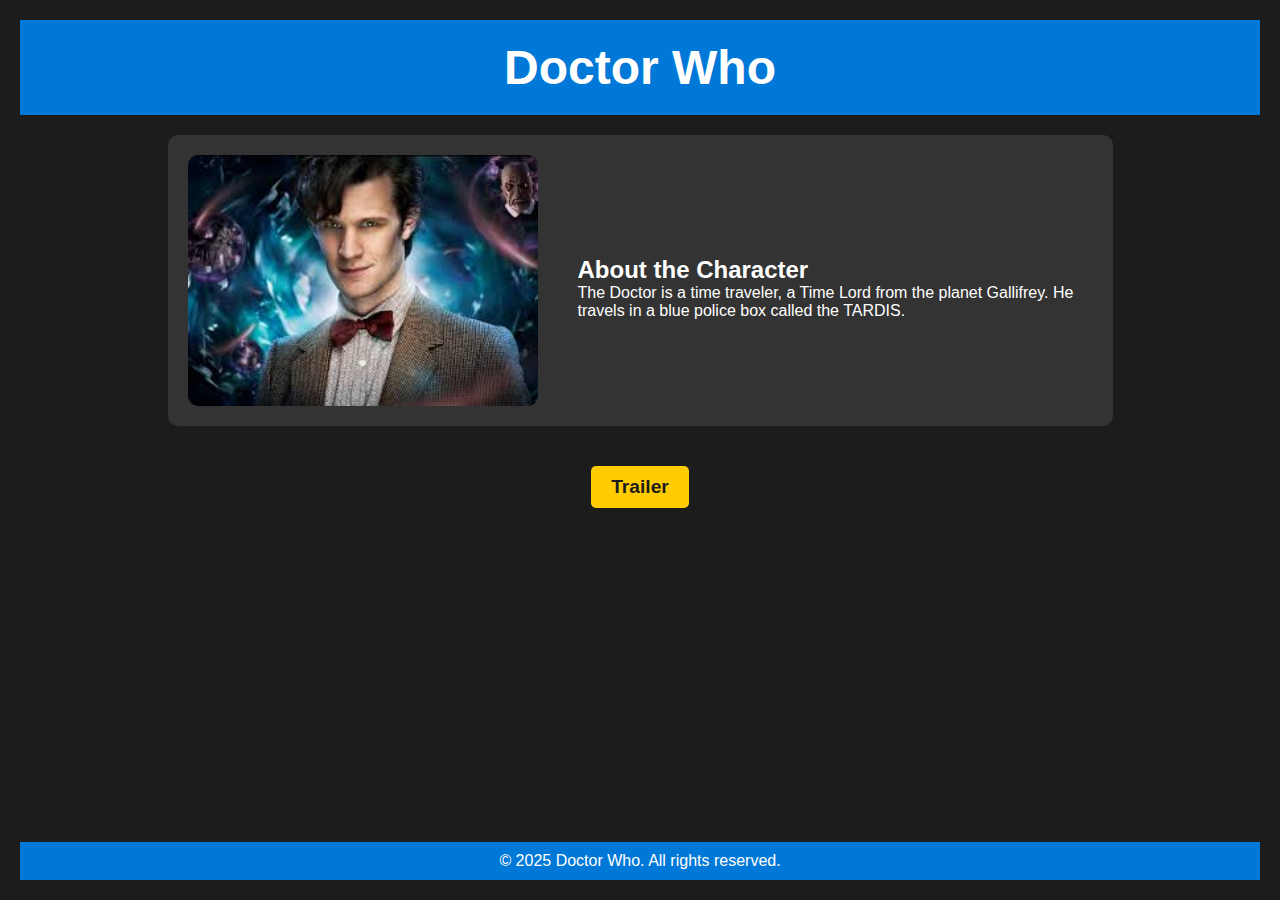
<file: index2.html>
<!DOCTYPE html>
<html lang="en">
<head>
    <meta charset="UTF-8">
    <meta name="viewport" content="width=device-width, initial-scale=1.0">
    <title>Doctor Who - Portfolio</title>
    <style>
        * {
            box-sizing: border-box;
            margin: 0;
            padding: 0;
        }

        body {
            font-family: Arial, sans-serif;
            background-color: #1c1c1c;
            color: white;
            text-align: center;
            display: flex;
            flex-direction: column;
            min-height: 100vh;
            padding: 20px;
        }

        .header {
            background-color: #0078d7;
            padding: 20px;
            font-size: 24px;
        }

        .main-content {
            flex: 1;
            display: flex;
            flex-direction: column;
            align-items: center;
        }

        .bio {
            display: flex;
            flex-direction: column;
            align-items: center;
            max-width: 1000px;
            background-color: rgba(255, 255, 255, 0.1);
            border-radius: 10px;
            padding: 20px;
            margin: 20px;
        }

        .bio-img {
            width: 100%;
            max-width: 300px;
            border-radius: 10px;
        }

        .bio-text {
            max-width: 600px;
            margin-top: 15px;
            text-align: center;
        }

        .button {
            display: inline-block;
            margin-top: 20px;
            padding: 10px 20px;
            font-size: 1.2em;
            background-color: #ffcc00;
            color: #1c1c1c;
            text-decoration: none;
            border-radius: 5px;
            font-weight: bold;
        }

        .footer {
            background-color: #0078d7;
            padding: 10px;
            width: 100%;
            text-align: center;
        }

        @media (min-width: 768px) {
            .bio {
                flex-direction: row;
                text-align: left;
                justify-content: center;
            }
            .bio-img {
                max-width: 350px;
                margin-right: 20px;
            }
            .bio-text {
                margin-left: 20px;
                text-align: left;
            }
        }
    </style>
</head>
<body>
    <header class="header">
        <h1>Doctor Who</h1>
    </header>
    
    <main class="main-content">
        <section class="bio">
            <img src="../img/4.jpg" alt="Doctor Who" class="bio-img">
            <div class="bio-text">
                <h2>About the Character</h2>
                <p>The Doctor is a time traveler, a Time Lord from the planet Gallifrey. He travels in a blue police box called the TARDIS.</p>
            </div>
        </section>

        <a href="../index.html" class="button">Trailer</a>
    </main>
    
    <footer class="footer">
        <p>&copy; 2025 Doctor Who. All rights reserved.</p>
    </footer>
</body>
</html>
</file>
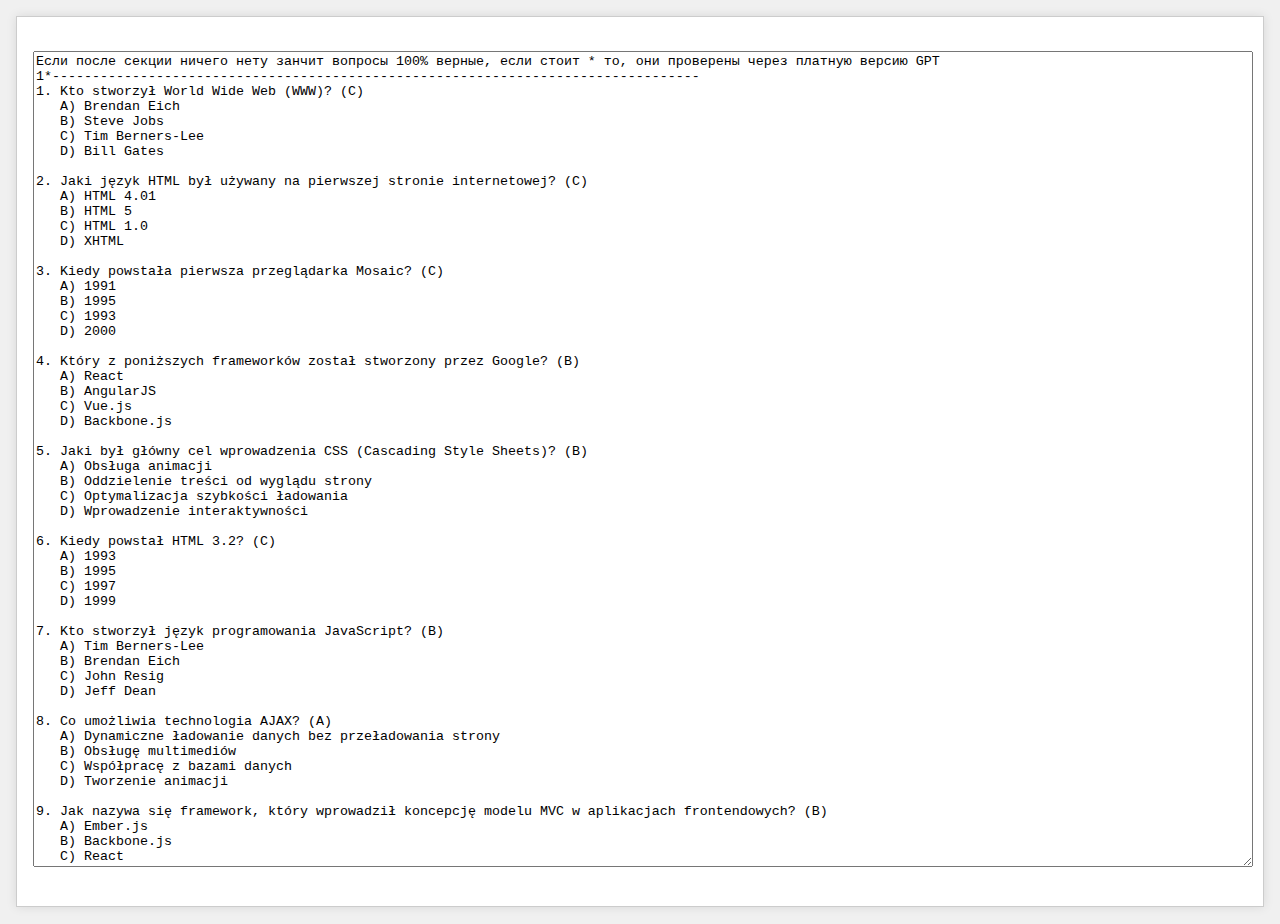
<file: img/Шпора1.html>
<!DOCTYPE html>
<html lang="ru">
<head>
  <meta charset="UTF-8" />
  <meta name="viewport" content="width=device-width, initial-scale=1" />
  <title>Текст из файла</title>
  <style>
  body {
    font-family: monospace, monospace;
    margin: 0;
    padding: 1em;
    background-color: #f0f0f0;
    color: #333;
  }
  .content {
    white-space: pre-wrap;
    background: #fff;
    border: 1px solid #ccc;
    padding: 1em;
    /* Убираем ограничение высоты и прокрутку */
    max-height: none;
    overflow-y: visible;
    box-shadow: 0 0 10px rgba(0,0,0,0.1);
  }
</style>

</head>
<body>
  <div class="content">
<textarea readonly style="width: 100%; height: 90vh; font-family: monospace; white-space: pre-wrap; overflow-wrap: break-word;">
Если после секции ничего нету занчит вопросы 100% верные, если стоит * то, они проверены через платную версию GPT
1*---------------------------------------------------------------------------------
1. Kto stworzył World Wide Web (WWW)? (C)
   A) Brendan Eich
   B) Steve Jobs
   C) Tim Berners-Lee
   D) Bill Gates

2. Jaki język HTML był używany na pierwszej stronie internetowej? (C)
   A) HTML 4.01
   B) HTML 5
   C) HTML 1.0
   D) XHTML

3. Kiedy powstała pierwsza przeglądarka Mosaic? (C)
   A) 1991
   B) 1995
   C) 1993
   D) 2000

4. Który z poniższych frameworków został stworzony przez Google? (B)
   A) React
   B) AngularJS
   C) Vue.js
   D) Backbone.js

5. Jaki był główny cel wprowadzenia CSS (Cascading Style Sheets)? (B)
   A) Obsługa animacji
   B) Oddzielenie treści od wyglądu strony
   C) Optymalizacja szybkości ładowania
   D) Wprowadzenie interaktywności

6. Kiedy powstał HTML 3.2? (C)
   A) 1993
   B) 1995
   C) 1997
   D) 1999

7. Kto stworzył język programowania JavaScript? (B)
   A) Tim Berners-Lee
   B) Brendan Eich
   C) John Resig
   D) Jeff Dean

8. Co umożliwia technologia AJAX? (A)
   A) Dynamiczne ładowanie danych bez przeładowania strony
   B) Obsługę multimediów
   C) Współpracę z bazami danych
   D) Tworzenie animacji

9. Jak nazywa się framework, który wprowadził koncepcję modelu MVC w aplikacjach frontendowych? (B)
   A) Ember.js
   B) Backbone.js
   C) React
   D) Vue.js

10. Kiedy powstał jQuery, jedna z pierwszych popularnych bibliotek do manipulacji DOM? (B)
    A) 2004
    B) 2006
    C) 2008
    D) 2010

11. Które z poniższych narzędzi jest typowym przykładem aplikacji działającej dzięki AJAX? (A)
    A) Google Maps
    B) Microsoft Word
    C) Photoshop
    D) Excel

12. Co oznacza skrót PWA? (A)
    A) Progressive Web Apps
    B) Personal Web Applications
    C) Private Web Apps
    D) Public Web Applications

13. Co wprowadził HTML5 do stron internetowych? (B)
    A) Tylko semantyczne tagi
    B) Obsługę multimediów i nowe API
    C) Nowe klasy CSS
    D) Obsługę JavaScript

14. Który framework został stworzony przez Facebooka? (A)
    A) React
    B) Angular
    C) Backbone.js
    D) Ember.js

15. Co to jest WebAssembly (Wasm)? (B)
    A) Nowa wersja HTML
    B) Technologia pozwalająca uruchamiać niskopoziomowy kod w przeglądarkach
    C) Platforma do tworzenia stron statycznych
    D) Biblioteka JavaScript

16. Co oznacza pojęcie Mobile-First w web designie? (B)
    A) Projektowanie stron internetowych tylko dla urządzeń mobilnych
    B) Projektowanie stron z myślą o urządzeniach mobilnych, a potem dostosowywanie do większych ekranów
    C) Używanie aplikacji mobilnych zamiast stron internetowych
    D) Tworzenie aplikacji mobilnych przed stronami internetowymi

17. Która z poniższych technologii umożliwia tworzenie animacji CSS? (A)
    A) CSS3
    B) HTML5
    C) JavaScript
    D) WebAssembly

18. Czym są frameworki frontendowe? (B)
    A) Zestawami narzędzi do zarządzania serwerami
    B) Zestawami narzędzi i bibliotek do tworzenia dynamicznych aplikacji webowych
    C) Platformami do tworzenia aplikacji mobilnych
    D) Systemami operacyjnymi

19. Co umożliwia architektura JAMstack? (B)
    A) Tworzenie stron interaktywnych w oparciu o bazy danych
    B) Generowanie statycznych stron, które są dostarczane z CDN
    C) Projektowanie aplikacji mobilnych
    D) Zwiększenie interaktywności w aplikacjach

20. Jaka technologia zmniejsza koszty i zwiększa skalowalność aplikacji internetowych, uruchamiając funkcje chmurowe zamiast tradycyjnych serwerów? (A)
    A) Serwerless
    B) AJAX
    C) React
    D) Backbone.js
2-------------------------------------------------------------------------------------------------------------------------------------------------------------------
1. Co to są multimedia? (C)
   a) Wyłącznie grafika
   b) Tylko pliki audio
   c) Połączenie różnych form przekazu informacji
   d) Wyłącznie treści wideo

2. Który z formatów graficznych obsługuje animację? (B)
   a) JPG
   b) GIF
   c) PNG
   d) BMP

3. Do czego służy HTML5 w kontekście multimediów? (C)
   a) Tylko do formatowania tekstu
   b) Do tworzenia baz danych
   c) Do natywnego osadzania audio i wideo
   d) Do edycji zdjęć cyfrowych

4. Co umożliwia CSS3 na stronach internetowych? (B)
   a) Tworzenie baz danych
   b) Dodawanie animacji i efektów wizualnych
   c) Kompilację aplikacji
   d) Zwiększenie prędkości internetu

5. Jaki język zapewnia interaktywność multimediów na stronie? (A)
   a) JavaScript
   b) HTML
   c) CSS
   d) SQL

6. Która platforma jest przykładem zastosowania multimediów w edukacji online? (A)
   a) Coursera
   b) Instagram
   c) TikTok
   d) Twitter

7. Co oznacza skrót SEO? (B)
   a) Systematyczna Ekspozycja Obrazów
   b) Search Engine Optimization
   c) Social Event Organization
   d) Standard Element Order

8. Która technologia pozwala użytkownikom całkowicie zanurzyć się w cyfrowym świecie? (A)
   a) Rzeczywistość wirtualna (VR)
   b) JPG
   c) CSS3
   d) Format MP3

9. Co to jest storytelling multimedialny? (C)
   a) Przekazywanie informacji wyłącznie tekstem
   b) Tworzenie historii przy użyciu tylko zdjęć
   c) Opowiadanie historii przy użyciu różnych form przekazu
   d) Transmisja audio bez przerw

10. Jaki format jest najlepszy dla grafik wektorowych na stronach internetowych? (C)
    a) JPG
    b) TIFF
    c) SVG
    d) BMP

11. Czym charakteryzuje się Progressive Web App (PWA)? (C)
    a) Koniecznością ciągłego dostępu do internetu
    b) Działaniem tylko na komputerach stacjonarnych
    c) Możliwością działania offline i instalacji na telefonie
    d) Obsługą tylko jednego rodzaju multimediów

12. Który format audio jest najczęściej używany w podcastach internetowych? (B)
    a) WAV
    b) MP3
    c) AVI
    d) TIFF

13. Która biblioteka JavaScript jest powszechnie stosowana do tworzenia animacji? (B)
    a) React
    b) GSAP
    c) Angular
    d) Laravel

14. Która technologia umożliwia tworzenie dynamicznych grafik w przeglądarce? (B)
    a) CSS
    b) HTML5 Canvas
    c) SQL
    d) FTP

15. Na czym polega rzeczywistość rozszerzona (AR)? (B)
    a) Całkowite zanurzenie w wirtualnym świecie
    b) Łączenie elementów cyfrowych z rzeczywistością
    c) Tylko odtwarzanie materiałów wideo
    d) Tworzenie grafiki bitmapowej

16. Co jest główną zaletą wykorzystywania multimediów w marketingu? (C)
    a) Zmniejszenie zaangażowania użytkowników
    b) Trudniejsze zapamiętywanie reklam
    c) Skuteczniejsze budowanie relacji z odbiorcami
    d) Ograniczenie kreatywności twórców reklam

17. Jaki element HTML służy do osadzania dźwięku na stronie? (B)
    a) \<sound>
    b) \<audio>
    c) \<media>
    d) \<music>

18. Która platforma internetowa jest przykładem rozrywki cyfrowej wykorzystującej multimedia? (C)
    a) LinkedIn
    b) Google Scholar
    c) Netflix
    d) Gmail

19. Co w największym stopniu wpływa na poprawę User Experience (UX)? (B)
    a) Stosowanie wyłącznie tekstu
    b) Multimedia zwiększające interaktywność
    c) Zwiększanie liczby reklam na stronie
    d) Długie artykuły bez grafik

20. Jaką rolę pełni sztuczna inteligencja (AI) w multimediach? (C)
    a) Tylko programowanie backendowe
    b) Wyłącznie przyspieszanie ładowania stron
    c) Automatyzację i personalizację treści multimedialnych
    d) Tylko projektowanie baz danych
3--------------------------------------------------------------------------------------------------------------------
1. Co oznacza skrót HTML? (D)
   a) HomeText Markup Language
   b) HighText Machine Language
   c) HyperTool Markup Language
   d) HyperText Markup Language

2. Który znacznik tworzy nagłówek? (A)
   a) \<h1>
   b) \<div>
   c) \<span>
   d) \<p>

3. Jak podłączyć zewnętrzny plik CSS? (B)
   a) \<css href="styles.css">
   b) \<link rel="stylesheet" href="styles.css">
   c) \<style src="styles.css">
   d) \<script src="styles.css">

4. Co robi funkcja alert() w JavaScript? (C)
   a) Zmienia kolor tekstu
   b) Dodaje nowy element HTML
   c) Wyświetla okno z komunikatem
   d) Usuwa element ze strony

5. Który selektor stylizuje element z klasą "intro"? (D)
   a) #intro
   b) \<intro>
   c) intro
   d) .intro

6. Co robi właściwość margin w CSS? (B)
   a) Zmienia kolor tekstu
   b) Ustawia zewnętrzne odstępy
   c) Zmienia czcionkę
   d) Dodaje wewnętrzne odstępy

7. Jak zadeklarować zmienną w JavaScript? (A)
   a) `let x = 10`
   b) `x = 10`
   c) `const x = 10`
   d) `variable x = 10`

8. Co robi document.getElementById()? (D)
   a) Zmienia styl
   b) Tworzy nowy element
   c) Usuwa element
   d) Znajduje element po ID

9. Który znacznik służy do listy nieuporządkowanej? (C)
   a) \<dl>
   b) \<li>
   c) \<ul>
   d) \<ol>

10. Co się stanie przy użyciu \:hover w CSS? (A)
    a) Styl zmieni się po najechaniu myszą
    b) Styl zmieni się po załadowaniu
    c) Styl się nie zmieni
    d) Styl zmieni się po kliknięciu

11. Jaki jest główny cel stosowania znaczników semantycznych w HTML5? (B)
    a) Zwiększenie atrakcyjności wizualnej strony
    b) Poprawa struktury i dostępności strony dla wyszukiwarek i czytników ekranowych
    c) Przyspieszenie działania JavaScript na stronie
    d) Optymalizacja obrazów na stronie

12. Jakie nowe API zostały wprowadzone w HTML5? (A)
    a) Geolokalizacja, Web Storage, WebSockets
    b) Bootstrap, jQuery, AJAX
    c) PHP, SQL, XML
    d) GraphQL, React, Redux

13. Które zdanie najlepiej opisuje różnicę między let i const w JavaScript? (B)
    a) let tworzy zmienne globalne, a const lokalne
    b) let pozwala na zmianę wartości zmiennej, a const blokuje jej modyfikację
    c) let służy do deklaracji funkcji, a const do deklaracji obiektów
    d) const jest szybsze niż let w wykonywaniu kodu

14. Jakie są zalety stosowania zewnętrznego arkusza stylów CSS według prezentacji? (D)
    a) Spójność wizualna na całej stronie
    b) Szybsze ładowanie strony dzięki buforowaniu
    c) Łatwiejsza modyfikacja wyglądu całej witryny
    d) Wszystkie powyższe

15. Jakie są główne różnice między CSS Grid a Flexboxem według prezentacji? (B)
    a) CSS Grid umożliwia tworzenie układów jednowymiarowych, a Flexbox – dwuwymiarowych
    b) CSS Grid służy do układów dwuwymiarowych, a Flexbox do jednowymiarowych
    c) Oba rozwiązania działają identycznie
    d) Flexbox jest używany tylko do responsywnych projektów
4----------------------------------------------------------------------------------------------
1. Jak działa zasada „znajomości kontekstu” w UX? (B)
A) Zawsze wyświetla te same dane
B) Interfejs zmienia się automatycznie w zależności od sytuacji użytkownika
C) Używa tylko trybu nocnego
D) Ukrywa część funkcji

2. Co to jest 'user flow'? (C)
A) Ruch myszki użytkownika
B) Ilość kliknięć
C) Scenariusz zachowania użytkownika w serwisie
D) Styl interfejsu

3. Jak działa zasada 'feedbacku' w UX? (D)
A) Strona resetuje się
B) Pojawia się captcha
C) Następuje automatyczny logout
D) Interfejs natychmiast informuje o skutkach działań użytkownika

4. Co to jest 'onboarding' w UX? (A)
A) Proces tłumaczenia funkcji i nawigacji nowemu użytkownikowi
B) Formularz logowania
C) Strona „O nas”
D) Newsletter powitalny

5. Co oznacza pojęcie 'design system' w projektowaniu UI? (A)
A) Zbiór reguł, komponentów i zasad spójnego projektowania
B) Zestaw gotowych szablonów
C) Katalog grafik do pobrania
D) Zestaw ikon SVG

6. Co to jest 'white space' w UX? (A)
A) Przestrzeń między elementami, poprawiająca czytelność
B) Białe tło strony
C) Przerwa na reklamę
D) Minimalna ilość treści

7. Jakie znaczenie ma kontrast kolorów w UI? (C)
A) Pomaga wyróżnić nagłówki
B) Ułatwia nawigację
C) Zwiększa czytelność i dostępność
D) Zmniejsza zużycie baterii

8. Dlaczego nie należy stosować zbyt wielu animacji? (A)
A) Bo mogą dezorientować i spowalniać stronę
B) Bo są trudne do zakodowania
C) Bo nie działają w Safari
D) Bo wyglądają dziecinnie

9. Czym grozi zbyt wiele fontów w jednym projekcie? (D)
A) Zwiększa estetykę
B) Ułatwia odczyt
C) Skraca czas ładowania
D) Obniża profesjonalizm

10. Dlaczego ważna jest spójność interfejsu? (C)
A) Bo to poprawia SEO
B) Bo to wymóg prawny
C) Bo użytkownik szybciej się uczy nawigacji
D) Żeby ukryć błędy

11. Co oznacza skrót CTA? (B)
A) Click To Accept
B) Call To Action
C) Creative Text Area
D) Current Target Anchor

12. Co daje projektowanie z uwzględnieniem zasad WCAG? (D)
A) Zwiększa estetykę interfejsu
B) Gwarantuje lepszy wynik Google PageSpeed
C) Pomaga SEO przez metatagi
D) Poprawia dostępność dla osób z niepełnosprawnościami

13. Czym zajmuje się UX designer? (A)
A) Projektuje doświadczenie użytkownika
B) Tworzy kod źródłowy
C) Zarządza hostingiem
D) Pisze artykuły SEO

14. Dlaczego warto używać siatek (grids) w projektowaniu UI? (A)
A) Bo wspomagają równe rozmieszczenie elementów
B) Bo są modne
C) Bo pozwalają na więcej tekstu
D) Bo dodają tło

15. Co to jest responsywność? (D)
A) Umiejętność szybkiego ładowania
B) Styl CSS
C) Efekt hover
D) Przystosowanie strony do różnych ekranów

16. Dlaczego warto stosować zasadę „mobile-first”? (A)
A) Bo większość ruchu pochodzi z urządzeń mobilnych
B) Bo użytkownicy mobilni są mniej wymagający
C) Bo to zalecenie W3C
D) Bo desktop znika z rynku

17. Jaki jest cel testów A/B w UX? (A)
A) Porównać dwie wersje i wybrać skuteczniejszą
B) Zmienić kolory na stronie
C) Usunąć błędy z kodu
D) Wybrać najlepszy font

18. Dlaczego warto robić prototypy niskiej szczegółowości (low-fi)? (C)
A) Bo klient ich nie zobaczy
B) Bo mają mniej kodu
C) Są tanie, szybkie i pozwalają na testy koncepcji
D) Bo są graficznie dopracowane

19. Co oznacza 'lazy loading'? (B)
A) Technika ładowania treści w tle
B) Ładowanie obrazków dopiero gdy są potrzebne
C) Ograniczanie UX dla starszych przeglądarek
D) Szybsze wczytanie całej strony naraz

20. Jakie elementy pomagają użytkownikowi odnaleźć się w serwisie? (B)
A) Dużo tekstu
B) Widoczna nawigacja i breadcrumbs
C) Animowane logo
D) Tło z gradientem
5-------------------------------------------------------------------------------------------
1. Co oznacza WCAG? (d)
   a) Web Central Access Guide
   b) World Content Accessibility Guidelines
   c) Website Compliance and Accessibility Guide
   d) Web Content Accessibility Guidelines

2. Jaki minimalny kontrast tekstu do tła zaleca WCAG na Poziomie A? (b)
   a) 4.5:1
   b) 3:1
   c) 6:1
   d) 2:1

3. Co to jest Media Queries? (a)
   a) Technika CSS do tworzenia responsywnych układów
   b) Rodzaj zapytania do bazy danych
   c) System analizy dostępności strony
   d) Opcja w przeglądarce

4. Jakie narzędzie służy do testowania dostępności strony? (a)
   a) Google Lighthouse
   b) Photoshop
   c) WordPress
   d) MySQL

5. Jaki poziom WCAG wymaga minimum 7:1 kontrastu dla zwykłego tekstu? (c)
   a) A
   b) AA
   c) AAA
   d) Żaden z powyższych

6. Który z tych elementów poprawia dostępność strony? (b)
   a) Brak tekstów alternatywnych do obrazów
   b) Nawigacja klawiaturą
   c) Używanie zbyt małych czcionek
   d) Migające elementy bez kontroli użytkownika

7. Co oznacza Mobile-first design? (a)
   a) Projektowanie stron od wersji mobilnej i dostosowywanie ich do większych ekranów
   b) Projektowanie stron najpierw dla komputerów, potem dla urządzeń mobilnych
   c) Strona działa tylko na urządzeniach mobilnych
   d) Optymalizacja strony pod kątem przeglądarek mobilnych

8. Jakie są najczęściej używane breakpointy w Media Queries? (d)
   a) Brak określonych standardowych breakpointów
   b) 200px – 600px, 601px – 900px, 901px – 1200px
   c) 100px – 300px, 301px – 500px, 501px – 900px
   d) 320px – 480px, 481px – 768px, 769px – 1024px

9. Czym jest aria-label i do czego służy? (b)
   a) Element HTML do dodawania obrazków
   b) Atrybut opisujący elementy dla czytników ekranu
   c) Kod JavaScript do animacji
   d) System automatycznej nawigacji

10. Jak można poprawić nawigację klawiaturą na stronie? (a)
    a) Dodając \:focus w CSS
    b) Usuwając elementy interaktywne
    c) Blokując klawisz Tab
    d) Używając wyłącznie JavaScript

11. Co to jest flexbox i jak pomaga w responsywności? (d)
    a) Metoda kompresji obrazów
    b) Framework CSS
    c) Narzędzie do testowania dostępności
    d) System układu stron ułatwiający rozmieszczanie elementów

12. Jaki wpływ na SEO ma dostępność strony? (b)
    a) Wpływa tylko na wygląd strony
    b) Zwiększa widoczność w wyszukiwarce
    c) Obniża ranking strony
    d) Nie ma wpływu

13. Jakie narzędzie można użyć do testowania kontrastu kolorów na stronie? (a)
    a) WAVE Web Accessibility Evaluation Tools
    b) Canva
    c) Figma
    d) Google Analytics

14. Jakie są 4 główne zasady WCAG? (c)
    a) Dostępność, Estetyka, Nowoczesność, Minimalizm
    b) Prędkość, Mobilność, Animacje, Interaktywność
    c) Postrzegalność, Funkcjonalność, Zrozumiałość, Solidność
    d) Kolorystyka, Styl, Wydajność, SEO
6*-----------------------------------------------------------------------------------------------
1. Co oznacza atrybut alt w znaczniku <img>? (a)
   a) Określa tekst alternatywny obrazu
   b) Określa tytuł obrazu
   c) Określa rozmiar obrazu
   d) Określa nazwę pliku rozmiaru

2. Jak zaimplementować lazy loading w znaczniku <img>? (a)
   a) loading="lazy"
   b) lazy="true"
   c) defer="true"
   d) async="lazy"

3. Jakie formaty audio są obsługiwane przez HTML5? (a)
   a) MP3, Ogg, WAV
   b) MP4, AAC, MP3
   c) Ogg, FLAC, AVI
   d) WMV, AAC, MP3

4. Jak dodać własne kontrolki do elementu <audio>? (d)
   a) Wszystkie powyższe
   b) Korzystając z atrybutu custom-controls
   c) Stylizując wbudowane kontrolki CSS
   d) Wzywając JavaScript

5. Jakie korzyści daje atrybut loop w elementach <audio> i <video>? (a)
   a) Powtarza odtwarzanie w nieskonczoność
   b) Zatrzymuje odtwarzanie po pierwszym odtworzeniu
   c) Przyspiesza odtwarzanie
   d) Synchronizuje dźwięk i obraz

6. Co robi srcset w <img>? (a)
   a) Ustawia źródło obrazu w zależności od rozdzielczości ekranu
   b) Ustawia rozmiar obrazu w pikselach
   c) Definiuje format obrazu
   d) Ustawia alternatywne teksty dla obrazu

7. Jakiego CSS używamy do skalowania obrazów proporcjonalnie? (a)
   a) max-width: 100%; height: auto;
   b) object-fit: scale;
   c) width: auto; height: auto;
   d) scale: fit;

8. Co oznacza controls w <video>? (a)
   a) Automatycznie dodaje wbudowane kontrolki odtwarzacza
   b) Usuwa kontrolki odtwarzacza
   c) Blokuje odtwarzanie wideo
   d) Dodaje własny interfejs CSS

9. Jaki format jest najcześciej używany do wiedo w sieci? (a)
   a) MP4
   b) Ogg Theora
   c) WebM
   d) MOV

10. Jaki jest główny cel HTML5 w kontekście multimediów? (a)
    a) Umożliwienie łatwego osadzania multimediów bez wtyczek
    b) Wspieranie starych formatów audio i wideo
    c) Zastąpienie Flash Playera
    d) Dodanie nowych formatów audio i wideo

11. Który znacznik w HTML5 służy do osadzania obrazów? (a)
    a) <img>
    b) <image>
    c) <picture>
    d) <media>

12. Który format obrazów jest zoptymalizowany pod kątem wydajności w sieci? (a)
    a) WebP
    b) PNG
    c) JPEG
    d) BMP

13. Który znacznik w HTML5 służy do osadzania dzwięku? (a)
    a) <audio>
    b) <sound>
    c) <media>
    d) <voice>

14. Który atrybut w <audio> pozwala na automatyczne odtwarzanie dzwięku? (a)
    a) autoplay
    b) loop
    c) play
    d) start

15. Jaki znacznik w HTML5 służy do osadzania wideo? (a)
    a) <video>
    b) <movie>
    c) <media>
    d) <film>

16. Który atrybut <video> ustawia obraz wyświetlany przed odtwarzaniem? (a)
    a) poster
    b) placeholder
    c) thumbnail
    d) preview

17. Który format wideo jest najbardziej powszechny w HTML5? (a)
    a) MP4
    b) AVI
    c) MOV
    d) FLV

18. Który znacznik HTML pozwala na dostosowanie obrazów do różnych rozdzielczości ekranu? (a)
    a) <picture>
    b) <img>
    c) <figure>
    d) <media>

19. Które API HTML5 umożliwia odroczone ładowanie elementów? (a)
    a) Intersection Observer API
    b) Lazy API
    c) Deferred Elements API
    d) Async Loading API

20. Co należy umieścić wewnątrz <audio> i <video> jako alternatywę dla nieobsługiwanych formatów? (a)
    a) Tekst informacyjny
    b) Plik do pobrania
    c) Obrazek zapasowy
    d) Komentadz HTML
7-------------------------------------------------------------------------------------------------------------------
1. Która właściwość CSS3 pozwala na przesuwanie elementu w osi X i Y? (b)
   a) rotate()
   b) translate()
   c) skew()
   d) opacity

2. Która z poniższych właściwości NIE jest częścią transition? (c)
   a) transition-duration
   b) transition-delay
   c) transition-loop
   d) transition-timing-function

3. Co robi scale(2) w transform? (c)
   a) Obraca element o 2 stopnie
   b) Przesuwa element o 2 piksele
   c) Powiększa element 2 razy
   d) Zmienia kolor elementu

4. Jaką jednostkę możemy stosować w rotate() w transform? (b)
   a) px
   b) deg
   c) vh
   d) sec

5. Która wartość animation-iteration-count sprawia, że animacja działa w nieskończoność? (c)
   a) 1
   b) forever
   c) infinite
   d) loop

6. Co robi ease-in-out w animacji? (b)
   a) Przyspiesza animację na końcu
   b) Spowalnia animację na początku i na końcu
   c) Przyspiesza animację na początku
   d) Sprawia, że animacja jest liniowa

7. Jaką wartość należy ustawić w @keyframes, aby animacja zaczynała się w pełni przezroczysta? (c)
   a) 0% { opacity: 1; }
   b) 100% { opacity: 0; }
   c) 0% { opacity: 0; }
   d) 50% { opacity: 0; }

8. Która właściwość pozwala dodać cień do obiektu? (a)
   a) box-shadow
   b) shadow
   c) text-shadow
   d) filter-shadow

9. Jaka właściwość pozwala dodać rozmycie do elementu? (a)
   a) blur()
   b) shadow()
   c) grayscale()
   d) opacity()

10. Ile milisekund ma przeglądarka na wyrenderowanie jednej klatki, aby animacja była płynna (60 FPS)? (b)
    a) 60 ms
    b) 16,67 ms
    c) 120 ms
    d) 8 ms

11. Jak można poprawić wydajność animacji w CSS3? (a)
    a) Dodając will-change: transform;
    b) Animując width i height
    c) Dodając duże wartości box-shadow
    d) Stosując filter: blur(20px);

12. Jak sprawdzić wydajność animacji w Chrome DevTools? (a)
    a) Korzystając z zakładki Performance
    b) Zmieniając kolory w CSS
    c) Usuwając transform: scale(1.2);
    d) Używając text-align: center;

13. Co robi "animation-fill-mode: forwards;"? (a)
    a) Element zostaje w stanie końcowym po animacji
    b) Uruchamia animację do tyłu
    c) Animacja zaczyna się od końca
    d) Element wraca do stanu początkowego

14. Jakim słowem określamy funkcję płynności animacji? (b)
    a) animation-mode
    b) animation-timing-function
    c) easing
    d) keyframe-style

15. Który filtr zamienia obraz na czarno-biały? (d)
    a) filter: contrast(100%)
    b) filter: brightness(0)
    c) filter: blur(100%)
    d) filter: grayscale(100%)

16. Co oznacza hover w selektorze button\:hover? (c)
    a) Podwójne kliknięcie
    b) Kliknięcie
    c) Najechanie myszką
    d) Dotknięcie na ekranie

17. \::before i ::after to: (a)
    a) Pseudo-elementy
    b) Elementy HTML
    c) Media queries
    d) Funkcje

18. transition-delay: 1s; oznacza: (a)
    a) Przejście nastąpi po 1 sekundzie
    b) Animacja trwa 1 sekundę
    c) Przejście trwa 1 minutę
    d) Animacja zatrzymuje się po 1 sekundzie

19. Co oznacza animation: pulse 2s infinite;? (c)
    a) Animacja trwa 2 sekundy i powtarza się 2 razy
    b) Animacja uruchamia się po 2 sekundach
    c) Animacja trwa 2 sekundy i zapętla się
    d) Animacja działa tylko 2 razy

20. Co sprawia "box-shadow: 5px 5px 10px black;"? (b)
    a) Element ma cień w lewym górnym rogu
    b) Element dostaje cień 5px na prawo i w dół
    c) Zmienia kolor tła
    d) Ukrywa element
8---------------------------------------------------------------------------------
1. Który framework oferuje podejście utility-first?
   - A) Bootstrap
   - B) Tailwind CSS
   - C) Oba
   - D) Żaden
   Odpowiedź: B) Tailwind CSS

2. Który framework jest lepszy do szybkiego prototypowania?
   - A) Bootstrap
   - B) Tailwind CSS
   - C) Oba
   - D) Żaden
   Odpowiedź: A) Bootstrap

3. Który framework wymaga więcej wiedzy z CSS?
   - A) Bootstrap
   - B) Tailwind CSS
   - C) Oba
   - D) Żaden
   Odpowiedź: B) Tailwind CSS

4. Który framework oferuje gotowe komponenty?
   - A) Bootstrap
   - B) Tailwind CSS
   - C) Oba
   - D) Żaden
   Odpowiedź: A) Bootstrap

5. Który framework jest bardziej elastyczny w dostosowywaniu designu?
   - A) Bootstrap
   - B) Tailwind CSS
   - C) Oba
   - D) Żaden
   Odpowiedź: B) Tailwind CSS

6. Który framework ma większy rozmiar pliku domyślnie?
   - A) Bootstrap
   - B) Tailwind CSS
   - C) Oba
   - D) Żaden
   Odpowiedź: A) Bootstrap

7. Który framework wymusza spójny wygląd?
   - A) Bootstrap
   - B) Tailwind CSS
   - C) Oba
   - D) Żaden
   Odpowiedź: A) Bootstrap

8. Który framework pozwala na tworzenie unikalnych designów bez pisania własnego CSS?
   - A) Bootstrap
   - B) Tailwind CSS
   - C) Oba
   - D) Żaden
   Odpowiedź: B) Tailwind CSS

9. Który framework domyślnie opiera się na filozofii "mobile-first"?
   - A) Bootstrap
   - B) Tailwind CSS
   - C) Oba
   - D) Żaden
   Odpowiedź: A) Bootstrap

10. Który framework oferuje lepszą optymalizację rozmiaru pliku po konfiguracji?
    - A) Bootstrap
    - B) Tailwind CSS
    - C) Oba
    - D) Żaden
    Odpowiedź: B) Tailwind CSS

11. Który framework ma bardziej rozbudowaną dokumentację?
    - A) Bootstrap
    - B) Tailwind CSS
    - C) Oba
    - D) Żaden
    Odpowiedź: A) Bootstrap

12. Który framework jest lepszy dla początkujących?
    - A) Bootstrap
    - B) Tailwind CSS
    - C) Oba
    - D) Żaden
    Odpowiedź: A) Bootstrap

13. Który framework pozwala na łatwiejsze tworzenie responsywnych układów?
    - A) Bootstrap
    - B) Tailwind CSS
    - C) Oba
    - D) Żaden
    Odpowiedź: C) Oba

14. Który framework jest bardziej popularny wśród projektów korporacyjnych?
    - A) Bootstrap
    - B) Tailwind CSS
    - C) Oba
    - D) Żaden
    Odpowiedź: A) Bootstrap

15. Który framework jest lepszy do tworzenia niestandardowych animacji?
    - A) Bootstrap
    - B) Tailwind CSS
    - C) Oba
    - D) Żaden
    Odpowiedź: B) Tailwind CSS

16. Który framework lepiej sprawdza się w projektach wymagających wysokiej personalizacji designu?
    - A) Bootstrap
    - B) Tailwind CSS
    - C) Oba
    - D) Żaden
    Odpowiedź: B) Tailwind CSS

17. Który framework został stworzony przez zespół Twittera?
    - A) Bootstrap
    - B) Tailwind CSS
    - C) Oba
    - D) Żaden
    -Odpowiedź: A) Bootstrap

18. Który framework NIE wymaga jQuery w swojej najnowszej wersji?
    - A) Bootstrap
    - B) Tailwind CSS
    - C) Oba
    - D) Żaden
    Odpowiedź: C) Oba

19. Który framework oferuje wbudowany system ikon?
    - A) Bootstrap
    - B) Tailwind CSS
    - C) Oba
    - D) Żaden
    Odpowiedź: A) Bootstrap

20. Który framework lepiej nadaje się do tworzenia aplikacji typu Single Page Application (SPA)?
    - A) Bootstrap
    - B) Tailwind CSS
    - C) Oba
    - D) Żaden
    Odpowiedź: B) Tailwind CSS
9*---------------------------------------------------------------------------------------------------------
1. Czym jest DOM? (c)
   A) Jest to baza danych używana do przechowywania dokumentów HTML.
   B) Jest to sposób na stylizowanie elementów HTML za pomocą JavaScript.
   C) Jest to obiektowy model dokumentu, który reprezentuje strukturę strony w przeglądarce.
   D) Jest to narzędzie do debugowania kodu JavaScript w przeglądarce.

2. Jaki jest główny element w drzewie DOM? (c)
   A) <head>
   B) <body>
   C) document
   D) <html>

3. Która metoda pozwala pobrać element po jego identyfikatorze (ID)? (c)
   A) document.querySelectorAll()
   B) document.getElementsByClassName()
   C) document.getElementById()
   D) document.getElementsByTagName()

4. Która metoda zwraca statyczny zbiór elementów pasujących do selektora CSS? (b)
   A) document.querySelector()
   B) document.querySelectorAll()
   C) document.getElementsByClassName()
   D) document.getElementsByTagName()

5. Jaką metodą można usunąć element z DOM w nowoczesny sposób? (a)
   A) element.remove()
   B) document.removeElement()
   C) document.deleteNode()
   D) parentNode.eraseChild()

6. Jak można dynamicznie dodać klasę CSS do elementu w JavaScript? (b)
   A) element.style.addClass("nowa-klasa")
   B) element.classList.add("nowa-klasa")
   C) element.className = "nowa-klasa"
   D) element.setClass("nowa-klasa")

7. Czym różni się textContent od innerHTML? (b)
   A) textContent pozwala na dodawanie HTML, a innerHTML nie.
   B) innerHTML pozwala na dodawanie HTML, a textContent dodaje tylko tekst.
   C) Obie metody działają tak samo.
   D) innerHTML jest bezpieczniejszy od textContent.

8. Jaką metodą można dodać nowy element do DOM? (a)
   A) createElement()
   B) appendNewElement()
   C) insertHTML()
   D) addElement()

9. Które zdarzenie rejestruje wciśnięcie klawisza na klawiaturze? (b)
   A) keypress
   B) keydown
   C) keyup
   D) keyevent

10. Która metoda służy do obsługi zdarzeń w nowoczesny sposób? (b)
    A) element.onClick = function() {...}
    B) element.addEventListener("click", function() {...})
    C) element.handleClick(function() {...})
    D) element.triggerClick(function() {...})

11. Co oznacza propagacja zdarzeń w DOM? (a)
    A) Jest to sposób, w jaki zdarzenie przemieszcza się w drzewie DOM.
    B) Jest to mechanizm do zatrzymywania zdarzeń.
    C) Oznacza usuwanie zdarzeń po ich wykonaniu.
    D) Oznacza nadpisywanie zdarzeń.

12. Jak można zatrzymać propagację zdarzenia? (a)
    A) event.stopPropagation()
    B) event.stopBubble()
    C) event.preventDefault()
    D) event.removePropagation()

13. Co robi event.preventDefault()? (b)
    A) Zatrzymuje propagację zdarzenia.
    B) Blokuje domyślne działanie elementu (np. zapobiega przeładowaniu strony po kliknięciu linku).
    C) Usuwa nasłuchiwacz zdarzenia.
    D) Zatrzymuje skrypt JavaScript.

14. Która metoda pozwala na dynamiczne dodanie elementu do DOM? (a)
    A) element.appendChild(newElement)
    B) element.insertElement(newElement)
    C) element.addToDOM(newElement)
    D) element.setChild(newElement)

15. Która metoda zwróci aktywny (aktualnie zaznaczony) element na stronie? (b)
    A) document.currentElement
    B) document.activeElement
    C) document.focusElement
    D) document.selectedElement

16. Jakie zdarzenie uruchamia się po załadowaniu całej strony (łącznie z obrazami)? (b)
    A) DOMContentLoaded
    B) load
    C) ready
    D) pageLoaded

17. Jak można sprawdzić, czy dany element posiada określoną klasę CSS? (b)
    A) element.hasClass("nazwa-klasy")
    B) element.classList.contains("nazwa-klasy")
    C) element.className.includes("nazwa-klasy")
    D) element.checkClass("nazwa-klasy")

18. Co się stanie, jeśli użyjemy document.write() po całkowitym załadowaniu strony? (b)
    A) Nic, metoda nie działa po załadowaniu strony.
    B) Nadpisze całą zawartość dokumentu.
    C) Doda nowy element do DOM.
    D) Wywoła błąd w konsoli.

19. Jak usunąć element z DOM w starszych wersjach przeglądarek (bez remove()) (a)
    A) element.parentNode.removeChild(element)
    B) document.removeElement(element)
    C) element.delete()
    D) element.removeFromDOM()

20. Jak sprawić, aby przycisk wywoływał funkcję po każdym kliknięciu? (b)
    A) button.onclick = myFunction;
    B) button.addEventListener("click", myFunction);
    C) button.callEvent("click", myFunction);
    D) button.on("click", myFunction);
10------------------------------------------------------------------------------------------------
1. Co to jest GSAP? (a)
   A) Biblioteka JavaScript do animacji stron internetowych
   B) System zarządzania bazami danych
   C) Framework do budowy aplikacji mobilnych
   D) Edytor grafiki wektorowej

2. Która z poniższych zalet odnosi się do GSAP? (a)
   A) Obsługa animacji CSS, SVG
   B) Możliwość zmiany koloru tła HTML bez JavaScript
   C) Wbudowane wsparcie dla baz danych SQL
   D) Brak wsparcia dla animacji opartych na czasie

3. Która biblioteka lepiej nadaje się do zaawansowanych animacji i synchronizacji? (a)
   A) GSAP
   B) jQuery
   C) Bootstrap
   D) React

4. Które z poniższych NIE jest zaletą GSAP? (a)
   A) Wbudowane wsparcie dla baz danych
   B) Możliwość sekwencjonowania animacji
   C) Obsługa interakcji użytkownika
   D) Optymalizacja wydajności dla przeglądarek

5. Która z poniższych funkcji jQuery służy do animacji stopniowego zanikania elementu? (a)
   A) .fadeOut()
   B) .slideUp()
   C) .toggle()
   D) .animate()

6. Co było jedyną metodą urozmaicenia wyglądu stron WWW w latach 90.? (a)
   A) Obrazki
   B) CSS
   C) JavaScript
   D) GSAP

7. Kto zaproponował pierwszy szkic CSS? (a)
   A) Håkon Wium Lie
   B) Tim Berners-Lee
   C) Douglas Crockford
   D) John Resig

8. Jaka przeglądarka początkowo miała problem z interpretacją CSS? (a)
   A) Internet Explorer
   B) Safari
   C) Opera
   D) Firefox

9. W którym roku pojawiła się biblioteka jQuery? (a)
   A) 2006
   B) 2000
   C) 2003
   D) 2010

10. Która cecha wyróżnia GSAP na tle jQuery? (a)
    A) Wsparcie dla osi czasu animacji
    B) Obsługa JSON
    C) Łatwość implementacji
    D) Możliwość obsługi AJAX

11. Jakie technologie wspiera GSAP? (a)
    A) HTML, CSS, SVG
    B) HTML i CSS
    C) Tylko JavaScript
    D) Wyłącznie animacje tekstowe

12. Co jest główną przewagą GSAP nad CSS w animacjach? (a)
    A) Pełna kontrola nad sekwencją i czasem animacji
    B) Możliwość stosowania AJAX
    C) Brak konieczności używania JavaScriptu
    D) Wsparcie tylko dla przeglądarek mobilnych

13. Jaka firma stworzyła GSAP? (a)
    A) GreenSock
    B) Google
    C) Mozilla
    D) Adobe

14. Co robi metoda .fromTo() w GSAP? (a)
    A) Ustawia animację, określając zarówno wartości początkowe, jak i końcowe
    B) Animuje element od wartości początkowej do końcowej
    C) Resetuje animację
    D) Kopiuje animację

15. Jaką jednostkę czasu używa GSAP? (a)
    A) Sekundy
    B) Milisekundy
    C) Minuty
    D) Klasyczne klatki kluczowe

16. Jak można zmieniać CSS elementu w jQuery? (a)
    A) \$("#box").css("color", "red");
    B) \$("#box").style.color = "red";
    C) \$("#box").modifyCss("color", "red");
    D) \$("#box").changeStyle("color", "red");

17. Co oznacza "duration" w animacji GSAP? (a)
    A) Czas trwania animacji w sekundach
    B) Opóźnienie przed rozpoczęciem animacji
    C) Czas trwania animacji w milisekundach
    D) Ilość powtórzeń animacji

18. Co robi znacznik <br>? (a)
    A) Tworzy nową linię
    B) Dodaje pogrubienie
    C) Zmienia kolor tekstu
    D) Tworzy tabelę

19. Jakim selektorem wybierzesz wszystkie elementy <p>? (a)
    A) p
    B) p\[]
    C) #p
    D) .p

20. Co to jest GSAP? (a)
    A) Biblioteka JavaScript do tworzenia animacji
    B) System operacyjny
    C) Biblioteka do stylowania CSS
    D) Silnik gier
11-----------------------------------------------------------------------------------------------
1. Co oznacza skrót SVG? (b)
   A) Scalable Visual Graphics
   B) Scalable Vector Graphics
   C) Simple Vector Graphics

2. Jaka technologia przechowuje grafikę jako wektory? (b)
   A) Canvas
   B) SVG
   C) PNG

3. Który format nadaje się najlepiej do tworzenia interaktywnych map internetowych? (b)
   A) Canvas
   B) SVG
   C) JPEG

4. Który format graficzny lepiej radzi sobie z dużą ilością dynamicznych animacji (np. gry)? (b)
   A) SVG
   B) Canvas
   C) GIF

5. Co jest główną zaletą grafiki SVG? (a)
   A) Skalowalność bez utraty jakości
   B) Renderowanie bitmapowe
   C) Bardzo wysoka wydajność przy tysiącach obiektów

6. Jaki język programowania najczęściej stosuje się do obsługi Canvas? (a)
   A) JavaScript
   B) PHP
   C) HTML

7. Która technologia używa DOM do zarządzania elementami? (b)
   A) Canvas
   B) SVG
   C) JPEG

8. Jaką główną wadę ma grafika Canvas? (b)
   A) Trudność z dynamicznym generowaniem obrazu
   B) Problemy z wydajnością przy dużej liczbie obiektów
   C) Spadek jakości przy skalowaniu

9. Jaka technologia jest bardziej przyjazna dla SEO? (b)
   A) Canvas
   B) SVG
   C) Oba formaty są równie przyjazne

10. Który format lepiej sprawdza się w zaawansowanych grach przeglądarkowych? (b)
    A) SVG
    B) Canvas
    C) JPG

11. Jakie biblioteki często wykorzystuje się do animacji SVG? (a)
    A) GSAP, Snap.svg, Anime.js
    B) React Native, Flutter
    C) Django, Laravel

12. Co oznacza skrót DOM w kontekście SVG? (a)
    A) Document Object Model
    B) Data Object Management
    C) Dynamic Object Manipulation

13. Canvas najlepiej sprawdzi się w projektach takich jak: (b)
    A) Animowane logo firmy
    B) Gry przeglądarkowe 2D/3D
    C) Skalowalne infografiki na stronę WWW

14. Jakiego elementu HTML używa się do tworzenia grafiki Canvas? (a)
    A) <canvas>
    B) <svg>
    C) <graphic>

15. Który format pozwala na łatwiejszą manipulację pojedynczymi elementami za pomocą CSS? (b)
    A) Canvas
    B) SVG
    C) Żaden z nich nie pozwala na edycję elementów za pomocą CSS
12*---------------------------------------------------------------------------------------------------------
1. Czym jest WebAssembly? (a)
   a) Skompilowanym formatem binarnym do uruchamiania kodu w przeglądarce
   b) Językiem programowania do budowania stron internetowych
   c) Systemem operacyjnym dla przeglądarek
   d) Narzędziem do projektowania interfejsów użytkownika

2. Jakie języki programowania można skompilować do WebAssembly? (a)
   a) C, C++, Rust, i inne języki niskopoziomowe
   b) Tylko JavaScript
   c) JavaScript i Python
   d) Wyłącznie języki wysokopoziomowe

3. Jaki jest główny cel WebAssembly? (a)
   a) Poprawa wydajności kodu wykonywanego w przeglądarkach
   b) Ułatwienie stylizacji stron internetowych
   c) Zarządzanie sesjami użytkowników
   d) Optymalizacja połączeń z serwerem

4. Co to jest WebGL? (a)
   a) Interfejs API do renderowania grafiki 3D i 2D w przeglądarce
   b) Narzędzie do tworzenia animacji CSS
   c) Format pliku graficznego
   d) Język programowania dla aplikacji mobilnych

5. Jaki język shaderów używany jest w WebGL? (a)
   a) GLSL
   b) HTML
   c) WASM
   d) Python

6. Który z poniższych frameworków ułatwia pracę z WebAssembly? (a)
   a) Emscripten
   b) Angular
   c) React
   d) Flask

7. W jakim środowisku działa WebGL? (a)
   a) Na każdej przeglądarce wspierającej OpenGL ES
   b) Tylko na komputerach z systemem Windows
   c) Tylko w środowisku Node.js
   d) Wyłącznie w aplikacjach mobilnych

8. Co jest głównym zastosowaniem WebAssembly w aplikacjach? (a)
   a) Uruchamianie kodu o wysokiej wydajności w przeglądarkach
   b) Renderowanie tekstu
   c) Zarządzanie bazami danych
   d) Tworzenie formularzy online

9. Jak WebAssembly współpracuje z JavaScript? (a)
   a) Jest ładowane i kontrolowane przez JavaScript
   b) Nie może współpracować
   c) Format pliku graficznego
   d) W pełni zastępuje JavaScript

10. Jakie API jest używane w WebGL do rysowania prostych kształtów? (a)
    a) gl.drawArrays()
    b) drawShape()
    c) renderObject()
    d) graphics.draw()

11. Jakie typy danych są obsługiwane w WebAssembly? (a)
    a) Typy prymitywne, takie jak liczby całkowite i zmiennoprzecinkowe
    b) Tylko stringi
    c) Tylko liczby całkowite
    d) Wszystkie typy z JavaScript

12. Jakie przeglądarki obsługują WebAssembly? (a)
    a) Wszystkie nowoczesne przeglądarki
    b) Tylko Chrome i Firefox
    c) Tylko Safari
    d) Tylko przeglądarki mobilne

13. Co umożliwia WebGL w kontekście przetwarzania grafiki? (a)
    a) Wykorzystanie sprzętowego przyspieszenia GPU
    b) Renderowanie w tle
    c) Tworzenie animacji CSS
    d) Wykonywanie skryptów Python

14. Jakie są podstawowe jednostki pracy w WebGL? (a)
    a) Shadery
    b) Wątki
    c) Funkcje JavaScript
    d) Pakiety WASM

15. Co oznacza skrót GLSL? (a)
    a) Graphics Library Shader Language
    b) General Language for Shader Libraries
    c) Generic Linear Shader Logic
    d) Graphical Shader Line

16. Która z poniższych funkcji ładuje moduł WebAssembly w JavaScript? (a)
    a) WebAssembly.instantiate()
    b) WebAssembly.load()
    c) WebAssembly.compile()
    d) WebAssembly.execute()

17. Który z poniższych elementów jest niezbędny do renderowania w WebGL? (a)
    a) Canvas HTML5
    b) SVG
    c) JSON
    d) WebAssembly

18. Czy WebAssembly wymaga instalacji w przeglądarce? (a)
    a) Nie, jest wbudowane w nowoczesne przeglądarki
    b) Tak, wymaga osobnego dodatku
    c) Tak, ale tylko na systemach Windows
    d) Tak, tylko na urządzeniach mobilnych

19. Jakie są kluczowe zalety WebAssembly? (a)
    a) Niezależność od platformy, wysoka wydajność
    b) Łatwość obsługi przez nietechnicznych użytkowników
    c) Szybka edycja kodu w czasie rzeczywistym
    d) Tylko kompatybilność z JavaScript

20. Która z poniższych metod inicjalizuje kontekst WebGL w JavaScript? (a)
    a) canvas.getContext("webgl")
    b) canvas.getWebGL()
    c) canvas.initGL()
    d) canvas.startGL()
13*-----------------------------------------------------------------------------------------------
1. Co oznacza skrót PWA? (b)
   a) Public Web Application
   b) Progressive Web App
   c) Personal Web Access
   d) Powerful Web Application

2. Które z poniższych cech NIE dotyczy PWA? (b)
   a) Działa offline
   b) Wymaga sklepu Google Play do instalacji
   c) Można ją dodać do ekranu głównego
   d) Używa HTTPS

3. Jaka technologia pozwala PWA działać offline? (c)
   a) WebSocket
   b) Lighthouse
   c) Service Worker
   d) Web App Manifest

4. Co zawiera plik manifest.json? (c)
   a) Kody błędów sieciowych
   b) Informacje o stylach CSS
   c) Metadane aplikacji (ikony, kolory, nazwa)
   d) Tokeny użytkownika

5. Czym różni się PWA od aplikacji natywnej? (wybierz 2) (a, d)
   a) PWA nie musi być instalowana przez sklep
   b) PWA działa tylko na iOS
   c) PWA nie może działać offline
   d) PWA aktualizuje się automatycznie

6. Co umożliwia narzędzie Lighthouse? (b)
   a) Tworzenie interfejsu graficznego
   b) Testowanie aplikacji PWA
   c) Wysyłanie powiadomień
   d) Zarządzanie bazą danych

7. Kiedy najczęściej stosuje się PWA zamiast natywnej aplikacji? (b)
   a) Gdy użytkownik potrzebuje zaawansowanych funkcji systemowych
   b) Gdy zależy nam na szybkiej i taniej aplikacji działającej na wielu platformach
   c) Gdy aplikacja wymaga dostępu do App Store
   d) Gdy projekt ma trwać kilka lat i mieć tylko jedną wersję językową

8. Która z firm uzyskała 60% wzrost zaangażowania po wdrożeniu PWA? (b)
   a) Starbucks
   b) Pinterest
   c) Twitter
   d) Uber

9. Uber stworzył aplikację, która uruchamia się w mniej niż: (c)
   a) 10 sekund
   b) 5 sekund
   c) 2 sekundy
   d) 1 minuta

10. Dlaczego Starbucks wybrał PWA? (b)
    a) Lepsze wsparcie dla grafiki 3D
    b) Możliwość działania offline i mniejsze zużycie pamięci
    c) Integracja z Apple Pay
    d) Większe możliwości reklamy

11. Które frameworki są polecane do budowy PWA? (wybierz wszystkie prawidłowe) (a, b, c)
    a) React
    b) Vue.js
    c) Angular
    d) jQuery

12. Co umożliwia funkcja Add to Home Screen w PWA? (b)
    a) Uruchamianie aplikacji bez internetu
    b) Instalację aplikacji jako skrótu na urządzeniu
    c) Zmianę koloru motywu
    d) Szybsze połączenie z bazą danych

13. Co umożliwia funkcja push notifications w PWA? (b)
    a) Automatyczne aktualizacje systemu
    b) Wysyłanie powiadomień do użytkownika
    c) Rozszerzenie pamięci aplikacji
    d) Szyfrowanie danych offline

14. Co daje użycie HTTPS w PWA? (c)
    a) Dostęp do płatnych API
    b) Poprawia grafikę aplikacji
    c) Zabezpiecza dane użytkownika
    d) Przyspiesza animacje

15. Czy PWA może być indeksowane w wynikach wyszukiwania Google? (c)
    a) Nie
    b) Tak, ale tylko z rejestracją w App Store
    c) Tak, jak zwykła strona internetowa
    d) Tylko jeśli działa przez aplikację mobilną

16. Który z poniższych elementów jest obowiązkowy, aby aplikacja mogła być uznana za PWA? (c)
    a) Integracja z App Store
    b) Obsługa bazy danych
    c) Plik manifest.json
    d) Logowanie przez Google

17. Które z poniższych rozwiązań NIE jest frameworkiem wykorzystywanym do budowy PWA? (d)
    a) React
    b) Vue.js
    c) Angular
    d) WordPress

18. Jaką rolę pełni Service Worker w PWA? (c)
    a) Zabezpiecza aplikację hasłem
    b) Wysyła maile do użytkowników
    c) Obsługuje cache i umożliwia działanie offline
    d) Generuje kod QR aplikacji

19. Co jest największą zaletą PWA dla użytkowników z wolnym internetem? (c)
    a) Animacje 3D
    b) Obsługa w wielu językach
    c) Możliwość działania offline
    d) Wsparcie dla Bluetooth

20. Która firma dzięki PWA zaoszczędziła niemal 100 razy więcej miejsca niż w wersji natywnej? (b)
    a) Uber
    b) Pinterest
    c) Starbucks
    d) Spotify
14---------------------------------------------------------------------------------------------------------
1. Kto stworzył React? (a)
a - Facebook (Meta)
b - Google
c - Evan You
d - Microsoft

2. Do czego służy React? (a)
a - Do tworzenia interfejsów użytkownika
b - Do backendu aplikacji
c - Do zarządzania bazami danych
d - Do stylizacji dokumentów

3. Co to jest JSX? (a)
a - Rozszerzenie składni JavaScript do pisania HTML w JS
b - Język szablonów CSS
c - Framework serwerowy
d - Typ bazy danych

4. Czym jest Virtual DOM? (a)
a - Wirtualna kopia DOM służąca do optymalizacji zmian
b - Element API do lokalnego przechowywania danych
c - Mechanizm do zarządzania routingiem
d - Narzędzie do testowania aplikacji

5. Jakie biblioteki pomagają w zarządzaniu stanem w React? (a)
a - Redux, Zustand, Recoil
b - Vuex, Pinia
c - Django, Flask
d - Bootstrap, Tailwind

6. Co wyróżnia komponentową architekturę Reacta? (a)
a - Aplikacja zbudowana z wielokrotnego użytku komponentów
b - Kod pisany tylko w HTML
c - Brak podziału kodu
d - Tylko serwerowa obsługa

7. Które z poniższych NIE jest zaletą Reacta? (a)
a - Wbudowany routing
b - Wydajność
c - Ponowne użycie kodu
d - Duża społeczność

8. Jaki framework służy do renderowania React po stronie serwera? (a)
a - Next.js
b - Vue CLI
c - Angular
d - Svelte

9. Co to jest React Native? (a)
a - Framework do tworzenia aplikacji mobilnych
b - Wersja Reacta dla przeglądarek Safari
c - Kompilator do TypeScriptu
d - Silnik gier

10. Kto stworzył Vue.js? (a)
a - Evan You
b - Mark Zuckerberg
c - Tim Berners-Lee
d - Brendan Eich

11. Kiedy wydano Vue.js? (a)
a - 2014
b - 2013
c - 2017
d - 2012

12. Co oznacza, że Vue jest „progresywnym” frameworkiem? (a)
a - Można go stopniowo wdrażać do projektu
b - Jest rozwijany tylko w USA
c - Wymaga backendu PHP
d - Działa tylko w przeglądarce Chrome

13. Jakie narzędzie służy do debugowania aplikacji Vue? (a)
a - Vue DevTools
b - Jest
c - Cypress
d - Webpack

14. Jakie narzędzie w Vue 3 zastąpiło Vuex? (a)
a - Pinia
b - Redux
c - Zustand
d - MobX

15. Jakie podejście dominuje w Vue przy pisaniu komponentów? (a)
a - Klasyczny podział na HTML, CSS, JS
b - JSX
c - Tylko TypeScript
d - Tylko CSS-in-JS

16. Co łączy React i Vue? (a)
a - Oba korzystają z komponentów i Virtual DOM
b - Tylko Vue obsługuje SPA
c - Oba zostały stworzone przez Google
d - Wymagają użycia PHP

17. Kiedy lepiej wybrać Vue? (a)
a - Gdy chcemy szybki start lub prototyp
b - Do aplikacji mobilnych
c - Do systemów bankowych
d - Do grafiki 3D

18. Gdzie częściej spotkamy Reacta? (a)
a - W dużych firmach i korporacjach
b - W systemach Linux
c - W backendach PHP
d - W edytorach tekstu

19. Które narzędzie nie jest częścią ekosystemu Reacta? (a)
a - Vue Router
b - React Router
c - Redux
d - React Native

20. Jaki typ aplikacji często tworzy się za pomocą React lub Vue? (a)
a - SPA – Single Page Applications
b - Systemy BIOS
c - Aplikacje tylko offline
d - Kompilatory języków
15---------------------------------------------------------------------------------------------------------
1. Co to jest efekt paralaksy? (a)
   a) Efekt wizualny
   b) Styl CSS
   c) Nowy język programowania
   d) Narzędzie do projektowania

2. Który z tych języków może być używany do efektu paralaksy? (b)
   a) Python
   b) CSS
   c) SQL
   d) C++

3. Jaki parametr w CSS pomaga stworzyć efekt paralaksy? (c)
   a) background-repeat
   b) background-position
   c) background-attachment
   d) z-index

4. Co oznacza 'background-attachment: fixed'? (d)
   a) Obraz przewija się ze stroną
   b) Obraz jest nieruchomy
   c) Obraz zmienia kolor
   d) Obraz znika

5. Która metoda JavaScript może manipulować pozycją tła? (c)
   a) document.setBackground()
   b) document.style.color
   c) document.querySelector().style.backgroundPositionY
   d) document.getBackground()

6. Jaki efekt wizualny daje paralaksa? (b)
   a) Wszystkie warstwy poruszają się w tym samym tempie
   b) Tło porusza się wolniej niż treść
   c) Tło przesuwa się szybciej niż treść
   d) Treść staje się przezroczysta

7. Czy paralaksa działa na wszystkich przeglądarkach? (c)
   a) Tak, zawsze
   b) Nie, tylko w Chrome
   c) Tak, ale może działać inaczej
   d) Nie, tylko w Firefox

8. Co może być wadą efektu paralaksy? (a)
   a) Spowalnia stronę
   b) Poprawia czytelność
   c) Zwiększa wydajność
   d) Jest zawsze responsywny

9. Jak można poprawić wydajność paralaksy? (a)
   a) Zmniejszyć rozmiar obrazków
   b) Dodać więcej efektów
   c) Użyć większych plików
   d) Nie można jej poprawić

10. Czy efekt paralaksy można zrobić w JavaScript? (a)
    a) Tak
    b) Nie
    c) Tylko w PHP
    d) Tylko w Pythonie

11. Jaki jest główny cel efektu paralaksy na stronach internetowych? (b)
    a) Poprawa szybkości ładowania strony
    b) Stworzenie iluzji głębi i ruchu
    c) Zmniejszenie zużycia pamięci RAM
    d) Optymalizacja kodu HTML

12. Które z poniższych zastosowań paralaksy jest najbardziej popularne? (c)
    a) Formularze kontaktowe
    b) Efekty tekstowe
    c) Tła w stronach produktowych
    d) Zmiana kolorów przy przewijaniu

13. Jak można sprawić, by efekt paralaksy był bardziej płynny? (b)
    a) Użyć mniejszych obrazów
    b) Użyć transformacji CSS i optymalizować animacje
    c) Unikać użycia JavaScript
    d) Dodawać więcej efektów do strony

14. Jaka jednostka w CSS jest najczęściej używana do określania wysokości efektu paralaksy? (c)
    a) px
    b) em
    c) vh
    d) %

15. Czy efekt paralaksy może wpływać na dostępność strony? (b)
    a) Nie, nie ma to wpływu
    b) Tak, może powodować problemy dla osób z problemami wzroku
    c) Nie, jeśli strona jest dobrze zoptymalizowana
    d) Tak, ale tylko w przeglądarkach mobilnych
16------------------------------------------------------------------------------------------------------------
1. Co to są mikrointerakcje? (b)
a) Duże animacje, które całkowicie zmieniają wygląd strony
b) Drobne interakcje między użytkownikiem a interfejsem, poprawiające UX
c) Systemy zarządzania bazą danych
d) Główne elementy kodu backendowego

2. Jaką rolę odgrywają mikrointerakcje w UX? (b)
a) Spowalniają działanie strony
b) Zwiększają zaangażowanie użytkowników i poprawiają responsywność
c) Utrudniają użytkownikom korzystanie z aplikacji
d) Nie mają wpływu na UX

3. Która z poniższych opcji NIE jest przykładem mikrointerakcji? (c)
a) Hover efekt na przyciskach
b) Animowane powiadomienia
c) System zarządzania treścią (CMS)
d) Autouzupełnianie w wyszukiwarce

4. Jakie są korzyści z implementacji mikrointerakcji? (d)
a) Poprawiają responsywność
b) Zwiększają zaangażowanie użytkowników
c) Wzmacniają spójność doświadczenia
d) Wszystkie powyższe

5. Który z poniższych przykładów NIE jest związany z mikrointerakcjami? (b)
a) Płynne przewijanie strony
b) Automatyczne odtwarzanie wideo po załadowaniu strony
c) Zmiana koloru przycisku po najechaniu myszką
d) Powiadomienia o nowej wiadomości

6. W jaki sposób mikrointerakcje wpływają na doświadczenie użytkownika? (b)
a) Dodają chaotyczne efekty do strony
b) Pomagają użytkownikowi w nawigacji i interakcji
c) Spowalniają stronę
d) Nie mają żadnego wpływu

7. Co oznacza "poprawa responsywności" dzięki mikrointerakcjom? (b)
a) Strona automatycznie zmienia wygląd w zależności od preferencji użytkownika
b) Użytkownik natychmiast otrzymuje wizualną informację zwrotną
c) Mikrointerakcje zwiększają zużycie baterii na urządzeniach mobilnych
d) Strona działa szybciej, ale traci interaktywność

8. Jakie są podstawowe rodzaje mikrointerakcji? (c)
a) Tylko animowane przyciski
b) Tylko powiadomienia dźwiękowe
c) Wskaźniki stanu, podpowiedzi, animacje potwierdzające akcje
d) Systemy CRM

9. Jakie mikrointerakcje można zastosować w wyszukiwarce internetowej? (a)
a) Autouzupełnianie wpisywanych fraz
b) Odtwarzanie muzyki w tle
c) Zmiana kolorów tła strony
d) Automatyczna zmiana układu strony

10. Dlaczego mikrointerakcje wzmacniają spójność doświadczenia użytkownika? (a)
a) Zapewniają jednolite reakcje interfejsu na działania użytkownika
b) Powodują, że strona staje się mniej intuicyjna
c) Uniemożliwiają użytkownikowi dostosowanie ustawień
d) Zastępują główne funkcje aplikacji
17*-80%-------------------------------------------------------------------------------------------------------
1. Co oznacza podejście Mobile First? (c)
   a) Projektowanie aplikacji wyłącznie na komputery stacjonarne
   b) Tworzenie aplikacji mobilnych bez wsparcia dla dużych ekranów
   c) Projektowanie interfejsów z myślą o urządzeniach mobilnych jako priorytet
   d) Tworzenie interfejsów w pełni responsywnych

2. Dlaczego Mobile First jest tak ważne w dzisiejszych czasach? (b)
   a) Ponieważ komputery stacjonarne są już przestarzałe
   b) Ponieważ liczba użytkowników mobilnych znacznie wzrosła
   c) Ponieważ aplikacje desktopowe są bardziej wymagające
   d) Ponieważ zmniejsza to liczbę błędów w kodzie

3. Które z poniższych podejść jest kluczową zasadą Mobile First? (a)
   a) Zaczynanie projektu od najmniejszych ekranów
   b) Ignorowanie desktopów
   c) Użycie wielu animacji na początku
   d) Projektowanie tylko dla systemu Android

4. Jakie są podstawowe zasady projektowania Mobile First? (a)
   a) Prostota, wydajność, responsywność, użyteczność
   b) Skomplikowane układy, duża ilość animacji, bogata grafika
   c) Minimalna responsywność, maksymalna liczba elementów na stronie
   d) Brak optymalizacji, jedynie rozdzielczość mobilna

5. Co to jest technika Lazy Loading? (c)
   a) Ładowanie wszystkich zasobów jednocześnie
   b) Odkładanie ładowania treści na później
   c) Ładowanie obrazów i zasobów tylko wtedy, gdy są widoczne na ekranie
   d) Zmniejszanie jakości obrazów dla urządzeń mobilnych

6. Jaki framework jest często stosowany w podejściu Mobile First? (b)
   a) Angular
   b) Bootstrap
   c) Django
   d) React Native

7. Które z poniższych najlepiej oddaje istotę Mobile First? (b)
   a) Tworzenie bogatych animacji i efektów graficznych
   b) Minimalizm i prostota interfejsu
   c) Skupienie na dużych ekranach i bogatej typografii
   d) Użycie wyłącznie lokalnych zasobów bez cache

8. Które narzędzie służy do tworzenia prototypów interfejsów mobilnych? (b)
   a) MongoDB
   b) Sketch
   c) Visual Studio
   d) Eclipse

9. Jakie techniki pomagają w optymalizacji wydajności aplikacji mobilnych? (b)
   a) Zwiększenie liczby skryptów i zasobów
   b) Lazy Loading, minifikacja CSS i JS, wykorzystanie CDN
   c) Tworzenie aplikacji wyłącznie w natywnym kodzie
   d) Ignorowanie pamięci podręcznej

10. Co oznacza "Fluid Grid Layout" w projektowaniu Mobile First? (b)
    a) Stały układ siatki niezależny od rozdzielczości
    b) Układ siatki dostosowujący się do różnych rozmiarów ekranu
    c) Użycie wyłącznie obrazów w tle
    d) Użycie grafiki wektorowej w interfejsie

11. Jakie cechy interfejsu mobilnego sprawiają, że Instagram jest przykładem Mobile First? (b)
    a) Skupienie na dużych ekranach i bogatej grafice
    b) Prostota nawigacji, szybkość ładowania treści, optymalizacja multimediów
    c) Obsługa tylko najnowszych urządzeń mobilnych
    d) Bogata grafika i zaawansowane animacje

12. Jaka jest główna zaleta stosowania Media Queries w Mobile First? (b)
    a) Poprawa bezpieczeństwa aplikacji
    b) Dopasowanie stylów do różnych rozdzielczości
    c) Zmniejszenie rozmiaru aplikacji
    d) Zwiększenie liczby animacji na stronie

13. Które z poniższych nie jest błędem w projektowaniu Mobile First? (c)
    a) Zbyt małe elementy interaktywne
    b) Przeładowanie treścią
    c) Intuicyjna nawigacja i czytelny interfejs
    d) Nadmiar grafik i animacji

14. Jakie są korzyści płynące z minimalizmu w typografii? (a)
    a) Skrócenie czasu ładowania oraz lepsza czytelność
    b) Zwiększenie złożoności interfejsu
    c) Bogatsza prezentacja treści
    d) Mniejsze możliwości dostosowania układu

15. Jakie narzędzie może być używane do tworzenia interaktywnych makiet w Mobile First? (a)
    a) Figma
    b) MongoDB
    c) Qt Creator
    d) Unity

16. Jakie jest główne wyzwanie projektowania Mobile First? (b)
    a) Tworzenie skomplikowanych animacji
    b) Ograniczone zasoby urządzeń mobilnych
    c) Wsparcie tylko dla najnowszych wersji przeglądarek
    d) Integracja wielu bibliotek jednocześnie

17. Jaka technologia wspiera podejście Mobile First w kontekście przyszłości? (b)
    a) Angular 1.0
    b) Progressive Web Apps (PWA)
    c) Windows Forms
    d) Apache Struts

18. Jakie podejście typograficzne jest zgodne z Mobile First? (b)
    a) Małe, ozdobne czcionki
    b) Duże, proste czcionki o wysokim kontraście
    c) Złożone fonty o niskiej czytelności
    d) Brak elastyczności w skalowaniu tekstu

19. Który z poniższych frameworków CSS wspiera Mobile First? (b)
    a) jQuery UI
    b) Bootstrap
    c) Laravel
    d) React

20. Jakie technologie mogą w przyszłości wzbogacić podejście Mobile First? (b)
    a) Windows Forms i DirectX
    b) Rozszerzona rzeczywistość (AR) i sztuczna inteligencja (AI)
    c) Zastąpienie CSS przez XML
    d) Wykorzystanie przestarzałych bibliotek graficznych

21. Co oznacza responsywność w kontekście Mobile First? (b)
    a) Stały układ interfejsu niezależnie od ekranu
    b) Automatyczne dostosowanie interfejsu do różnych rozdzielczości
    c) Ograniczenie funkcjonalności na mniejszych urządzeniach
    d) Użycie wyłącznie statycznych obrazów
18--------------------------------------------------------------------------------------------
1. Co to jest Chart.js? (a)
a - Biblioteka do tworzenia wykresów
b - Program do edycji zdjęć
c - Przeglądarka internetowa
d - System operacyjny

2. Jakie wykresy można zrobić w Google Charts? (c)
a - Tylko liniowe
b - Tylko kołowe
c - Różne rodzaje, np. liniowe, słupkowe, kołowe
d - Nie można tworzyć wykresów

3. Czy Google Charts można połączyć z Google Sheets? (a)
a - Tak
b - Nie
c - Tylko czasami
d - Tylko w wersji płatnej

4. Czy Chart.js jest trudny do nauki? (b)
a - Tak, bardzo trudny
b - Nie, jest łatwy w użyciu
c - Wymaga znajomości Pythona
d - Nie można się go nauczyć

5. Które narzędzie NIE wymaga kodowania? (d)
a - D3.js
b - Chart.js
c - Google Charts
d - No-Code Tools (Tableau, Power BI)

6. Jakie dane można wizualizować w narzędziach No-Code? (c)
a - Tylko liczby
b - Tylko tekst
c - Liczby, tekst, mapy i wiele innych
d - Nie można wizualizować danych

7. Czy D3.js pozwala na pełną personalizację wykresów? (a)
a - Tak
b - Nie
c - Tylko dla użytkowników premium
d - Tylko w Google Chrome

8. Które narzędzie jest najlepsze dla początkujących? (b)
a - D3.js
b - Chart.js
c - Google Charts
d - Excel

9. Do czego służą No-Code Tools, takie jak Tableau i Power BI? (a)
a - Do wizualizacji danych
b - Do oglądania filmów
c - Do pisania e-maili
d - Do grania w gry

10. Jaką technologię wybrać, jeśli nie umiesz programować? (c)
a - D3.js
b - Chart.js
c - No-Code Tools
d - JavaScript

11. Czy Chart.js obsługuje animacje wykresów? (a)
a - Tak
b - Nie
c - Tylko na telefonie
d - Tylko w wersji offline

12. Która technologia daje największą kontrolę nad wyglądem wykresów? (a)
a - D3.js
b - Google Charts
c - Chart.js
d - Microsoft Word
19------------------------------------------------------------------------------------
1. Czym jest storytelling? (b)
   a) Sztuką projektowania graficznego
   b) Sztuką opowiadania historii, które wzbudzają emocje i budują relacje
   c) Techniką programowania animacji
   d) Metodą analizy danych użytkowników

2. Jaką rolę odgrywa storytelling w marketingu? (b)
   a) Ułatwia zarządzanie danymi finansowymi
   b) Komunikuje unikalną tożsamość marki i buduje lojalność klientów
   c) Służy wyłącznie do dekoracji strony
   d) Zwiększa prędkość ładowania witryny

3. Co jest głównym celem stosowania animacji na stronach internetowych? (b)
   a) Zwiększenie liczby stron w witrynie
   b) Zwiększenie atrakcyjności wizualnej oraz angażowanie użytkownika
   c) Zmniejszenie kosztów utrzymania strony
   d) Zastąpienie tradycyjnych zdjęć

4. Czym są mikrointerakcje? (a)
   a) Małymi animacjami informującymi o interakcji użytkownika z elementami interfejsu
   b) Rozbudowanymi animacjami w tle strony
   c) Statycznymi ikonami nawigacyjnymi
   d) Funkcjami zarządzania bazą danych

5. Która z poniższych technologii NIE została wymieniona jako narzędzie do tworzenia animacji? (d)
   a) CSS (reguły @keyframes, transition)
   b) JavaScript (API requestAnimationFrame)
   c) SVG (Scalable Vector Graphics)
   d) PHP

6. Która biblioteka służy do tworzenia zaawansowanych animacji JavaScript? (b)
   a) Animate.css
   b) GSAP (Greensock Animation Platform)
   c) Bootstrap
   d) React

7. W jaki sposób storytelling wpływa na lojalność klientów? (a)
   a) Przez tworzenie niezapomnianych historii, które budują emocjonalne więzi z marką
   b) Poprzez redukcję kosztów reklamowych
   c) Dzięki zwiększeniu szybkości ładowania strony
   d) Poprzez zmniejszenie ilości treści na stronie

8. Który z poniższych elementów NIE należy do kluczowych składników storytellingu? (d)
   a) Postaci
   b) Fabuła
   c) Emocje
   d) Optymalizacja SEO

9. Jakie korzyści przynoszą animacje w interfejsie użytkownika (UI)? (a)
   a) Poprawiają estetykę strony, komunikację informacji i interakcję użytkownika
   b) Zwiększają ilość reklam
   c) Redukują interakcje użytkowników
   d) Zastępują funkcjonalność strony

10. Dlaczego personalizacja doświadczenia użytkownika jest istotna? (a)
    a) Umożliwia prezentację treści dostosowanej do indywidualnych preferencji odbiorców
    b) Zwiększa koszty utrzymania strony
    c) Ułatwia automatyczne generowanie treści niezwiązanych z użytkownikiem
    d) Zapewnia jednolity wygląd strony dla wszystkich

11. Która zasada jest kluczowa przy projektowaniu animacji na stronach internetowych? (b)
    a) Maksymalizacja liczby efektów wizualnych niezależnie od wydajności
    b) Zachowanie równowagi między atrakcyjnym wyglądem a wydajnością i czytelnością przekazu
    c) Ignorowanie responsywności na różnych urządzeniach
    d) Używanie wyłącznie statycznych obrazów

12. Jakie wyzwania mogą pojawić się przy integracji storytellingu i animacji? (b)
    a) Zwiększenie prędkości ładowania strony
    b) Utrzymanie spójności komunikacji i równowagi między estetyką a funkcjonalnością
    c) Zmniejszenie liczby interakcji użytkowników
    d) Automatyczne generowanie treści marketingowych

13. W jaki sposób animacje i storytelling mogą wpłynąć na SEO? (b)
    a) Poprzez skracanie czasu spędzanego na stronie
    b) Poprzez zwiększenie zaangażowania użytkowników i wydłużenie czasu przebywania na stronie
    c) Poprzez obniżenie jakości treści
    d) Poprzez zwiększenie liczby reklam

14. Który z poniższych przykładów kampanii storytellingowych został wymieniony w prezentacji? (c)
    a) Pepsi "Live for Now"
    b) Coca-Cola "Shake a Coke"
    c) Samsung "Do What You Can't"
    d) McDonald’s "I’m lovin’ it"

15. Jakie emocje może wywołać dobrze opowiedziana historia? (b)
    a) Jedynie radość
    b) Różnorodne emocje – od śmiechu, przez wzruszenie, po ekscytację
    c) Tylko smutek
    d) Żadnych, opowieść ma charakter czysto informacyjny

16. Która technologia pozwala na tworzenie grafiki, która zachowuje ostrość przy dowolnym powiększeniu? (b)
    a) Raster
    b) SVG (Scalable Vector Graphics)
    c) Bitmapa
    d) Flash

17. Dlaczego autentyczność narracji jest ważna? (a)
    a) Ponieważ wpływa na wiarygodność i budowanie zaufania do marki
    b) Ponieważ zmniejsza koszty produkcji
    c) Ponieważ przyspiesza ładowanie strony
    d) Ponieważ automatyzuje generowanie treści

18. W jaki sposób dynamiczne animacje wpływają na UX (User Experience)? (b)
    a) Utrudniają nawigację
    b) Ułatwiają orientację, poprawiają wizualny odbiór i zwiększają zaangażowanie
    c) Zwiększają liczbę błędów w kodzie
    d) Zmniejszają interakcję użytkowników

19. Co oznacza responsywność animacji? (a)
    a) Animacje dostosowują się automatycznie do rozmiaru ekranu i specyfiki urządzenia użytkownika
    b) Animacje działają tylko na komputerach stacjonarnych
    c) Animacje nie zmieniają się niezależnie od urządzenia
    d) Animacje zwiększają rozmiar strony

20. Jaka jest rola dźwięku i muzyki w animacjach? (b)
    a) Służą wyłącznie jako tło dla stron internetowych
    b) Wzmacniają przekaz emocjonalny i tworzą atmosferę wspierającą storytelling
    c) Zwiększają rozmiar plików bez wpływu na odbiór treści
    d) Są zbędne w dobrze zaprojektowanym interfejsie

21. Dlaczego regularne testowanie i iteracja animacji są ważne? (b)
    a) Pozwalają na zmniejszenie liczby użytkowników
    b) Umożliwiają optymalizację efektów wizualnych i dostosowanie ich do potrzeb użytkowników
    c) Powodują zwiększenie czasu ładowania strony
    d) Utrudniają proces projektowania

22. Która z poniższych technik nie jest wykorzystywana do tworzenia animacji? (d)
    a) Użycie reguł @keyframes i właściwości transition w CSS
    b) Wykorzystanie API requestAnimationFrame w JavaScript
    c) Korzystanie z bibliotek do manipulacji SVG
    d) Wykorzystanie statycznych obrazów bez efektów ruchu

23. W jaki sposób storytelling może wpłynąć na konwersje na stronie? (a)
    a) Przez budowanie emocjonalnych więzi, co zachęca użytkowników do podejmowania działań (np. zakupu)
    b) Przez zwiększenie liczby nieczytelnych treści
    c) Poprzez zmniejszenie czasu interakcji
    d) Przez automatyzację reklam bez uwzględnienia emocji

24. Jakie korzyści daje stosowanie minimalizmu w projektowaniu animacji? (a)
    a) Umożliwia skupienie uwagi na najważniejszych elementach i zapobiega przesytowi informacji
    b) Powoduje, że strona staje się mniej atrakcyjna
    c) Zwiększa liczbę animowanych elementów niezależnie od kontekstu
    d) Utrudnia nawigację po stronie

25. Jaki jest główny cel stosowania interaktywnych elementów storytellingu, takich jak quizy czy grywalizacja? (b)
    a) Zwiększenie liczby statycznych treści
    b) Aktywne angażowanie użytkowników i dostosowanie treści do ich potrzeb
    c) Utrudnienie nawigacji po stronie
    d) Zastąpienie tradycyjnego contentu tekstowego

26. W jaki sposób animacje mogą wspierać nawigację na stronie internetowej? (b)
    a) Poprzez ukrywanie ważnych elementów interfejsu
    b) Ułatwiając orientację i wyraźne wskazanie interaktywnych elementów
    c) Przez zwiększenie liczby kliknięć bez wskazania celu
    d) Utrudniając znalezienie istotnych informacji

27. Jaki jest główny ryzyko nadmiernego stosowania efektów wizualnych? (b)
    a) Poprawa szybkości działania strony
    b) Rozproszenie uwagi użytkowników i obniżenie czytelności przekazu
    c) Zwiększenie zaangażowania użytkowników
    d) Ułatwienie budowania relacji z marką

28. Który element pozwala na dostosowanie treści do indywidualnych potrzeb odbiorców? (b)
    a) Standardowy, jednolity interfejs
    b) Personalizacja doświadczenia użytkownika na podstawie analiz zachowań
    c) Automatyczne powielanie treści
    d) Brak analityki użytkowników

29. Jaki wpływ ma integracja multimediów (np. dźwięku i muzyki) na storytelling? (b)
    a) Zwiększa jedynie rozmiar plików
    b) Wzmacnia przekaz emocjonalny i tworzy spójną atmosferę przekazu
    c) Powoduje rozproszenie uwagi odbiorców
    d) Nie ma znaczenia przy dobrze zaprojektowanej grafice

30. Jakie są końcowe wnioski prezentacji dotyczącej storytellingu i animacji w stronach internetowych? (b)
    a) Że są one zbędnymi ozdobnikami w projektowaniu stron
    b) Że efektywny storytelling i animacje to kluczowe narzędzia budujące emocjonalne relacje z użytkownikami oraz wpływające na sukces biznesowy
    c) Że należy unikać interakcji użytkowników, aby strona była bardziej statyczna
    d) Że optymalizacja strony powinna skupiać się wyłącznie na technicznych aspektach
20*---------------------------------------------------------------------------------------------------------------------
1. Czym jest SEO? (a)
a) Optymalizacja strony pod kątem wyszukiwarek
b) System e-commerce online
c) Płatna reklama w Google
d) System zarządzania treścią strony

2. Jaki jest główny cel SEO? (a)
a) Zwiększenie widoczności strony w wynikach organicznych
b) Zwiększenie liczby kliknięć w reklamy
c) Umieszczenie strony jak najniżej w wynikach
d) Ochrona danych osobowych

3. Które z poniższych NIE jest filarem SEO? (a)
a) Optymalizacja graficzna
b) Optymalizacja techniczna
c) Optymalizacja treści
d) Optymalizacja zewnętrzna

4. Co oznacza optymalizacja zewnętrzna? (a)
a) Umieszczanie linków do naszej strony na innych witrynach
b) Ulepszanie wyglądu strony
c) Dostosowanie obrazów do przeglądarki
d) Wybieranie kolorów dla layoutu

5. Jakie są etapy przetwarzania strony przez wyszukiwarkę? (a)
a) Skanowanie, indeksowanie, ranking
b) Skanowanie, archiwizacja, kopiowanie
c) Analiza, programowanie, testowanie
d) Wczytywanie, sprawdzanie, publikacja

6. Jak nazywa się robot, który skanuje strony? (a)
a) Crawler
b) Indexer
c) Canonical
d) Scraper

7. Co to jest indeksowanie? (a)
a) Proces analizy i zatwierdzenia stron do wyników wyszukiwania
b) Proces usuwania treści ze strony
c) Proces oceny jakości zdjęć
d) Proces zmiany designu strony

8. Ranking w wyszukiwarce to… (a)
a) Miejsce strony w wynikach wyszukiwania
b) Pozycja reklamy płatnej
c) Lista stron zakazanych
d) Ranking najnowszych stron

9. Co to jest tekst SEO? (a)
a) Tekst pisany dla wyszukiwarki, a niekoniecznie dla użytkownika
b) Tekst ukryty przed wyszukiwarką
c) Tekst stworzony tylko dla użytkownika
d) Tekst używany w reklamach na Facebooku

10. Czym jest semantyka w SEO? (a)
a) Zestaw zapytań, których używają użytkownicy
b) Słownik internetowy
c) Proces sortowania zdjęć
d) Zbiór grafik zoptymalizowanych pod urządzenia mobilne

11. Co oznacza fraza o wysokiej częstotliwości? (a)
a) Jest bardzo popularna wśród użytkowników
b) Jest rzadko wyszukiwana
c) Zawiera dużo słów
d) Nie pojawia się w wynikach

12. Który tag informuje Google, że nie powinien indeksować strony? (a)
a) noindex
b) dofollow
c) canonical
d) meta-keyword

13. Do czego służy tag canonical? (a)
a) Do wskazania, która wersja strony ma być indeksowana
b) Do ukrywania strony przed użytkownikami
c) Do oznaczania strony jako duplikatu
d) Do określenia strony głównej serwisu

14. Jak można sprawdzić, czy tekst SEO znajduje się w kodzie strony? (a)
a) Otwierając źródło strony i wyszukując tekst
b) Poprzez Google Ads
c) Poprzez sprawdzenie pliku robots.txt
d) Klikając prawym przyciskiem na tekst i wybierając „Sprawdź długość”

15. Co oznacza tag nofollow? (a)
a) Wyszukiwarka nie powinna kliknąć ani analizować linku
b) Wyszukiwarka nie powinna indeksować strony
c) Link ma wyższą wagę w rankingu
d) Link prowadzi do strony głównej

16. Co to jest mikromarkup? (a)
a) Fragment kodu opisujący dodatkowe dane (np. oceny, ceny)
b) System zarządzania kodem strony
c) Plik z grafikami strony
d) Typ reklamy tekstowej

17. Co oznacza paginacja na stronie? (a)
a) Podział strony na kolejne części (1, 2, 3…)
b) Usunięcie podstron
c) Wyświetlanie dużej liczby produktów na jednej stronie
d) Przekierowanie ruchu do innych domen

18. Co powinno zawierać poprawnie skonfigurowane robots.txt? (a)
a) Zalecenia dla botów dotyczące skanowania
b) Zakaz indeksowania wszystkich stron
c) Informację o canonicalach
d) Listę słów kluczowych

19. Co zawiera sitemap.xml? (a)
a) Listę stron przeznaczonych do indeksowania
b) Listę wszystkich zdjęć na stronie
c) Wszystkie produkty sprzedane przez sklep
d) Fragmenty kodu HTML

20. Co sprawdza narzędzie PageSpeed Insights? (a)
a) Prędkość ładowania strony i wydajność techniczną
b) Treści SEO na stronie
c) Liczbę backlinków
d) Ilość reklam na stronie
21------------------------------------------------------------------
1. Co jest głównym celem szyfrowania treści multimedialnych? (b)
A) Poprawa jakości treści
B) Ochrona przed nieautoryzowanym dostępem
C) Skrócenie czasu ładowania
D) Usuwanie znaków wodnych

2. Która metoda ochrony treści multimedialnych polega na dodawaniu znaków wodnych? (c)
A) DRM
B) Szyfrowanie
C) Watermarking
D) Uwierzytelnianie

3. Co jest głównym zagrożeniem związanym z piractwem cyfrowym? (b)
A) Utrata prywatności
B) Nieautoryzowane kopiowanie i rozpowszechnianie treści
C) Zmniejszona jakość plików
D) Zwiększone opłaty licencyjne

4. Które narzędzie pozwala właścicielom praw autorskich na kontrolę sposobu korzystania z ich treści? (b)
A) VPN
B) DRM
C) Firewall
D) CAPTCHA

5. Jakie jest główne ryzyko związane z rozpowszechnianiem niebezpiecznych treści? (c)
A) Obniżenie jakości treści
B) Wprowadzenie odbiorców w błąd
C) Zainfekowanie urządzeń szkodliwym oprogramowaniem
D) Trudność w ich odtwarzaniu

6. Która z poniższych technik pomaga w wykrywaniu nielegalnego udostępniania treści? (b)
A) Optymalizacja plików
B) Monitoring i śledzenie
C) Kompresja danych
D) Używanie tagów

7. Który z poniższych przykładów jest formą cyberprzestępczości? (b)
A) Używanie silnych haseł
B) Ataki hakerskie na konta użytkowników
C) Regularne aktualizowanie oprogramowania
D) Publikowanie treści w niskiej rozdzielczości

8. Co może pomóc w ograniczeniu dostępu do treści multimedialnych? (b)
A) Udostępnianie treści bez logowania
B) Użycie systemów uwierzytelniania i autoryzacji
C) Przechowywanie plików w formacie JPG
D) Korzystanie z publicznych serwerów

9. Jakie zagrożenie może wynikać z naruszenia prywatności? (a)
A) Kradzież danych osobowych
B) Skrócenie czasu ładowania strony
C) Poprawa jakości transmisji
D) Zwiększenie liczby reklam

10. Która z poniższych praktyk zwiększa bezpieczeństwo publikowanych treści? (b)
A) Publikowanie treści bez sprawdzania źródła
B) Używanie bezpiecznych platform
C) Udostępnianie treści w niskiej jakości
D) Pomijanie opisów i tagów

11. Który z poniższych terminów odnosi się do fałszerstw i manipulacji treściami multimedialnymi? (b)
A) Watermarking
B) Deepfake
C) Optymalizacja plików
D) VPN

12. Jakie formaty plików warto wybierać do publikacji w Internecie? (b)
A) Format niekompatybilny z większością urządzeń
B) Format zapewniający najlepszą jakość i wydajność
C) Format o jak największym rozmiarze
D) Format, który nie obsługuje metadanych
22---------------------------------------------------------------------------------------------------------------
1. Jakie są kluczowe cechy Web3? (b)**
a) Centralizacja, prywatność, wydajność
b) Decentralizacja, przejrzystość, własność cyfrowa
c) Szybkość, responsywność, animacje
d) Reklamy, interfejs użytkownika, grafika 3D

2. Do czego służy platforma LIVEPEER? (d)
a) Projektowanie grafiki 3D
b) Edytowanie dźwięku
c) Tworzenie szablonów UI
d) Streamowanie wideo z wykorzystaniem blockchain

3. Co umożliwia Adobe Firefly? (d)
a) Tworzenie schematów baz danych
b) Edycja tekstu 3D
c) Tworzenie animacji VR
d) Generowanie i edycja obrazów AI

4. Co umożliwia technologia WebXR w przeglądarce? (d)
a) Integrację z social mediami
b) Tworzenie responsywnego designu
c) Edytowanie kodu HTML w czasie rzeczywistym
d) Zanurzenie w VR i AR bez dodatkowych aplikacji

5. Co to jest IPFS? (d)
a) System płatności
b) Edytor dźwięku
c) Framework do aplikacji mobilnych
**d) Zdecentralizowany system przechowywania plików**

6. Jakie narzędzie wykorzystuje AI do zwiększania rozdzielczości obrazu? (a)
a) Gigapixel AI
b) LottieFiles
c) DALL-E
d) Adobe Firefly

7. Jakie jest główne zastosowanie narzędzi takich jak Bubble i Webflow? (c)
a) Analiza SEO
b) Kompresja wideo
c) Tworzenie stron bez kodowania
d) Tworzenie muzyki AI

8. Jaką rolę pełni AV1 w multimedialnym internecie? (c)
a) Tworzy napisy automatyczne
b) Zwiększa rozdzielczość obrazu
c) Kompresuje wideo przy zachowaniu jakości
d) Optymalizuje strony pod SEO

9. Jakie narzędzie służy do generowania realistycznego głosu AI? (c)
a) Wix
b) Topaz Video AI
c) ElevenLabs
d) Airtable

10. Który z poniższych formatów multimediów jest najbardziej zoptymalizowany pod kątem rozmiaru pliku? (d)
a) PNG
b) JPEG
c) GIF
d) WebP

11. Co to jest LottieFiles? (a)
a) Zbiór animacji do stron internetowych
b) Biblioteka grafik 3D
c) Silnik gier AI
d) Platforma NFT

12. Co umożliwia platforma Glide? (c)
a) Generowanie AI-wideo
b) Kodowanie WebGL
c) Tworzenie aplikacji mobilnych bez kodowania
d) Zarządzanie blockchainem

13. Czym zajmuje się Runway ML? (d)
a) Tworzy bazy danych
b) Generuje schematy kolorów
c) Obsługuje płatności online
d) Tworzy automatyczny montaż wideo

14. Jakie zastosowanie ma AI w edycji dźwięku? (c)
a) Tworzenie grafiki wektorowej
b) Zwiększanie FPS wideo
c) Usuwanie szumów i poprawa jakości
d) Komunikacja w chmurze

15. Czym zajmuje się Web3 w kontekście multimediów? (a)
a) Decentralizuje treści i własność cyfrową
b) Dekoruje interfejs
c) Wprowadza nowe formaty plików
d) Oferuje hosting obrazów

16. Które z poniższych NIE jest platformą no-code/low-code? (b)
a) Bubble
b) AV1**
c) Zapier
d) Canva Sites

17. Które narzędzie AI poprawia jakość wideo? (b)
a) Foundation
b) Topaz Video AI
c) Airtable
d) Webflow

18. Która z poniższych platform służy do tworzenia muzyki przy pomocy AI? (c)
a) Wix
b) Make
c) Soundraw
d) Webflow

19. Czym jest AVIF? (d)
a) Narzędzie do montażu
b) Rodzaj aplikacji AI
c) Format wideo do VR
d) Format obrazu nowej generacji

20. Która z poniższych technologii umożliwia tworzenie VR w przeglądarce? (d)
a) Figma
b) Wix
c) WebP
d) WebXR
23---------------------------------------------------------------------------------------------------------------
1. Jakie narzędzie wykorzystuje AI do automatycznego projektowania stron? (b)
a) WordPress
b) Framer AI
c) Figma
d) Bootstrap

2. Co umożliwia AI w kontekście personalizacji stron? (b)
a) Ręczne edytowanie kodu
b) Dostosowanie treści do preferencji użytkownika
c) Dodawanie kolorów
d) Tworzenie animacji

3. Jaką rolę pełni AI w obsłudze klienta? (c)
a) Projektuje logo
b) Prowadzi kampanie reklamowe
c) Obsługuje zapytania poprzez chatboty
d) Zarządza serwerami

4. Co analizuje AI w kontekście UX/UI? (c)
a) Koszty projektu
b) Prędkość komputera użytkownika
c) Zachowanie użytkownika na stronie
d) Rodzaj CMS

5. Jakie korzyści daje AI w zakresie SEO? (c)
a) Pisze blogi w języku Python
b) Ukrywa treści przed Google
c) Pomaga w optymalizacji treści i słów kluczowych
d) Blokuje reklamy

6. Który framework integruje funkcje AI? (a)
a) React
b) jQuery
c) HTML
d) CSS

7. Co robią narzędzia takie jak GitHub Copilot? (b)
a) Wysyłają e-maile
b) Pomagają generować kod
c) Tworzą bazy danych
d) Aktualizują serwery

8. Jak AI wpływa na bezpieczeństwo aplikacji webowych? (c)
a) Usuwa logotypy
b) Wysyła wiadomości
c) Wykrywa luki i błędy w kodzie
d) Dodaje animacje

9. Które narzędzie AI służy do generowania grafiki? (c)
a) MySQL
b) ChatGPT
c) DALL·E
d) Canva (bez AI)

10. Jak AI wpływa na wydajność strony? (c)
a) Zwiększa zużycie RAM
b) Spowalnia działanie
c) Pomaga przyspieszyć ładowanie i optymalizuje zasoby
d) Wyłącza reklamy

11. Co oznacza „dynamiczne generowanie treści” przez AI? (b)
a) Tworzenie losowych obrazów
b) Pisanie tekstów, nagłówków i opisów
c) Szyfrowanie danych
d) Instalacja aktualizacji

12. Jakie może być przyszłe zastosowanie AI w web development? (b)
a) Tylko testowanie
b) Samodzielne projektowanie i kodowanie całych stron
c) Obsługa serwisów społecznościowych
d) Tłumaczenie tekstów

13. Jakie jest jedno z największych wyzwań związanych z AI? (b)
a) Koszty domeny
b) Etyczne użycie i prywatność danych
c) Zbyt szybkie ładowanie strony
d) Brak grafik

14. Jakie treści tworzy AI dla SEO? (c)
a) Newslettery tylko e-mail
b) Recenzje tylko z Amazon
c) Optymalizowane artykuły i opisy produktów
d) Komentarze na forach

15. Co podsumowuje wpływ AI na web development? (c)
a) AI przeszkadza w rozwoju stron
b) To chwilowy trend
c) AI zmienia zasady gry, ale decyzje należą do człowieka
d) AI zastępuje ludzi w 100%

16. W jakim języku najczęściej trenowane są modele AI do analizy treści? (a)
a) Python
b) HTML
c) JavaScript
d) PHP

17. Jak AI może wspierać content marketing na stronach? (b)
a) Projektuje banery
b) Pisze opisy produktów
c) Tworzy favicon
d) Generuje kolorowe tła

18. Jakie zagrożenie może wynikać z użycia AI bez nadzoru? (c)
a) Lepsze pozycjonowanie
b) Automatyczne backupy
c) Tworzenie nielegalnych treści
d) Zwiększenie szybkości strony

19. Jak AI może przyspieszyć development strony? (c)
a) Przetwarza obrazy w PNG
b) Tworzy pliki ZIP
c) Automatycznie generuje komponenty i style
d) Dodaje więcej kodu ręcznie

20. Co to jest "predictive search" wspomagane przez AI? (b)
a) Wyszukiwanie tylko w Google
b) Podpowiedzi wyników na podstawie wcześniejszych danych użytkownika
c) Wyszukiwanie głosowe
d) Wyszukiwanie po lokalizacji
24---------------------------------------------------------------------------------------------------------------
1. Co wyróżnia SPA od MPA w kontekście ładowania stron? (a)
a) SPA aktualizuje tylko zmienione dane bez przeładowania strony
b) SPA ładuje nową stronę przy każdym przejściu
c) MPA aktualizuje tylko zmienione dane bez przeładowania strony
d) SPA i MPA działają tak samo

2. Które z poniższych stwierdzeń o SEO jest prawdziwe? (c)
a) SPA łatwiej indeksować w wyszukiwarkach niż MPA
b) SEO działa tak samo dobrze dla SPA i MPA
c) MPA mają przewagę SEO dzięki tradycyjnej strukturze
d) MPA są trudniejsze do optymalizacji pod kątem SEO niż SPA

3. Która strona internetowa jest przykładem SPA? (d)
a) Wikipedia
b) Amazon
c) SoundCloud
d) Netflix

4. Który czynnik NIE jest zaletą SPA? (b)
a) Mniej zapytań do serwera
b) Szybkie pierwsze ładowanie
c) Płynna nawigacja
d) Lepsze doświadczenie użytkownika

5. Co może sprawić, że MPA będzie lepszym wyborem dla strony multimedialnej? (a)
a) Łatwiejsza optymalizacja SEO
b) Wysoka personalizacja interfejsu
c) Obsługa złożonych dynamicznych interakcji
d) Lepsza pamięć podręczna po stronie klienta

6. Dlaczego SPA jest często wybierane dla stron o charakterze multimedialnym? (a)
a) Ponieważ umożliwia płynne przeglądanie dynamicznych treści bez przeładowania
b) Ponieważ zawsze szybciej renderuje pierwszą stronę
c) Ponieważ wymaga częstych przeładowań strony
d) Ponieważ eliminuje konieczność optymalizacji SEO

7. Co pozwala na personalizację treści w SPA? (a)
a) Dynamiczne wywołania API
b) Stałe ładowanie strony
c) Sesje po stronie serwera
d) Stateless routing

8. Która z wymienionych praktyk SEO była wskazana dla MPA? (b)
a) Rendering po stronie klienta
b) Optymalizacja obrazów przez odpowiednie formatowanie i opisy
c) Użycie AJAX do indeksowania
d) Dynamiczne renderowanie treści

9. Po określeniu celów projektu i wymagań, jaki krok według prezentacji powinien być następny przy wyborze architektury? (a)
a) Ocena ograniczeń budżetowych i technologicznych
b) Wybór narzędzia do CI/CD
c) Implementacja kodu front‑end
d) Minimalizacja rozmiaru obrazów

10. Co zwiększa wydajność MPA? (C)
a) Brak obrazów
b) Eliminacja zapytań HTTP
c) Wstępne ładowanie zasobów
d) Buforowanie i kompresja
---------------------------------------------------------------------------------------------------------------------------------------
</textarea>
  </div>
</body>
</html>
</file>
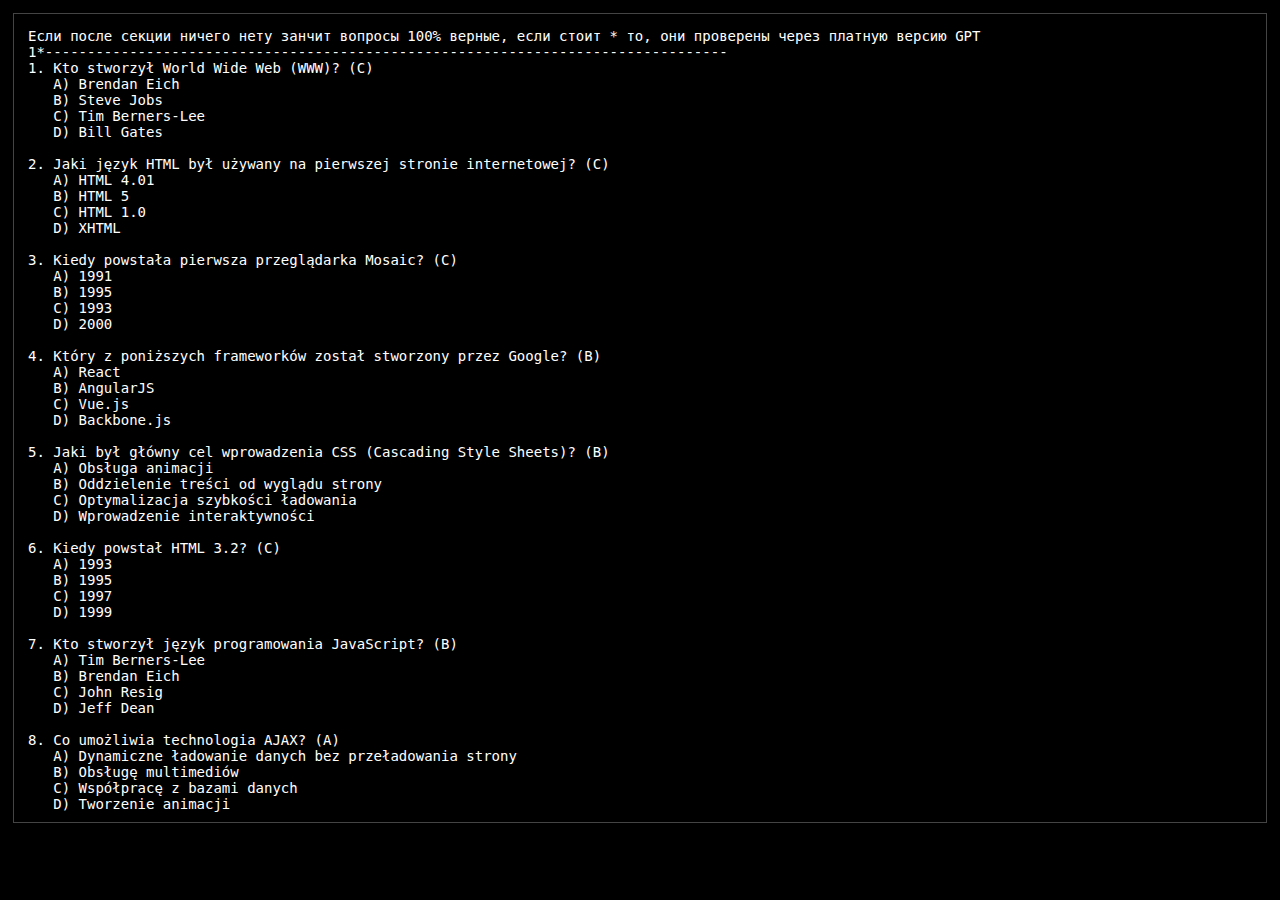
<file: img/Шпора2.html>
<!DOCTYPE html>
<html lang="ru">
<head>
  <meta charset="UTF-8" />
  <meta name="viewport" content="width=device-width, initial-scale=1" />
  <title>Текст из файла</title>
  <style>
    body {
      margin: 0;
      padding: 1em;
      background-color: #000000;
      color: #ffffff;
      font-family: monospace;
    }
    textarea {
      width: 100%;
      height: 90vh;
      background-color: #000000;
      color: #ffffff;
      border: 1px solid #444;
      padding: 1em;
      box-sizing: border-box;
      resize: none;
      white-space: pre-wrap;
      overflow-wrap: break-word;
      font-family: monospace;
      font-size: 14px;
    }
  </style>

</head>
<body>
  <div class="content">
<textarea readonly style="width: 100%; height: 90vh; font-family: monospace; white-space: pre-wrap; overflow-wrap: break-word;">
Если после секции ничего нету занчит вопросы 100% верные, если стоит * то, они проверены через платную версию GPT
1*---------------------------------------------------------------------------------
1. Kto stworzył World Wide Web (WWW)? (C)
   A) Brendan Eich
   B) Steve Jobs
   C) Tim Berners-Lee
   D) Bill Gates

2. Jaki język HTML był używany na pierwszej stronie internetowej? (C)
   A) HTML 4.01
   B) HTML 5
   C) HTML 1.0
   D) XHTML

3. Kiedy powstała pierwsza przeglądarka Mosaic? (C)
   A) 1991
   B) 1995
   C) 1993
   D) 2000

4. Który z poniższych frameworków został stworzony przez Google? (B)
   A) React
   B) AngularJS
   C) Vue.js
   D) Backbone.js

5. Jaki był główny cel wprowadzenia CSS (Cascading Style Sheets)? (B)
   A) Obsługa animacji
   B) Oddzielenie treści od wyglądu strony
   C) Optymalizacja szybkości ładowania
   D) Wprowadzenie interaktywności

6. Kiedy powstał HTML 3.2? (C)
   A) 1993
   B) 1995
   C) 1997
   D) 1999

7. Kto stworzył język programowania JavaScript? (B)
   A) Tim Berners-Lee
   B) Brendan Eich
   C) John Resig
   D) Jeff Dean

8. Co umożliwia technologia AJAX? (A)
   A) Dynamiczne ładowanie danych bez przeładowania strony
   B) Obsługę multimediów
   C) Współpracę z bazami danych
   D) Tworzenie animacji

9. Jak nazywa się framework, który wprowadził koncepcję modelu MVC w aplikacjach frontendowych? (B)
   A) Ember.js
   B) Backbone.js
   C) React
   D) Vue.js

10. Kiedy powstał jQuery, jedna z pierwszych popularnych bibliotek do manipulacji DOM? (B)
    A) 2004
    B) 2006
    C) 2008
    D) 2010

11. Które z poniższych narzędzi jest typowym przykładem aplikacji działającej dzięki AJAX? (A)
    A) Google Maps
    B) Microsoft Word
    C) Photoshop
    D) Excel

12. Co oznacza skrót PWA? (A)
    A) Progressive Web Apps
    B) Personal Web Applications
    C) Private Web Apps
    D) Public Web Applications

13. Co wprowadził HTML5 do stron internetowych? (B)
    A) Tylko semantyczne tagi
    B) Obsługę multimediów i nowe API
    C) Nowe klasy CSS
    D) Obsługę JavaScript

14. Który framework został stworzony przez Facebooka? (A)
    A) React
    B) Angular
    C) Backbone.js
    D) Ember.js

15. Co to jest WebAssembly (Wasm)? (B)
    A) Nowa wersja HTML
    B) Technologia pozwalająca uruchamiać niskopoziomowy kod w przeglądarkach
    C) Platforma do tworzenia stron statycznych
    D) Biblioteka JavaScript

16. Co oznacza pojęcie Mobile-First w web designie? (B)
    A) Projektowanie stron internetowych tylko dla urządzeń mobilnych
    B) Projektowanie stron z myślą o urządzeniach mobilnych, a potem dostosowywanie do większych ekranów
    C) Używanie aplikacji mobilnych zamiast stron internetowych
    D) Tworzenie aplikacji mobilnych przed stronami internetowymi

17. Która z poniższych technologii umożliwia tworzenie animacji CSS? (A)
    A) CSS3
    B) HTML5
    C) JavaScript
    D) WebAssembly

18. Czym są frameworki frontendowe? (B)
    A) Zestawami narzędzi do zarządzania serwerami
    B) Zestawami narzędzi i bibliotek do tworzenia dynamicznych aplikacji webowych
    C) Platformami do tworzenia aplikacji mobilnych
    D) Systemami operacyjnymi

19. Co umożliwia architektura JAMstack? (B)
    A) Tworzenie stron interaktywnych w oparciu o bazy danych
    B) Generowanie statycznych stron, które są dostarczane z CDN
    C) Projektowanie aplikacji mobilnych
    D) Zwiększenie interaktywności w aplikacjach

20. Jaka technologia zmniejsza koszty i zwiększa skalowalność aplikacji internetowych, uruchamiając funkcje chmurowe zamiast tradycyjnych serwerów? (A)
    A) Serwerless
    B) AJAX
    C) React
    D) Backbone.js
2-------------------------------------------------------------------------------------------------------------------------------------------------------------------
1. Co to są multimedia? (C)
   a) Wyłącznie grafika
   b) Tylko pliki audio
   c) Połączenie różnych form przekazu informacji
   d) Wyłącznie treści wideo

2. Który z formatów graficznych obsługuje animację? (B)
   a) JPG
   b) GIF
   c) PNG
   d) BMP

3. Do czego służy HTML5 w kontekście multimediów? (C)
   a) Tylko do formatowania tekstu
   b) Do tworzenia baz danych
   c) Do natywnego osadzania audio i wideo
   d) Do edycji zdjęć cyfrowych

4. Co umożliwia CSS3 na stronach internetowych? (B)
   a) Tworzenie baz danych
   b) Dodawanie animacji i efektów wizualnych
   c) Kompilację aplikacji
   d) Zwiększenie prędkości internetu

5. Jaki język zapewnia interaktywność multimediów na stronie? (A)
   a) JavaScript
   b) HTML
   c) CSS
   d) SQL

6. Która platforma jest przykładem zastosowania multimediów w edukacji online? (A)
   a) Coursera
   b) Instagram
   c) TikTok
   d) Twitter

7. Co oznacza skrót SEO? (B)
   a) Systematyczna Ekspozycja Obrazów
   b) Search Engine Optimization
   c) Social Event Organization
   d) Standard Element Order

8. Która technologia pozwala użytkownikom całkowicie zanurzyć się w cyfrowym świecie? (A)
   a) Rzeczywistość wirtualna (VR)
   b) JPG
   c) CSS3
   d) Format MP3

9. Co to jest storytelling multimedialny? (C)
   a) Przekazywanie informacji wyłącznie tekstem
   b) Tworzenie historii przy użyciu tylko zdjęć
   c) Opowiadanie historii przy użyciu różnych form przekazu
   d) Transmisja audio bez przerw

10. Jaki format jest najlepszy dla grafik wektorowych na stronach internetowych? (C)
    a) JPG
    b) TIFF
    c) SVG
    d) BMP

11. Czym charakteryzuje się Progressive Web App (PWA)? (C)
    a) Koniecznością ciągłego dostępu do internetu
    b) Działaniem tylko na komputerach stacjonarnych
    c) Możliwością działania offline i instalacji na telefonie
    d) Obsługą tylko jednego rodzaju multimediów

12. Który format audio jest najczęściej używany w podcastach internetowych? (B)
    a) WAV
    b) MP3
    c) AVI
    d) TIFF

13. Która biblioteka JavaScript jest powszechnie stosowana do tworzenia animacji? (B)
    a) React
    b) GSAP
    c) Angular
    d) Laravel

14. Która technologia umożliwia tworzenie dynamicznych grafik w przeglądarce? (B)
    a) CSS
    b) HTML5 Canvas
    c) SQL
    d) FTP

15. Na czym polega rzeczywistość rozszerzona (AR)? (B)
    a) Całkowite zanurzenie w wirtualnym świecie
    b) Łączenie elementów cyfrowych z rzeczywistością
    c) Tylko odtwarzanie materiałów wideo
    d) Tworzenie grafiki bitmapowej

16. Co jest główną zaletą wykorzystywania multimediów w marketingu? (C)
    a) Zmniejszenie zaangażowania użytkowników
    b) Trudniejsze zapamiętywanie reklam
    c) Skuteczniejsze budowanie relacji z odbiorcami
    d) Ograniczenie kreatywności twórców reklam

17. Jaki element HTML służy do osadzania dźwięku na stronie? (B)
    a) \<sound>
    b) \<audio>
    c) \<media>
    d) \<music>

18. Która platforma internetowa jest przykładem rozrywki cyfrowej wykorzystującej multimedia? (C)
    a) LinkedIn
    b) Google Scholar
    c) Netflix
    d) Gmail

19. Co w największym stopniu wpływa na poprawę User Experience (UX)? (B)
    a) Stosowanie wyłącznie tekstu
    b) Multimedia zwiększające interaktywność
    c) Zwiększanie liczby reklam na stronie
    d) Długie artykuły bez grafik

20. Jaką rolę pełni sztuczna inteligencja (AI) w multimediach? (C)
    a) Tylko programowanie backendowe
    b) Wyłącznie przyspieszanie ładowania stron
    c) Automatyzację i personalizację treści multimedialnych
    d) Tylko projektowanie baz danych
3--------------------------------------------------------------------------------------------------------------------
1. Co oznacza skrót HTML? (D)
   a) HomeText Markup Language
   b) HighText Machine Language
   c) HyperTool Markup Language
   d) HyperText Markup Language

2. Który znacznik tworzy nagłówek? (A)
   a) \<h1>
   b) \<div>
   c) \<span>
   d) \<p>

3. Jak podłączyć zewnętrzny plik CSS? (B)
   a) \<css href="styles.css">
   b) \<link rel="stylesheet" href="styles.css">
   c) \<style src="styles.css">
   d) \<script src="styles.css">

4. Co robi funkcja alert() w JavaScript? (C)
   a) Zmienia kolor tekstu
   b) Dodaje nowy element HTML
   c) Wyświetla okno z komunikatem
   d) Usuwa element ze strony

5. Który selektor stylizuje element z klasą "intro"? (D)
   a) #intro
   b) \<intro>
   c) intro
   d) .intro

6. Co robi właściwość margin w CSS? (B)
   a) Zmienia kolor tekstu
   b) Ustawia zewnętrzne odstępy
   c) Zmienia czcionkę
   d) Dodaje wewnętrzne odstępy

7. Jak zadeklarować zmienną w JavaScript? (A)
   a) `let x = 10`
   b) `x = 10`
   c) `const x = 10`
   d) `variable x = 10`

8. Co robi document.getElementById()? (D)
   a) Zmienia styl
   b) Tworzy nowy element
   c) Usuwa element
   d) Znajduje element po ID

9. Który znacznik służy do listy nieuporządkowanej? (C)
   a) \<dl>
   b) \<li>
   c) \<ul>
   d) \<ol>

10. Co się stanie przy użyciu \:hover w CSS? (A)
    a) Styl zmieni się po najechaniu myszą
    b) Styl zmieni się po załadowaniu
    c) Styl się nie zmieni
    d) Styl zmieni się po kliknięciu

11. Jaki jest główny cel stosowania znaczników semantycznych w HTML5? (B)
    a) Zwiększenie atrakcyjności wizualnej strony
    b) Poprawa struktury i dostępności strony dla wyszukiwarek i czytników ekranowych
    c) Przyspieszenie działania JavaScript na stronie
    d) Optymalizacja obrazów na stronie

12. Jakie nowe API zostały wprowadzone w HTML5? (A)
    a) Geolokalizacja, Web Storage, WebSockets
    b) Bootstrap, jQuery, AJAX
    c) PHP, SQL, XML
    d) GraphQL, React, Redux

13. Które zdanie najlepiej opisuje różnicę między let i const w JavaScript? (B)
    a) let tworzy zmienne globalne, a const lokalne
    b) let pozwala na zmianę wartości zmiennej, a const blokuje jej modyfikację
    c) let służy do deklaracji funkcji, a const do deklaracji obiektów
    d) const jest szybsze niż let w wykonywaniu kodu

14. Jakie są zalety stosowania zewnętrznego arkusza stylów CSS według prezentacji? (D)
    a) Spójność wizualna na całej stronie
    b) Szybsze ładowanie strony dzięki buforowaniu
    c) Łatwiejsza modyfikacja wyglądu całej witryny
    d) Wszystkie powyższe

15. Jakie są główne różnice między CSS Grid a Flexboxem według prezentacji? (B)
    a) CSS Grid umożliwia tworzenie układów jednowymiarowych, a Flexbox – dwuwymiarowych
    b) CSS Grid służy do układów dwuwymiarowych, a Flexbox do jednowymiarowych
    c) Oba rozwiązania działają identycznie
    d) Flexbox jest używany tylko do responsywnych projektów
4----------------------------------------------------------------------------------------------
1. Jak działa zasada „znajomości kontekstu” w UX? (B)
A) Zawsze wyświetla te same dane
B) Interfejs zmienia się automatycznie w zależności od sytuacji użytkownika
C) Używa tylko trybu nocnego
D) Ukrywa część funkcji

2. Co to jest 'user flow'? (C)
A) Ruch myszki użytkownika
B) Ilość kliknięć
C) Scenariusz zachowania użytkownika w serwisie
D) Styl interfejsu

3. Jak działa zasada 'feedbacku' w UX? (D)
A) Strona resetuje się
B) Pojawia się captcha
C) Następuje automatyczny logout
D) Interfejs natychmiast informuje o skutkach działań użytkownika

4. Co to jest 'onboarding' w UX? (A)
A) Proces tłumaczenia funkcji i nawigacji nowemu użytkownikowi
B) Formularz logowania
C) Strona „O nas”
D) Newsletter powitalny

5. Co oznacza pojęcie 'design system' w projektowaniu UI? (A)
A) Zbiór reguł, komponentów i zasad spójnego projektowania
B) Zestaw gotowych szablonów
C) Katalog grafik do pobrania
D) Zestaw ikon SVG

6. Co to jest 'white space' w UX? (A)
A) Przestrzeń między elementami, poprawiająca czytelność
B) Białe tło strony
C) Przerwa na reklamę
D) Minimalna ilość treści

7. Jakie znaczenie ma kontrast kolorów w UI? (C)
A) Pomaga wyróżnić nagłówki
B) Ułatwia nawigację
C) Zwiększa czytelność i dostępność
D) Zmniejsza zużycie baterii

8. Dlaczego nie należy stosować zbyt wielu animacji? (A)
A) Bo mogą dezorientować i spowalniać stronę
B) Bo są trudne do zakodowania
C) Bo nie działają w Safari
D) Bo wyglądają dziecinnie

9. Czym grozi zbyt wiele fontów w jednym projekcie? (D)
A) Zwiększa estetykę
B) Ułatwia odczyt
C) Skraca czas ładowania
D) Obniża profesjonalizm

10. Dlaczego ważna jest spójność interfejsu? (C)
A) Bo to poprawia SEO
B) Bo to wymóg prawny
C) Bo użytkownik szybciej się uczy nawigacji
D) Żeby ukryć błędy

11. Co oznacza skrót CTA? (B)
A) Click To Accept
B) Call To Action
C) Creative Text Area
D) Current Target Anchor

12. Co daje projektowanie z uwzględnieniem zasad WCAG? (D)
A) Zwiększa estetykę interfejsu
B) Gwarantuje lepszy wynik Google PageSpeed
C) Pomaga SEO przez metatagi
D) Poprawia dostępność dla osób z niepełnosprawnościami

13. Czym zajmuje się UX designer? (A)
A) Projektuje doświadczenie użytkownika
B) Tworzy kod źródłowy
C) Zarządza hostingiem
D) Pisze artykuły SEO

14. Dlaczego warto używać siatek (grids) w projektowaniu UI? (A)
A) Bo wspomagają równe rozmieszczenie elementów
B) Bo są modne
C) Bo pozwalają na więcej tekstu
D) Bo dodają tło

15. Co to jest responsywność? (D)
A) Umiejętność szybkiego ładowania
B) Styl CSS
C) Efekt hover
D) Przystosowanie strony do różnych ekranów

16. Dlaczego warto stosować zasadę „mobile-first”? (A)
A) Bo większość ruchu pochodzi z urządzeń mobilnych
B) Bo użytkownicy mobilni są mniej wymagający
C) Bo to zalecenie W3C
D) Bo desktop znika z rynku

17. Jaki jest cel testów A/B w UX? (A)
A) Porównać dwie wersje i wybrać skuteczniejszą
B) Zmienić kolory na stronie
C) Usunąć błędy z kodu
D) Wybrać najlepszy font

18. Dlaczego warto robić prototypy niskiej szczegółowości (low-fi)? (C)
A) Bo klient ich nie zobaczy
B) Bo mają mniej kodu
C) Są tanie, szybkie i pozwalają na testy koncepcji
D) Bo są graficznie dopracowane

19. Co oznacza 'lazy loading'? (B)
A) Technika ładowania treści w tle
B) Ładowanie obrazków dopiero gdy są potrzebne
C) Ograniczanie UX dla starszych przeglądarek
D) Szybsze wczytanie całej strony naraz

20. Jakie elementy pomagają użytkownikowi odnaleźć się w serwisie? (B)
A) Dużo tekstu
B) Widoczna nawigacja i breadcrumbs
C) Animowane logo
D) Tło z gradientem
5-------------------------------------------------------------------------------------------
1. Co oznacza WCAG? (d)
   a) Web Central Access Guide
   b) World Content Accessibility Guidelines
   c) Website Compliance and Accessibility Guide
   d) Web Content Accessibility Guidelines

2. Jaki minimalny kontrast tekstu do tła zaleca WCAG na Poziomie A? (b)
   a) 4.5:1
   b) 3:1
   c) 6:1
   d) 2:1

3. Co to jest Media Queries? (a)
   a) Technika CSS do tworzenia responsywnych układów
   b) Rodzaj zapytania do bazy danych
   c) System analizy dostępności strony
   d) Opcja w przeglądarce

4. Jakie narzędzie służy do testowania dostępności strony? (a)
   a) Google Lighthouse
   b) Photoshop
   c) WordPress
   d) MySQL

5. Jaki poziom WCAG wymaga minimum 7:1 kontrastu dla zwykłego tekstu? (c)
   a) A
   b) AA
   c) AAA
   d) Żaden z powyższych

6. Który z tych elementów poprawia dostępność strony? (b)
   a) Brak tekstów alternatywnych do obrazów
   b) Nawigacja klawiaturą
   c) Używanie zbyt małych czcionek
   d) Migające elementy bez kontroli użytkownika

7. Co oznacza Mobile-first design? (a)
   a) Projektowanie stron od wersji mobilnej i dostosowywanie ich do większych ekranów
   b) Projektowanie stron najpierw dla komputerów, potem dla urządzeń mobilnych
   c) Strona działa tylko na urządzeniach mobilnych
   d) Optymalizacja strony pod kątem przeglądarek mobilnych

8. Jakie są najczęściej używane breakpointy w Media Queries? (d)
   a) Brak określonych standardowych breakpointów
   b) 200px – 600px, 601px – 900px, 901px – 1200px
   c) 100px – 300px, 301px – 500px, 501px – 900px
   d) 320px – 480px, 481px – 768px, 769px – 1024px

9. Czym jest aria-label i do czego służy? (b)
   a) Element HTML do dodawania obrazków
   b) Atrybut opisujący elementy dla czytników ekranu
   c) Kod JavaScript do animacji
   d) System automatycznej nawigacji

10. Jak można poprawić nawigację klawiaturą na stronie? (a)
    a) Dodając \:focus w CSS
    b) Usuwając elementy interaktywne
    c) Blokując klawisz Tab
    d) Używając wyłącznie JavaScript

11. Co to jest flexbox i jak pomaga w responsywności? (d)
    a) Metoda kompresji obrazów
    b) Framework CSS
    c) Narzędzie do testowania dostępności
    d) System układu stron ułatwiający rozmieszczanie elementów

12. Jaki wpływ na SEO ma dostępność strony? (b)
    a) Wpływa tylko na wygląd strony
    b) Zwiększa widoczność w wyszukiwarce
    c) Obniża ranking strony
    d) Nie ma wpływu

13. Jakie narzędzie można użyć do testowania kontrastu kolorów na stronie? (a)
    a) WAVE Web Accessibility Evaluation Tools
    b) Canva
    c) Figma
    d) Google Analytics

14. Jakie są 4 główne zasady WCAG? (c)
    a) Dostępność, Estetyka, Nowoczesność, Minimalizm
    b) Prędkość, Mobilność, Animacje, Interaktywność
    c) Postrzegalność, Funkcjonalność, Zrozumiałość, Solidność
    d) Kolorystyka, Styl, Wydajność, SEO
6*-----------------------------------------------------------------------------------------------
1. Co oznacza atrybut alt w znaczniku <img>? (a)
   a) Określa tekst alternatywny obrazu
   b) Określa tytuł obrazu
   c) Określa rozmiar obrazu
   d) Określa nazwę pliku rozmiaru

2. Jak zaimplementować lazy loading w znaczniku <img>? (a)
   a) loading="lazy"
   b) lazy="true"
   c) defer="true"
   d) async="lazy"

3. Jakie formaty audio są obsługiwane przez HTML5? (a)
   a) MP3, Ogg, WAV
   b) MP4, AAC, MP3
   c) Ogg, FLAC, AVI
   d) WMV, AAC, MP3

4. Jak dodać własne kontrolki do elementu <audio>? (d)
   a) Wszystkie powyższe
   b) Korzystając z atrybutu custom-controls
   c) Stylizując wbudowane kontrolki CSS
   d) Wzywając JavaScript

5. Jakie korzyści daje atrybut loop w elementach <audio> i <video>? (a)
   a) Powtarza odtwarzanie w nieskonczoność
   b) Zatrzymuje odtwarzanie po pierwszym odtworzeniu
   c) Przyspiesza odtwarzanie
   d) Synchronizuje dźwięk i obraz

6. Co robi srcset w <img>? (a)
   a) Ustawia źródło obrazu w zależności od rozdzielczości ekranu
   b) Ustawia rozmiar obrazu w pikselach
   c) Definiuje format obrazu
   d) Ustawia alternatywne teksty dla obrazu

7. Jakiego CSS używamy do skalowania obrazów proporcjonalnie? (a)
   a) max-width: 100%; height: auto;
   b) object-fit: scale;
   c) width: auto; height: auto;
   d) scale: fit;

8. Co oznacza controls w <video>? (a)
   a) Automatycznie dodaje wbudowane kontrolki odtwarzacza
   b) Usuwa kontrolki odtwarzacza
   c) Blokuje odtwarzanie wideo
   d) Dodaje własny interfejs CSS

9. Jaki format jest najcześciej używany do wiedo w sieci? (a)
   a) MP4
   b) Ogg Theora
   c) WebM
   d) MOV

10. Jaki jest główny cel HTML5 w kontekście multimediów? (a)
    a) Umożliwienie łatwego osadzania multimediów bez wtyczek
    b) Wspieranie starych formatów audio i wideo
    c) Zastąpienie Flash Playera
    d) Dodanie nowych formatów audio i wideo

11. Który znacznik w HTML5 służy do osadzania obrazów? (a)
    a) <img>
    b) <image>
    c) <picture>
    d) <media>

12. Który format obrazów jest zoptymalizowany pod kątem wydajności w sieci? (a)
    a) WebP
    b) PNG
    c) JPEG
    d) BMP

13. Który znacznik w HTML5 służy do osadzania dzwięku? (a)
    a) <audio>
    b) <sound>
    c) <media>
    d) <voice>

14. Który atrybut w <audio> pozwala na automatyczne odtwarzanie dzwięku? (a)
    a) autoplay
    b) loop
    c) play
    d) start

15. Jaki znacznik w HTML5 służy do osadzania wideo? (a)
    a) <video>
    b) <movie>
    c) <media>
    d) <film>

16. Który atrybut <video> ustawia obraz wyświetlany przed odtwarzaniem? (a)
    a) poster
    b) placeholder
    c) thumbnail
    d) preview

17. Który format wideo jest najbardziej powszechny w HTML5? (a)
    a) MP4
    b) AVI
    c) MOV
    d) FLV

18. Który znacznik HTML pozwala na dostosowanie obrazów do różnych rozdzielczości ekranu? (a)
    a) <picture>
    b) <img>
    c) <figure>
    d) <media>

19. Które API HTML5 umożliwia odroczone ładowanie elementów? (a)
    a) Intersection Observer API
    b) Lazy API
    c) Deferred Elements API
    d) Async Loading API

20. Co należy umieścić wewnątrz <audio> i <video> jako alternatywę dla nieobsługiwanych formatów? (a)
    a) Tekst informacyjny
    b) Plik do pobrania
    c) Obrazek zapasowy
    d) Komentadz HTML
7-------------------------------------------------------------------------------------------------------------------
1. Która właściwość CSS3 pozwala na przesuwanie elementu w osi X i Y? (b)
   a) rotate()
   b) translate()
   c) skew()
   d) opacity

2. Która z poniższych właściwości NIE jest częścią transition? (c)
   a) transition-duration
   b) transition-delay
   c) transition-loop
   d) transition-timing-function

3. Co robi scale(2) w transform? (c)
   a) Obraca element o 2 stopnie
   b) Przesuwa element o 2 piksele
   c) Powiększa element 2 razy
   d) Zmienia kolor elementu

4. Jaką jednostkę możemy stosować w rotate() w transform? (b)
   a) px
   b) deg
   c) vh
   d) sec

5. Która wartość animation-iteration-count sprawia, że animacja działa w nieskończoność? (c)
   a) 1
   b) forever
   c) infinite
   d) loop

6. Co robi ease-in-out w animacji? (b)
   a) Przyspiesza animację na końcu
   b) Spowalnia animację na początku i na końcu
   c) Przyspiesza animację na początku
   d) Sprawia, że animacja jest liniowa

7. Jaką wartość należy ustawić w @keyframes, aby animacja zaczynała się w pełni przezroczysta? (c)
   a) 0% { opacity: 1; }
   b) 100% { opacity: 0; }
   c) 0% { opacity: 0; }
   d) 50% { opacity: 0; }

8. Która właściwość pozwala dodać cień do obiektu? (a)
   a) box-shadow
   b) shadow
   c) text-shadow
   d) filter-shadow

9. Jaka właściwość pozwala dodać rozmycie do elementu? (a)
   a) blur()
   b) shadow()
   c) grayscale()
   d) opacity()

10. Ile milisekund ma przeglądarka na wyrenderowanie jednej klatki, aby animacja była płynna (60 FPS)? (b)
    a) 60 ms
    b) 16,67 ms
    c) 120 ms
    d) 8 ms

11. Jak można poprawić wydajność animacji w CSS3? (a)
    a) Dodając will-change: transform;
    b) Animując width i height
    c) Dodając duże wartości box-shadow
    d) Stosując filter: blur(20px);

12. Jak sprawdzić wydajność animacji w Chrome DevTools? (a)
    a) Korzystając z zakładki Performance
    b) Zmieniając kolory w CSS
    c) Usuwając transform: scale(1.2);
    d) Używając text-align: center;

13. Co robi "animation-fill-mode: forwards;"? (a)
    a) Element zostaje w stanie końcowym po animacji
    b) Uruchamia animację do tyłu
    c) Animacja zaczyna się od końca
    d) Element wraca do stanu początkowego

14. Jakim słowem określamy funkcję płynności animacji? (b)
    a) animation-mode
    b) animation-timing-function
    c) easing
    d) keyframe-style

15. Który filtr zamienia obraz na czarno-biały? (d)
    a) filter: contrast(100%)
    b) filter: brightness(0)
    c) filter: blur(100%)
    d) filter: grayscale(100%)

16. Co oznacza hover w selektorze button\:hover? (c)
    a) Podwójne kliknięcie
    b) Kliknięcie
    c) Najechanie myszką
    d) Dotknięcie na ekranie

17. \::before i ::after to: (a)
    a) Pseudo-elementy
    b) Elementy HTML
    c) Media queries
    d) Funkcje

18. transition-delay: 1s; oznacza: (a)
    a) Przejście nastąpi po 1 sekundzie
    b) Animacja trwa 1 sekundę
    c) Przejście trwa 1 minutę
    d) Animacja zatrzymuje się po 1 sekundzie

19. Co oznacza animation: pulse 2s infinite;? (c)
    a) Animacja trwa 2 sekundy i powtarza się 2 razy
    b) Animacja uruchamia się po 2 sekundach
    c) Animacja trwa 2 sekundy i zapętla się
    d) Animacja działa tylko 2 razy

20. Co sprawia "box-shadow: 5px 5px 10px black;"? (b)
    a) Element ma cień w lewym górnym rogu
    b) Element dostaje cień 5px na prawo i w dół
    c) Zmienia kolor tła
    d) Ukrywa element
8---------------------------------------------------------------------------------
1. Który framework oferuje podejście utility-first?
   - A) Bootstrap
   - B) Tailwind CSS
   - C) Oba
   - D) Żaden
   Odpowiedź: B) Tailwind CSS

2. Który framework jest lepszy do szybkiego prototypowania?
   - A) Bootstrap
   - B) Tailwind CSS
   - C) Oba
   - D) Żaden
   Odpowiedź: A) Bootstrap

3. Który framework wymaga więcej wiedzy z CSS?
   - A) Bootstrap
   - B) Tailwind CSS
   - C) Oba
   - D) Żaden
   Odpowiedź: B) Tailwind CSS

4. Który framework oferuje gotowe komponenty?
   - A) Bootstrap
   - B) Tailwind CSS
   - C) Oba
   - D) Żaden
   Odpowiedź: A) Bootstrap

5. Który framework jest bardziej elastyczny w dostosowywaniu designu?
   - A) Bootstrap
   - B) Tailwind CSS
   - C) Oba
   - D) Żaden
   Odpowiedź: B) Tailwind CSS

6. Który framework ma większy rozmiar pliku domyślnie?
   - A) Bootstrap
   - B) Tailwind CSS
   - C) Oba
   - D) Żaden
   Odpowiedź: A) Bootstrap

7. Który framework wymusza spójny wygląd?
   - A) Bootstrap
   - B) Tailwind CSS
   - C) Oba
   - D) Żaden
   Odpowiedź: A) Bootstrap

8. Który framework pozwala na tworzenie unikalnych designów bez pisania własnego CSS?
   - A) Bootstrap
   - B) Tailwind CSS
   - C) Oba
   - D) Żaden
   Odpowiedź: B) Tailwind CSS

9. Który framework domyślnie opiera się na filozofii "mobile-first"?
   - A) Bootstrap
   - B) Tailwind CSS
   - C) Oba
   - D) Żaden
   Odpowiedź: A) Bootstrap

10. Który framework oferuje lepszą optymalizację rozmiaru pliku po konfiguracji?
    - A) Bootstrap
    - B) Tailwind CSS
    - C) Oba
    - D) Żaden
    Odpowiedź: B) Tailwind CSS

11. Który framework ma bardziej rozbudowaną dokumentację?
    - A) Bootstrap
    - B) Tailwind CSS
    - C) Oba
    - D) Żaden
    Odpowiedź: A) Bootstrap

12. Który framework jest lepszy dla początkujących?
    - A) Bootstrap
    - B) Tailwind CSS
    - C) Oba
    - D) Żaden
    Odpowiedź: A) Bootstrap

13. Który framework pozwala na łatwiejsze tworzenie responsywnych układów?
    - A) Bootstrap
    - B) Tailwind CSS
    - C) Oba
    - D) Żaden
    Odpowiedź: C) Oba

14. Który framework jest bardziej popularny wśród projektów korporacyjnych?
    - A) Bootstrap
    - B) Tailwind CSS
    - C) Oba
    - D) Żaden
    Odpowiedź: A) Bootstrap

15. Który framework jest lepszy do tworzenia niestandardowych animacji?
    - A) Bootstrap
    - B) Tailwind CSS
    - C) Oba
    - D) Żaden
    Odpowiedź: B) Tailwind CSS

16. Który framework lepiej sprawdza się w projektach wymagających wysokiej personalizacji designu?
    - A) Bootstrap
    - B) Tailwind CSS
    - C) Oba
    - D) Żaden
    Odpowiedź: B) Tailwind CSS

17. Który framework został stworzony przez zespół Twittera?
    - A) Bootstrap
    - B) Tailwind CSS
    - C) Oba
    - D) Żaden
    -Odpowiedź: A) Bootstrap

18. Który framework NIE wymaga jQuery w swojej najnowszej wersji?
    - A) Bootstrap
    - B) Tailwind CSS
    - C) Oba
    - D) Żaden
    Odpowiedź: C) Oba

19. Który framework oferuje wbudowany system ikon?
    - A) Bootstrap
    - B) Tailwind CSS
    - C) Oba
    - D) Żaden
    Odpowiedź: A) Bootstrap

20. Który framework lepiej nadaje się do tworzenia aplikacji typu Single Page Application (SPA)?
    - A) Bootstrap
    - B) Tailwind CSS
    - C) Oba
    - D) Żaden
    Odpowiedź: B) Tailwind CSS
9*---------------------------------------------------------------------------------------------------------
1. Czym jest DOM? (c)
   A) Jest to baza danych używana do przechowywania dokumentów HTML.
   B) Jest to sposób na stylizowanie elementów HTML za pomocą JavaScript.
   C) Jest to obiektowy model dokumentu, który reprezentuje strukturę strony w przeglądarce.
   D) Jest to narzędzie do debugowania kodu JavaScript w przeglądarce.

2. Jaki jest główny element w drzewie DOM? (c)
   A) <head>
   B) <body>
   C) document
   D) <html>

3. Która metoda pozwala pobrać element po jego identyfikatorze (ID)? (c)
   A) document.querySelectorAll()
   B) document.getElementsByClassName()
   C) document.getElementById()
   D) document.getElementsByTagName()

4. Która metoda zwraca statyczny zbiór elementów pasujących do selektora CSS? (b)
   A) document.querySelector()
   B) document.querySelectorAll()
   C) document.getElementsByClassName()
   D) document.getElementsByTagName()

5. Jaką metodą można usunąć element z DOM w nowoczesny sposób? (a)
   A) element.remove()
   B) document.removeElement()
   C) document.deleteNode()
   D) parentNode.eraseChild()

6. Jak można dynamicznie dodać klasę CSS do elementu w JavaScript? (b)
   A) element.style.addClass("nowa-klasa")
   B) element.classList.add("nowa-klasa")
   C) element.className = "nowa-klasa"
   D) element.setClass("nowa-klasa")

7. Czym różni się textContent od innerHTML? (b)
   A) textContent pozwala na dodawanie HTML, a innerHTML nie.
   B) innerHTML pozwala na dodawanie HTML, a textContent dodaje tylko tekst.
   C) Obie metody działają tak samo.
   D) innerHTML jest bezpieczniejszy od textContent.

8. Jaką metodą można dodać nowy element do DOM? (a)
   A) createElement()
   B) appendNewElement()
   C) insertHTML()
   D) addElement()

9. Które zdarzenie rejestruje wciśnięcie klawisza na klawiaturze? (b)
   A) keypress
   B) keydown
   C) keyup
   D) keyevent

10. Która metoda służy do obsługi zdarzeń w nowoczesny sposób? (b)
    A) element.onClick = function() {...}
    B) element.addEventListener("click", function() {...})
    C) element.handleClick(function() {...})
    D) element.triggerClick(function() {...})

11. Co oznacza propagacja zdarzeń w DOM? (a)
    A) Jest to sposób, w jaki zdarzenie przemieszcza się w drzewie DOM.
    B) Jest to mechanizm do zatrzymywania zdarzeń.
    C) Oznacza usuwanie zdarzeń po ich wykonaniu.
    D) Oznacza nadpisywanie zdarzeń.

12. Jak można zatrzymać propagację zdarzenia? (a)
    A) event.stopPropagation()
    B) event.stopBubble()
    C) event.preventDefault()
    D) event.removePropagation()

13. Co robi event.preventDefault()? (b)
    A) Zatrzymuje propagację zdarzenia.
    B) Blokuje domyślne działanie elementu (np. zapobiega przeładowaniu strony po kliknięciu linku).
    C) Usuwa nasłuchiwacz zdarzenia.
    D) Zatrzymuje skrypt JavaScript.

14. Która metoda pozwala na dynamiczne dodanie elementu do DOM? (a)
    A) element.appendChild(newElement)
    B) element.insertElement(newElement)
    C) element.addToDOM(newElement)
    D) element.setChild(newElement)

15. Która metoda zwróci aktywny (aktualnie zaznaczony) element na stronie? (b)
    A) document.currentElement
    B) document.activeElement
    C) document.focusElement
    D) document.selectedElement

16. Jakie zdarzenie uruchamia się po załadowaniu całej strony (łącznie z obrazami)? (b)
    A) DOMContentLoaded
    B) load
    C) ready
    D) pageLoaded

17. Jak można sprawdzić, czy dany element posiada określoną klasę CSS? (b)
    A) element.hasClass("nazwa-klasy")
    B) element.classList.contains("nazwa-klasy")
    C) element.className.includes("nazwa-klasy")
    D) element.checkClass("nazwa-klasy")

18. Co się stanie, jeśli użyjemy document.write() po całkowitym załadowaniu strony? (b)
    A) Nic, metoda nie działa po załadowaniu strony.
    B) Nadpisze całą zawartość dokumentu.
    C) Doda nowy element do DOM.
    D) Wywoła błąd w konsoli.

19. Jak usunąć element z DOM w starszych wersjach przeglądarek (bez remove()) (a)
    A) element.parentNode.removeChild(element)
    B) document.removeElement(element)
    C) element.delete()
    D) element.removeFromDOM()

20. Jak sprawić, aby przycisk wywoływał funkcję po każdym kliknięciu? (b)
    A) button.onclick = myFunction;
    B) button.addEventListener("click", myFunction);
    C) button.callEvent("click", myFunction);
    D) button.on("click", myFunction);
10------------------------------------------------------------------------------------------------
1. Co to jest GSAP? (a)
   A) Biblioteka JavaScript do animacji stron internetowych
   B) System zarządzania bazami danych
   C) Framework do budowy aplikacji mobilnych
   D) Edytor grafiki wektorowej

2. Która z poniższych zalet odnosi się do GSAP? (a)
   A) Obsługa animacji CSS, SVG
   B) Możliwość zmiany koloru tła HTML bez JavaScript
   C) Wbudowane wsparcie dla baz danych SQL
   D) Brak wsparcia dla animacji opartych na czasie

3. Która biblioteka lepiej nadaje się do zaawansowanych animacji i synchronizacji? (a)
   A) GSAP
   B) jQuery
   C) Bootstrap
   D) React

4. Które z poniższych NIE jest zaletą GSAP? (a)
   A) Wbudowane wsparcie dla baz danych
   B) Możliwość sekwencjonowania animacji
   C) Obsługa interakcji użytkownika
   D) Optymalizacja wydajności dla przeglądarek

5. Która z poniższych funkcji jQuery służy do animacji stopniowego zanikania elementu? (a)
   A) .fadeOut()
   B) .slideUp()
   C) .toggle()
   D) .animate()

6. Co było jedyną metodą urozmaicenia wyglądu stron WWW w latach 90.? (a)
   A) Obrazki
   B) CSS
   C) JavaScript
   D) GSAP

7. Kto zaproponował pierwszy szkic CSS? (a)
   A) Håkon Wium Lie
   B) Tim Berners-Lee
   C) Douglas Crockford
   D) John Resig

8. Jaka przeglądarka początkowo miała problem z interpretacją CSS? (a)
   A) Internet Explorer
   B) Safari
   C) Opera
   D) Firefox

9. W którym roku pojawiła się biblioteka jQuery? (a)
   A) 2006
   B) 2000
   C) 2003
   D) 2010

10. Która cecha wyróżnia GSAP na tle jQuery? (a)
    A) Wsparcie dla osi czasu animacji
    B) Obsługa JSON
    C) Łatwość implementacji
    D) Możliwość obsługi AJAX

11. Jakie technologie wspiera GSAP? (a)
    A) HTML, CSS, SVG
    B) HTML i CSS
    C) Tylko JavaScript
    D) Wyłącznie animacje tekstowe

12. Co jest główną przewagą GSAP nad CSS w animacjach? (a)
    A) Pełna kontrola nad sekwencją i czasem animacji
    B) Możliwość stosowania AJAX
    C) Brak konieczności używania JavaScriptu
    D) Wsparcie tylko dla przeglądarek mobilnych

13. Jaka firma stworzyła GSAP? (a)
    A) GreenSock
    B) Google
    C) Mozilla
    D) Adobe

14. Co robi metoda .fromTo() w GSAP? (a)
    A) Ustawia animację, określając zarówno wartości początkowe, jak i końcowe
    B) Animuje element od wartości początkowej do końcowej
    C) Resetuje animację
    D) Kopiuje animację

15. Jaką jednostkę czasu używa GSAP? (a)
    A) Sekundy
    B) Milisekundy
    C) Minuty
    D) Klasyczne klatki kluczowe

16. Jak można zmieniać CSS elementu w jQuery? (a)
    A) \$("#box").css("color", "red");
    B) \$("#box").style.color = "red";
    C) \$("#box").modifyCss("color", "red");
    D) \$("#box").changeStyle("color", "red");

17. Co oznacza "duration" w animacji GSAP? (a)
    A) Czas trwania animacji w sekundach
    B) Opóźnienie przed rozpoczęciem animacji
    C) Czas trwania animacji w milisekundach
    D) Ilość powtórzeń animacji

18. Co robi znacznik <br>? (a)
    A) Tworzy nową linię
    B) Dodaje pogrubienie
    C) Zmienia kolor tekstu
    D) Tworzy tabelę

19. Jakim selektorem wybierzesz wszystkie elementy <p>? (a)
    A) p
    B) p\[]
    C) #p
    D) .p

20. Co to jest GSAP? (a)
    A) Biblioteka JavaScript do tworzenia animacji
    B) System operacyjny
    C) Biblioteka do stylowania CSS
    D) Silnik gier
11-----------------------------------------------------------------------------------------------
1. Co oznacza skrót SVG? (b)
   A) Scalable Visual Graphics
   B) Scalable Vector Graphics
   C) Simple Vector Graphics

2. Jaka technologia przechowuje grafikę jako wektory? (b)
   A) Canvas
   B) SVG
   C) PNG

3. Który format nadaje się najlepiej do tworzenia interaktywnych map internetowych? (b)
   A) Canvas
   B) SVG
   C) JPEG

4. Który format graficzny lepiej radzi sobie z dużą ilością dynamicznych animacji (np. gry)? (b)
   A) SVG
   B) Canvas
   C) GIF

5. Co jest główną zaletą grafiki SVG? (a)
   A) Skalowalność bez utraty jakości
   B) Renderowanie bitmapowe
   C) Bardzo wysoka wydajność przy tysiącach obiektów

6. Jaki język programowania najczęściej stosuje się do obsługi Canvas? (a)
   A) JavaScript
   B) PHP
   C) HTML

7. Która technologia używa DOM do zarządzania elementami? (b)
   A) Canvas
   B) SVG
   C) JPEG

8. Jaką główną wadę ma grafika Canvas? (b)
   A) Trudność z dynamicznym generowaniem obrazu
   B) Problemy z wydajnością przy dużej liczbie obiektów
   C) Spadek jakości przy skalowaniu

9. Jaka technologia jest bardziej przyjazna dla SEO? (b)
   A) Canvas
   B) SVG
   C) Oba formaty są równie przyjazne

10. Który format lepiej sprawdza się w zaawansowanych grach przeglądarkowych? (b)
    A) SVG
    B) Canvas
    C) JPG

11. Jakie biblioteki często wykorzystuje się do animacji SVG? (a)
    A) GSAP, Snap.svg, Anime.js
    B) React Native, Flutter
    C) Django, Laravel

12. Co oznacza skrót DOM w kontekście SVG? (a)
    A) Document Object Model
    B) Data Object Management
    C) Dynamic Object Manipulation

13. Canvas najlepiej sprawdzi się w projektach takich jak: (b)
    A) Animowane logo firmy
    B) Gry przeglądarkowe 2D/3D
    C) Skalowalne infografiki na stronę WWW

14. Jakiego elementu HTML używa się do tworzenia grafiki Canvas? (a)
    A) <canvas>
    B) <svg>
    C) <graphic>

15. Który format pozwala na łatwiejszą manipulację pojedynczymi elementami za pomocą CSS? (b)
    A) Canvas
    B) SVG
    C) Żaden z nich nie pozwala na edycję elementów za pomocą CSS
12*---------------------------------------------------------------------------------------------------------
1. Czym jest WebAssembly? (a)
   a) Skompilowanym formatem binarnym do uruchamiania kodu w przeglądarce
   b) Językiem programowania do budowania stron internetowych
   c) Systemem operacyjnym dla przeglądarek
   d) Narzędziem do projektowania interfejsów użytkownika

2. Jakie języki programowania można skompilować do WebAssembly? (a)
   a) C, C++, Rust, i inne języki niskopoziomowe
   b) Tylko JavaScript
   c) JavaScript i Python
   d) Wyłącznie języki wysokopoziomowe

3. Jaki jest główny cel WebAssembly? (a)
   a) Poprawa wydajności kodu wykonywanego w przeglądarkach
   b) Ułatwienie stylizacji stron internetowych
   c) Zarządzanie sesjami użytkowników
   d) Optymalizacja połączeń z serwerem

4. Co to jest WebGL? (a)
   a) Interfejs API do renderowania grafiki 3D i 2D w przeglądarce
   b) Narzędzie do tworzenia animacji CSS
   c) Format pliku graficznego
   d) Język programowania dla aplikacji mobilnych

5. Jaki język shaderów używany jest w WebGL? (a)
   a) GLSL
   b) HTML
   c) WASM
   d) Python

6. Który z poniższych frameworków ułatwia pracę z WebAssembly? (a)
   a) Emscripten
   b) Angular
   c) React
   d) Flask

7. W jakim środowisku działa WebGL? (a)
   a) Na każdej przeglądarce wspierającej OpenGL ES
   b) Tylko na komputerach z systemem Windows
   c) Tylko w środowisku Node.js
   d) Wyłącznie w aplikacjach mobilnych

8. Co jest głównym zastosowaniem WebAssembly w aplikacjach? (a)
   a) Uruchamianie kodu o wysokiej wydajności w przeglądarkach
   b) Renderowanie tekstu
   c) Zarządzanie bazami danych
   d) Tworzenie formularzy online

9. Jak WebAssembly współpracuje z JavaScript? (a)
   a) Jest ładowane i kontrolowane przez JavaScript
   b) Nie może współpracować
   c) Format pliku graficznego
   d) W pełni zastępuje JavaScript

10. Jakie API jest używane w WebGL do rysowania prostych kształtów? (a)
    a) gl.drawArrays()
    b) drawShape()
    c) renderObject()
    d) graphics.draw()

11. Jakie typy danych są obsługiwane w WebAssembly? (a)
    a) Typy prymitywne, takie jak liczby całkowite i zmiennoprzecinkowe
    b) Tylko stringi
    c) Tylko liczby całkowite
    d) Wszystkie typy z JavaScript

12. Jakie przeglądarki obsługują WebAssembly? (a)
    a) Wszystkie nowoczesne przeglądarki
    b) Tylko Chrome i Firefox
    c) Tylko Safari
    d) Tylko przeglądarki mobilne

13. Co umożliwia WebGL w kontekście przetwarzania grafiki? (a)
    a) Wykorzystanie sprzętowego przyspieszenia GPU
    b) Renderowanie w tle
    c) Tworzenie animacji CSS
    d) Wykonywanie skryptów Python

14. Jakie są podstawowe jednostki pracy w WebGL? (a)
    a) Shadery
    b) Wątki
    c) Funkcje JavaScript
    d) Pakiety WASM

15. Co oznacza skrót GLSL? (a)
    a) Graphics Library Shader Language
    b) General Language for Shader Libraries
    c) Generic Linear Shader Logic
    d) Graphical Shader Line

16. Która z poniższych funkcji ładuje moduł WebAssembly w JavaScript? (a)
    a) WebAssembly.instantiate()
    b) WebAssembly.load()
    c) WebAssembly.compile()
    d) WebAssembly.execute()

17. Który z poniższych elementów jest niezbędny do renderowania w WebGL? (a)
    a) Canvas HTML5
    b) SVG
    c) JSON
    d) WebAssembly

18. Czy WebAssembly wymaga instalacji w przeglądarce? (a)
    a) Nie, jest wbudowane w nowoczesne przeglądarki
    b) Tak, wymaga osobnego dodatku
    c) Tak, ale tylko na systemach Windows
    d) Tak, tylko na urządzeniach mobilnych

19. Jakie są kluczowe zalety WebAssembly? (a)
    a) Niezależność od platformy, wysoka wydajność
    b) Łatwość obsługi przez nietechnicznych użytkowników
    c) Szybka edycja kodu w czasie rzeczywistym
    d) Tylko kompatybilność z JavaScript

20. Która z poniższych metod inicjalizuje kontekst WebGL w JavaScript? (a)
    a) canvas.getContext("webgl")
    b) canvas.getWebGL()
    c) canvas.initGL()
    d) canvas.startGL()
13*-----------------------------------------------------------------------------------------------
1. Co oznacza skrót PWA? (b)
   a) Public Web Application
   b) Progressive Web App
   c) Personal Web Access
   d) Powerful Web Application

2. Które z poniższych cech NIE dotyczy PWA? (b)
   a) Działa offline
   b) Wymaga sklepu Google Play do instalacji
   c) Można ją dodać do ekranu głównego
   d) Używa HTTPS

3. Jaka technologia pozwala PWA działać offline? (c)
   a) WebSocket
   b) Lighthouse
   c) Service Worker
   d) Web App Manifest

4. Co zawiera plik manifest.json? (c)
   a) Kody błędów sieciowych
   b) Informacje o stylach CSS
   c) Metadane aplikacji (ikony, kolory, nazwa)
   d) Tokeny użytkownika

5. Czym różni się PWA od aplikacji natywnej? (wybierz 2) (a, d)
   a) PWA nie musi być instalowana przez sklep
   b) PWA działa tylko na iOS
   c) PWA nie może działać offline
   d) PWA aktualizuje się automatycznie

6. Co umożliwia narzędzie Lighthouse? (b)
   a) Tworzenie interfejsu graficznego
   b) Testowanie aplikacji PWA
   c) Wysyłanie powiadomień
   d) Zarządzanie bazą danych

7. Kiedy najczęściej stosuje się PWA zamiast natywnej aplikacji? (b)
   a) Gdy użytkownik potrzebuje zaawansowanych funkcji systemowych
   b) Gdy zależy nam na szybkiej i taniej aplikacji działającej na wielu platformach
   c) Gdy aplikacja wymaga dostępu do App Store
   d) Gdy projekt ma trwać kilka lat i mieć tylko jedną wersję językową

8. Która z firm uzyskała 60% wzrost zaangażowania po wdrożeniu PWA? (b)
   a) Starbucks
   b) Pinterest
   c) Twitter
   d) Uber

9. Uber stworzył aplikację, która uruchamia się w mniej niż: (c)
   a) 10 sekund
   b) 5 sekund
   c) 2 sekundy
   d) 1 minuta

10. Dlaczego Starbucks wybrał PWA? (b)
    a) Lepsze wsparcie dla grafiki 3D
    b) Możliwość działania offline i mniejsze zużycie pamięci
    c) Integracja z Apple Pay
    d) Większe możliwości reklamy

11. Które frameworki są polecane do budowy PWA? (wybierz wszystkie prawidłowe) (a, b, c)
    a) React
    b) Vue.js
    c) Angular
    d) jQuery

12. Co umożliwia funkcja Add to Home Screen w PWA? (b)
    a) Uruchamianie aplikacji bez internetu
    b) Instalację aplikacji jako skrótu na urządzeniu
    c) Zmianę koloru motywu
    d) Szybsze połączenie z bazą danych

13. Co umożliwia funkcja push notifications w PWA? (b)
    a) Automatyczne aktualizacje systemu
    b) Wysyłanie powiadomień do użytkownika
    c) Rozszerzenie pamięci aplikacji
    d) Szyfrowanie danych offline

14. Co daje użycie HTTPS w PWA? (c)
    a) Dostęp do płatnych API
    b) Poprawia grafikę aplikacji
    c) Zabezpiecza dane użytkownika
    d) Przyspiesza animacje

15. Czy PWA może być indeksowane w wynikach wyszukiwania Google? (c)
    a) Nie
    b) Tak, ale tylko z rejestracją w App Store
    c) Tak, jak zwykła strona internetowa
    d) Tylko jeśli działa przez aplikację mobilną

16. Który z poniższych elementów jest obowiązkowy, aby aplikacja mogła być uznana za PWA? (c)
    a) Integracja z App Store
    b) Obsługa bazy danych
    c) Plik manifest.json
    d) Logowanie przez Google

17. Które z poniższych rozwiązań NIE jest frameworkiem wykorzystywanym do budowy PWA? (d)
    a) React
    b) Vue.js
    c) Angular
    d) WordPress

18. Jaką rolę pełni Service Worker w PWA? (c)
    a) Zabezpiecza aplikację hasłem
    b) Wysyła maile do użytkowników
    c) Obsługuje cache i umożliwia działanie offline
    d) Generuje kod QR aplikacji

19. Co jest największą zaletą PWA dla użytkowników z wolnym internetem? (c)
    a) Animacje 3D
    b) Obsługa w wielu językach
    c) Możliwość działania offline
    d) Wsparcie dla Bluetooth

20. Która firma dzięki PWA zaoszczędziła niemal 100 razy więcej miejsca niż w wersji natywnej? (b)
    a) Uber
    b) Pinterest
    c) Starbucks
    d) Spotify
14---------------------------------------------------------------------------------------------------------
1. Kto stworzył React? (a)
a - Facebook (Meta)
b - Google
c - Evan You
d - Microsoft

2. Do czego służy React? (a)
a - Do tworzenia interfejsów użytkownika
b - Do backendu aplikacji
c - Do zarządzania bazami danych
d - Do stylizacji dokumentów

3. Co to jest JSX? (a)
a - Rozszerzenie składni JavaScript do pisania HTML w JS
b - Język szablonów CSS
c - Framework serwerowy
d - Typ bazy danych

4. Czym jest Virtual DOM? (a)
a - Wirtualna kopia DOM służąca do optymalizacji zmian
b - Element API do lokalnego przechowywania danych
c - Mechanizm do zarządzania routingiem
d - Narzędzie do testowania aplikacji

5. Jakie biblioteki pomagają w zarządzaniu stanem w React? (a)
a - Redux, Zustand, Recoil
b - Vuex, Pinia
c - Django, Flask
d - Bootstrap, Tailwind

6. Co wyróżnia komponentową architekturę Reacta? (a)
a - Aplikacja zbudowana z wielokrotnego użytku komponentów
b - Kod pisany tylko w HTML
c - Brak podziału kodu
d - Tylko serwerowa obsługa

7. Które z poniższych NIE jest zaletą Reacta? (a)
a - Wbudowany routing
b - Wydajność
c - Ponowne użycie kodu
d - Duża społeczność

8. Jaki framework służy do renderowania React po stronie serwera? (a)
a - Next.js
b - Vue CLI
c - Angular
d - Svelte

9. Co to jest React Native? (a)
a - Framework do tworzenia aplikacji mobilnych
b - Wersja Reacta dla przeglądarek Safari
c - Kompilator do TypeScriptu
d - Silnik gier

10. Kto stworzył Vue.js? (a)
a - Evan You
b - Mark Zuckerberg
c - Tim Berners-Lee
d - Brendan Eich

11. Kiedy wydano Vue.js? (a)
a - 2014
b - 2013
c - 2017
d - 2012

12. Co oznacza, że Vue jest „progresywnym” frameworkiem? (a)
a - Można go stopniowo wdrażać do projektu
b - Jest rozwijany tylko w USA
c - Wymaga backendu PHP
d - Działa tylko w przeglądarce Chrome

13. Jakie narzędzie służy do debugowania aplikacji Vue? (a)
a - Vue DevTools
b - Jest
c - Cypress
d - Webpack

14. Jakie narzędzie w Vue 3 zastąpiło Vuex? (a)
a - Pinia
b - Redux
c - Zustand
d - MobX

15. Jakie podejście dominuje w Vue przy pisaniu komponentów? (a)
a - Klasyczny podział na HTML, CSS, JS
b - JSX
c - Tylko TypeScript
d - Tylko CSS-in-JS

16. Co łączy React i Vue? (a)
a - Oba korzystają z komponentów i Virtual DOM
b - Tylko Vue obsługuje SPA
c - Oba zostały stworzone przez Google
d - Wymagają użycia PHP

17. Kiedy lepiej wybrać Vue? (a)
a - Gdy chcemy szybki start lub prototyp
b - Do aplikacji mobilnych
c - Do systemów bankowych
d - Do grafiki 3D

18. Gdzie częściej spotkamy Reacta? (a)
a - W dużych firmach i korporacjach
b - W systemach Linux
c - W backendach PHP
d - W edytorach tekstu

19. Które narzędzie nie jest częścią ekosystemu Reacta? (a)
a - Vue Router
b - React Router
c - Redux
d - React Native

20. Jaki typ aplikacji często tworzy się za pomocą React lub Vue? (a)
a - SPA – Single Page Applications
b - Systemy BIOS
c - Aplikacje tylko offline
d - Kompilatory języków
15---------------------------------------------------------------------------------------------------------
1. Co to jest efekt paralaksy? (a)
   a) Efekt wizualny
   b) Styl CSS
   c) Nowy język programowania
   d) Narzędzie do projektowania

2. Który z tych języków może być używany do efektu paralaksy? (b)
   a) Python
   b) CSS
   c) SQL
   d) C++

3. Jaki parametr w CSS pomaga stworzyć efekt paralaksy? (c)
   a) background-repeat
   b) background-position
   c) background-attachment
   d) z-index

4. Co oznacza 'background-attachment: fixed'? (d)
   a) Obraz przewija się ze stroną
   b) Obraz jest nieruchomy
   c) Obraz zmienia kolor
   d) Obraz znika

5. Która metoda JavaScript może manipulować pozycją tła? (c)
   a) document.setBackground()
   b) document.style.color
   c) document.querySelector().style.backgroundPositionY
   d) document.getBackground()

6. Jaki efekt wizualny daje paralaksa? (b)
   a) Wszystkie warstwy poruszają się w tym samym tempie
   b) Tło porusza się wolniej niż treść
   c) Tło przesuwa się szybciej niż treść
   d) Treść staje się przezroczysta

7. Czy paralaksa działa na wszystkich przeglądarkach? (c)
   a) Tak, zawsze
   b) Nie, tylko w Chrome
   c) Tak, ale może działać inaczej
   d) Nie, tylko w Firefox

8. Co może być wadą efektu paralaksy? (a)
   a) Spowalnia stronę
   b) Poprawia czytelność
   c) Zwiększa wydajność
   d) Jest zawsze responsywny

9. Jak można poprawić wydajność paralaksy? (a)
   a) Zmniejszyć rozmiar obrazków
   b) Dodać więcej efektów
   c) Użyć większych plików
   d) Nie można jej poprawić

10. Czy efekt paralaksy można zrobić w JavaScript? (a)
    a) Tak
    b) Nie
    c) Tylko w PHP
    d) Tylko w Pythonie

11. Jaki jest główny cel efektu paralaksy na stronach internetowych? (b)
    a) Poprawa szybkości ładowania strony
    b) Stworzenie iluzji głębi i ruchu
    c) Zmniejszenie zużycia pamięci RAM
    d) Optymalizacja kodu HTML

12. Które z poniższych zastosowań paralaksy jest najbardziej popularne? (c)
    a) Formularze kontaktowe
    b) Efekty tekstowe
    c) Tła w stronach produktowych
    d) Zmiana kolorów przy przewijaniu

13. Jak można sprawić, by efekt paralaksy był bardziej płynny? (b)
    a) Użyć mniejszych obrazów
    b) Użyć transformacji CSS i optymalizować animacje
    c) Unikać użycia JavaScript
    d) Dodawać więcej efektów do strony

14. Jaka jednostka w CSS jest najczęściej używana do określania wysokości efektu paralaksy? (c)
    a) px
    b) em
    c) vh
    d) %

15. Czy efekt paralaksy może wpływać na dostępność strony? (b)
    a) Nie, nie ma to wpływu
    b) Tak, może powodować problemy dla osób z problemami wzroku
    c) Nie, jeśli strona jest dobrze zoptymalizowana
    d) Tak, ale tylko w przeglądarkach mobilnych
16------------------------------------------------------------------------------------------------------------
1. Co to są mikrointerakcje? (b)
a) Duże animacje, które całkowicie zmieniają wygląd strony
b) Drobne interakcje między użytkownikiem a interfejsem, poprawiające UX
c) Systemy zarządzania bazą danych
d) Główne elementy kodu backendowego

2. Jaką rolę odgrywają mikrointerakcje w UX? (b)
a) Spowalniają działanie strony
b) Zwiększają zaangażowanie użytkowników i poprawiają responsywność
c) Utrudniają użytkownikom korzystanie z aplikacji
d) Nie mają wpływu na UX

3. Która z poniższych opcji NIE jest przykładem mikrointerakcji? (c)
a) Hover efekt na przyciskach
b) Animowane powiadomienia
c) System zarządzania treścią (CMS)
d) Autouzupełnianie w wyszukiwarce

4. Jakie są korzyści z implementacji mikrointerakcji? (d)
a) Poprawiają responsywność
b) Zwiększają zaangażowanie użytkowników
c) Wzmacniają spójność doświadczenia
d) Wszystkie powyższe

5. Który z poniższych przykładów NIE jest związany z mikrointerakcjami? (b)
a) Płynne przewijanie strony
b) Automatyczne odtwarzanie wideo po załadowaniu strony
c) Zmiana koloru przycisku po najechaniu myszką
d) Powiadomienia o nowej wiadomości

6. W jaki sposób mikrointerakcje wpływają na doświadczenie użytkownika? (b)
a) Dodają chaotyczne efekty do strony
b) Pomagają użytkownikowi w nawigacji i interakcji
c) Spowalniają stronę
d) Nie mają żadnego wpływu

7. Co oznacza "poprawa responsywności" dzięki mikrointerakcjom? (b)
a) Strona automatycznie zmienia wygląd w zależności od preferencji użytkownika
b) Użytkownik natychmiast otrzymuje wizualną informację zwrotną
c) Mikrointerakcje zwiększają zużycie baterii na urządzeniach mobilnych
d) Strona działa szybciej, ale traci interaktywność

8. Jakie są podstawowe rodzaje mikrointerakcji? (c)
a) Tylko animowane przyciski
b) Tylko powiadomienia dźwiękowe
c) Wskaźniki stanu, podpowiedzi, animacje potwierdzające akcje
d) Systemy CRM

9. Jakie mikrointerakcje można zastosować w wyszukiwarce internetowej? (a)
a) Autouzupełnianie wpisywanych fraz
b) Odtwarzanie muzyki w tle
c) Zmiana kolorów tła strony
d) Automatyczna zmiana układu strony

10. Dlaczego mikrointerakcje wzmacniają spójność doświadczenia użytkownika? (a)
a) Zapewniają jednolite reakcje interfejsu na działania użytkownika
b) Powodują, że strona staje się mniej intuicyjna
c) Uniemożliwiają użytkownikowi dostosowanie ustawień
d) Zastępują główne funkcje aplikacji
17*-80%-------------------------------------------------------------------------------------------------------
1. Co oznacza podejście Mobile First? (c)
   a) Projektowanie aplikacji wyłącznie na komputery stacjonarne
   b) Tworzenie aplikacji mobilnych bez wsparcia dla dużych ekranów
   c) Projektowanie interfejsów z myślą o urządzeniach mobilnych jako priorytet
   d) Tworzenie interfejsów w pełni responsywnych

2. Dlaczego Mobile First jest tak ważne w dzisiejszych czasach? (b)
   a) Ponieważ komputery stacjonarne są już przestarzałe
   b) Ponieważ liczba użytkowników mobilnych znacznie wzrosła
   c) Ponieważ aplikacje desktopowe są bardziej wymagające
   d) Ponieważ zmniejsza to liczbę błędów w kodzie

3. Które z poniższych podejść jest kluczową zasadą Mobile First? (a)
   a) Zaczynanie projektu od najmniejszych ekranów
   b) Ignorowanie desktopów
   c) Użycie wielu animacji na początku
   d) Projektowanie tylko dla systemu Android

4. Jakie są podstawowe zasady projektowania Mobile First? (a)
   a) Prostota, wydajność, responsywność, użyteczność
   b) Skomplikowane układy, duża ilość animacji, bogata grafika
   c) Minimalna responsywność, maksymalna liczba elementów na stronie
   d) Brak optymalizacji, jedynie rozdzielczość mobilna

5. Co to jest technika Lazy Loading? (c)
   a) Ładowanie wszystkich zasobów jednocześnie
   b) Odkładanie ładowania treści na później
   c) Ładowanie obrazów i zasobów tylko wtedy, gdy są widoczne na ekranie
   d) Zmniejszanie jakości obrazów dla urządzeń mobilnych

6. Jaki framework jest często stosowany w podejściu Mobile First? (b)
   a) Angular
   b) Bootstrap
   c) Django
   d) React Native

7. Które z poniższych najlepiej oddaje istotę Mobile First? (b)
   a) Tworzenie bogatych animacji i efektów graficznych
   b) Minimalizm i prostota interfejsu
   c) Skupienie na dużych ekranach i bogatej typografii
   d) Użycie wyłącznie lokalnych zasobów bez cache

8. Które narzędzie służy do tworzenia prototypów interfejsów mobilnych? (b)
   a) MongoDB
   b) Sketch
   c) Visual Studio
   d) Eclipse

9. Jakie techniki pomagają w optymalizacji wydajności aplikacji mobilnych? (b)
   a) Zwiększenie liczby skryptów i zasobów
   b) Lazy Loading, minifikacja CSS i JS, wykorzystanie CDN
   c) Tworzenie aplikacji wyłącznie w natywnym kodzie
   d) Ignorowanie pamięci podręcznej

10. Co oznacza "Fluid Grid Layout" w projektowaniu Mobile First? (b)
    a) Stały układ siatki niezależny od rozdzielczości
    b) Układ siatki dostosowujący się do różnych rozmiarów ekranu
    c) Użycie wyłącznie obrazów w tle
    d) Użycie grafiki wektorowej w interfejsie

11. Jakie cechy interfejsu mobilnego sprawiają, że Instagram jest przykładem Mobile First? (b)
    a) Skupienie na dużych ekranach i bogatej grafice
    b) Prostota nawigacji, szybkość ładowania treści, optymalizacja multimediów
    c) Obsługa tylko najnowszych urządzeń mobilnych
    d) Bogata grafika i zaawansowane animacje

12. Jaka jest główna zaleta stosowania Media Queries w Mobile First? (b)
    a) Poprawa bezpieczeństwa aplikacji
    b) Dopasowanie stylów do różnych rozdzielczości
    c) Zmniejszenie rozmiaru aplikacji
    d) Zwiększenie liczby animacji na stronie

13. Które z poniższych nie jest błędem w projektowaniu Mobile First? (c)
    a) Zbyt małe elementy interaktywne
    b) Przeładowanie treścią
    c) Intuicyjna nawigacja i czytelny interfejs
    d) Nadmiar grafik i animacji

14. Jakie są korzyści płynące z minimalizmu w typografii? (a)
    a) Skrócenie czasu ładowania oraz lepsza czytelność
    b) Zwiększenie złożoności interfejsu
    c) Bogatsza prezentacja treści
    d) Mniejsze możliwości dostosowania układu

15. Jakie narzędzie może być używane do tworzenia interaktywnych makiet w Mobile First? (a)
    a) Figma
    b) MongoDB
    c) Qt Creator
    d) Unity

16. Jakie jest główne wyzwanie projektowania Mobile First? (b)
    a) Tworzenie skomplikowanych animacji
    b) Ograniczone zasoby urządzeń mobilnych
    c) Wsparcie tylko dla najnowszych wersji przeglądarek
    d) Integracja wielu bibliotek jednocześnie

17. Jaka technologia wspiera podejście Mobile First w kontekście przyszłości? (b)
    a) Angular 1.0
    b) Progressive Web Apps (PWA)
    c) Windows Forms
    d) Apache Struts

18. Jakie podejście typograficzne jest zgodne z Mobile First? (b)
    a) Małe, ozdobne czcionki
    b) Duże, proste czcionki o wysokim kontraście
    c) Złożone fonty o niskiej czytelności
    d) Brak elastyczności w skalowaniu tekstu

19. Który z poniższych frameworków CSS wspiera Mobile First? (b)
    a) jQuery UI
    b) Bootstrap
    c) Laravel
    d) React

20. Jakie technologie mogą w przyszłości wzbogacić podejście Mobile First? (b)
    a) Windows Forms i DirectX
    b) Rozszerzona rzeczywistość (AR) i sztuczna inteligencja (AI)
    c) Zastąpienie CSS przez XML
    d) Wykorzystanie przestarzałych bibliotek graficznych

21. Co oznacza responsywność w kontekście Mobile First? (b)
    a) Stały układ interfejsu niezależnie od ekranu
    b) Automatyczne dostosowanie interfejsu do różnych rozdzielczości
    c) Ograniczenie funkcjonalności na mniejszych urządzeniach
    d) Użycie wyłącznie statycznych obrazów
18--------------------------------------------------------------------------------------------
1. Co to jest Chart.js? (a)
a - Biblioteka do tworzenia wykresów
b - Program do edycji zdjęć
c - Przeglądarka internetowa
d - System operacyjny

2. Jakie wykresy można zrobić w Google Charts? (c)
a - Tylko liniowe
b - Tylko kołowe
c - Różne rodzaje, np. liniowe, słupkowe, kołowe
d - Nie można tworzyć wykresów

3. Czy Google Charts można połączyć z Google Sheets? (a)
a - Tak
b - Nie
c - Tylko czasami
d - Tylko w wersji płatnej

4. Czy Chart.js jest trudny do nauki? (b)
a - Tak, bardzo trudny
b - Nie, jest łatwy w użyciu
c - Wymaga znajomości Pythona
d - Nie można się go nauczyć

5. Które narzędzie NIE wymaga kodowania? (d)
a - D3.js
b - Chart.js
c - Google Charts
d - No-Code Tools (Tableau, Power BI)

6. Jakie dane można wizualizować w narzędziach No-Code? (c)
a - Tylko liczby
b - Tylko tekst
c - Liczby, tekst, mapy i wiele innych
d - Nie można wizualizować danych

7. Czy D3.js pozwala na pełną personalizację wykresów? (a)
a - Tak
b - Nie
c - Tylko dla użytkowników premium
d - Tylko w Google Chrome

8. Które narzędzie jest najlepsze dla początkujących? (b)
a - D3.js
b - Chart.js
c - Google Charts
d - Excel

9. Do czego służą No-Code Tools, takie jak Tableau i Power BI? (a)
a - Do wizualizacji danych
b - Do oglądania filmów
c - Do pisania e-maili
d - Do grania w gry

10. Jaką technologię wybrać, jeśli nie umiesz programować? (c)
a - D3.js
b - Chart.js
c - No-Code Tools
d - JavaScript

11. Czy Chart.js obsługuje animacje wykresów? (a)
a - Tak
b - Nie
c - Tylko na telefonie
d - Tylko w wersji offline

12. Która technologia daje największą kontrolę nad wyglądem wykresów? (a)
a - D3.js
b - Google Charts
c - Chart.js
d - Microsoft Word
19------------------------------------------------------------------------------------
1. Czym jest storytelling? (b)
   a) Sztuką projektowania graficznego
   b) Sztuką opowiadania historii, które wzbudzają emocje i budują relacje
   c) Techniką programowania animacji
   d) Metodą analizy danych użytkowników

2. Jaką rolę odgrywa storytelling w marketingu? (b)
   a) Ułatwia zarządzanie danymi finansowymi
   b) Komunikuje unikalną tożsamość marki i buduje lojalność klientów
   c) Służy wyłącznie do dekoracji strony
   d) Zwiększa prędkość ładowania witryny

3. Co jest głównym celem stosowania animacji na stronach internetowych? (b)
   a) Zwiększenie liczby stron w witrynie
   b) Zwiększenie atrakcyjności wizualnej oraz angażowanie użytkownika
   c) Zmniejszenie kosztów utrzymania strony
   d) Zastąpienie tradycyjnych zdjęć

4. Czym są mikrointerakcje? (a)
   a) Małymi animacjami informującymi o interakcji użytkownika z elementami interfejsu
   b) Rozbudowanymi animacjami w tle strony
   c) Statycznymi ikonami nawigacyjnymi
   d) Funkcjami zarządzania bazą danych

5. Która z poniższych technologii NIE została wymieniona jako narzędzie do tworzenia animacji? (d)
   a) CSS (reguły @keyframes, transition)
   b) JavaScript (API requestAnimationFrame)
   c) SVG (Scalable Vector Graphics)
   d) PHP

6. Która biblioteka służy do tworzenia zaawansowanych animacji JavaScript? (b)
   a) Animate.css
   b) GSAP (Greensock Animation Platform)
   c) Bootstrap
   d) React

7. W jaki sposób storytelling wpływa na lojalność klientów? (a)
   a) Przez tworzenie niezapomnianych historii, które budują emocjonalne więzi z marką
   b) Poprzez redukcję kosztów reklamowych
   c) Dzięki zwiększeniu szybkości ładowania strony
   d) Poprzez zmniejszenie ilości treści na stronie

8. Który z poniższych elementów NIE należy do kluczowych składników storytellingu? (d)
   a) Postaci
   b) Fabuła
   c) Emocje
   d) Optymalizacja SEO

9. Jakie korzyści przynoszą animacje w interfejsie użytkownika (UI)? (a)
   a) Poprawiają estetykę strony, komunikację informacji i interakcję użytkownika
   b) Zwiększają ilość reklam
   c) Redukują interakcje użytkowników
   d) Zastępują funkcjonalność strony

10. Dlaczego personalizacja doświadczenia użytkownika jest istotna? (a)
    a) Umożliwia prezentację treści dostosowanej do indywidualnych preferencji odbiorców
    b) Zwiększa koszty utrzymania strony
    c) Ułatwia automatyczne generowanie treści niezwiązanych z użytkownikiem
    d) Zapewnia jednolity wygląd strony dla wszystkich

11. Która zasada jest kluczowa przy projektowaniu animacji na stronach internetowych? (b)
    a) Maksymalizacja liczby efektów wizualnych niezależnie od wydajności
    b) Zachowanie równowagi między atrakcyjnym wyglądem a wydajnością i czytelnością przekazu
    c) Ignorowanie responsywności na różnych urządzeniach
    d) Używanie wyłącznie statycznych obrazów

12. Jakie wyzwania mogą pojawić się przy integracji storytellingu i animacji? (b)
    a) Zwiększenie prędkości ładowania strony
    b) Utrzymanie spójności komunikacji i równowagi między estetyką a funkcjonalnością
    c) Zmniejszenie liczby interakcji użytkowników
    d) Automatyczne generowanie treści marketingowych

13. W jaki sposób animacje i storytelling mogą wpłynąć na SEO? (b)
    a) Poprzez skracanie czasu spędzanego na stronie
    b) Poprzez zwiększenie zaangażowania użytkowników i wydłużenie czasu przebywania na stronie
    c) Poprzez obniżenie jakości treści
    d) Poprzez zwiększenie liczby reklam

14. Który z poniższych przykładów kampanii storytellingowych został wymieniony w prezentacji? (c)
    a) Pepsi "Live for Now"
    b) Coca-Cola "Shake a Coke"
    c) Samsung "Do What You Can't"
    d) McDonald’s "I’m lovin’ it"

15. Jakie emocje może wywołać dobrze opowiedziana historia? (b)
    a) Jedynie radość
    b) Różnorodne emocje – od śmiechu, przez wzruszenie, po ekscytację
    c) Tylko smutek
    d) Żadnych, opowieść ma charakter czysto informacyjny

16. Która technologia pozwala na tworzenie grafiki, która zachowuje ostrość przy dowolnym powiększeniu? (b)
    a) Raster
    b) SVG (Scalable Vector Graphics)
    c) Bitmapa
    d) Flash

17. Dlaczego autentyczność narracji jest ważna? (a)
    a) Ponieważ wpływa na wiarygodność i budowanie zaufania do marki
    b) Ponieważ zmniejsza koszty produkcji
    c) Ponieważ przyspiesza ładowanie strony
    d) Ponieważ automatyzuje generowanie treści

18. W jaki sposób dynamiczne animacje wpływają na UX (User Experience)? (b)
    a) Utrudniają nawigację
    b) Ułatwiają orientację, poprawiają wizualny odbiór i zwiększają zaangażowanie
    c) Zwiększają liczbę błędów w kodzie
    d) Zmniejszają interakcję użytkowników

19. Co oznacza responsywność animacji? (a)
    a) Animacje dostosowują się automatycznie do rozmiaru ekranu i specyfiki urządzenia użytkownika
    b) Animacje działają tylko na komputerach stacjonarnych
    c) Animacje nie zmieniają się niezależnie od urządzenia
    d) Animacje zwiększają rozmiar strony

20. Jaka jest rola dźwięku i muzyki w animacjach? (b)
    a) Służą wyłącznie jako tło dla stron internetowych
    b) Wzmacniają przekaz emocjonalny i tworzą atmosferę wspierającą storytelling
    c) Zwiększają rozmiar plików bez wpływu na odbiór treści
    d) Są zbędne w dobrze zaprojektowanym interfejsie

21. Dlaczego regularne testowanie i iteracja animacji są ważne? (b)
    a) Pozwalają na zmniejszenie liczby użytkowników
    b) Umożliwiają optymalizację efektów wizualnych i dostosowanie ich do potrzeb użytkowników
    c) Powodują zwiększenie czasu ładowania strony
    d) Utrudniają proces projektowania

22. Która z poniższych technik nie jest wykorzystywana do tworzenia animacji? (d)
    a) Użycie reguł @keyframes i właściwości transition w CSS
    b) Wykorzystanie API requestAnimationFrame w JavaScript
    c) Korzystanie z bibliotek do manipulacji SVG
    d) Wykorzystanie statycznych obrazów bez efektów ruchu

23. W jaki sposób storytelling może wpłynąć na konwersje na stronie? (a)
    a) Przez budowanie emocjonalnych więzi, co zachęca użytkowników do podejmowania działań (np. zakupu)
    b) Przez zwiększenie liczby nieczytelnych treści
    c) Poprzez zmniejszenie czasu interakcji
    d) Przez automatyzację reklam bez uwzględnienia emocji

24. Jakie korzyści daje stosowanie minimalizmu w projektowaniu animacji? (a)
    a) Umożliwia skupienie uwagi na najważniejszych elementach i zapobiega przesytowi informacji
    b) Powoduje, że strona staje się mniej atrakcyjna
    c) Zwiększa liczbę animowanych elementów niezależnie od kontekstu
    d) Utrudnia nawigację po stronie

25. Jaki jest główny cel stosowania interaktywnych elementów storytellingu, takich jak quizy czy grywalizacja? (b)
    a) Zwiększenie liczby statycznych treści
    b) Aktywne angażowanie użytkowników i dostosowanie treści do ich potrzeb
    c) Utrudnienie nawigacji po stronie
    d) Zastąpienie tradycyjnego contentu tekstowego

26. W jaki sposób animacje mogą wspierać nawigację na stronie internetowej? (b)
    a) Poprzez ukrywanie ważnych elementów interfejsu
    b) Ułatwiając orientację i wyraźne wskazanie interaktywnych elementów
    c) Przez zwiększenie liczby kliknięć bez wskazania celu
    d) Utrudniając znalezienie istotnych informacji

27. Jaki jest główny ryzyko nadmiernego stosowania efektów wizualnych? (b)
    a) Poprawa szybkości działania strony
    b) Rozproszenie uwagi użytkowników i obniżenie czytelności przekazu
    c) Zwiększenie zaangażowania użytkowników
    d) Ułatwienie budowania relacji z marką

28. Który element pozwala na dostosowanie treści do indywidualnych potrzeb odbiorców? (b)
    a) Standardowy, jednolity interfejs
    b) Personalizacja doświadczenia użytkownika na podstawie analiz zachowań
    c) Automatyczne powielanie treści
    d) Brak analityki użytkowników

29. Jaki wpływ ma integracja multimediów (np. dźwięku i muzyki) na storytelling? (b)
    a) Zwiększa jedynie rozmiar plików
    b) Wzmacnia przekaz emocjonalny i tworzy spójną atmosferę przekazu
    c) Powoduje rozproszenie uwagi odbiorców
    d) Nie ma znaczenia przy dobrze zaprojektowanej grafice

30. Jakie są końcowe wnioski prezentacji dotyczącej storytellingu i animacji w stronach internetowych? (b)
    a) Że są one zbędnymi ozdobnikami w projektowaniu stron
    b) Że efektywny storytelling i animacje to kluczowe narzędzia budujące emocjonalne relacje z użytkownikami oraz wpływające na sukces biznesowy
    c) Że należy unikać interakcji użytkowników, aby strona była bardziej statyczna
    d) Że optymalizacja strony powinna skupiać się wyłącznie na technicznych aspektach
20*---------------------------------------------------------------------------------------------------------------------
1. Czym jest SEO? (a)
a) Optymalizacja strony pod kątem wyszukiwarek
b) System e-commerce online
c) Płatna reklama w Google
d) System zarządzania treścią strony

2. Jaki jest główny cel SEO? (a)
a) Zwiększenie widoczności strony w wynikach organicznych
b) Zwiększenie liczby kliknięć w reklamy
c) Umieszczenie strony jak najniżej w wynikach
d) Ochrona danych osobowych

3. Które z poniższych NIE jest filarem SEO? (a)
a) Optymalizacja graficzna
b) Optymalizacja techniczna
c) Optymalizacja treści
d) Optymalizacja zewnętrzna

4. Co oznacza optymalizacja zewnętrzna? (a)
a) Umieszczanie linków do naszej strony na innych witrynach
b) Ulepszanie wyglądu strony
c) Dostosowanie obrazów do przeglądarki
d) Wybieranie kolorów dla layoutu

5. Jakie są etapy przetwarzania strony przez wyszukiwarkę? (a)
a) Skanowanie, indeksowanie, ranking
b) Skanowanie, archiwizacja, kopiowanie
c) Analiza, programowanie, testowanie
d) Wczytywanie, sprawdzanie, publikacja

6. Jak nazywa się robot, który skanuje strony? (a)
a) Crawler
b) Indexer
c) Canonical
d) Scraper

7. Co to jest indeksowanie? (a)
a) Proces analizy i zatwierdzenia stron do wyników wyszukiwania
b) Proces usuwania treści ze strony
c) Proces oceny jakości zdjęć
d) Proces zmiany designu strony

8. Ranking w wyszukiwarce to… (a)
a) Miejsce strony w wynikach wyszukiwania
b) Pozycja reklamy płatnej
c) Lista stron zakazanych
d) Ranking najnowszych stron

9. Co to jest tekst SEO? (a)
a) Tekst pisany dla wyszukiwarki, a niekoniecznie dla użytkownika
b) Tekst ukryty przed wyszukiwarką
c) Tekst stworzony tylko dla użytkownika
d) Tekst używany w reklamach na Facebooku

10. Czym jest semantyka w SEO? (a)
a) Zestaw zapytań, których używają użytkownicy
b) Słownik internetowy
c) Proces sortowania zdjęć
d) Zbiór grafik zoptymalizowanych pod urządzenia mobilne

11. Co oznacza fraza o wysokiej częstotliwości? (a)
a) Jest bardzo popularna wśród użytkowników
b) Jest rzadko wyszukiwana
c) Zawiera dużo słów
d) Nie pojawia się w wynikach

12. Który tag informuje Google, że nie powinien indeksować strony? (a)
a) noindex
b) dofollow
c) canonical
d) meta-keyword

13. Do czego służy tag canonical? (a)
a) Do wskazania, która wersja strony ma być indeksowana
b) Do ukrywania strony przed użytkownikami
c) Do oznaczania strony jako duplikatu
d) Do określenia strony głównej serwisu

14. Jak można sprawdzić, czy tekst SEO znajduje się w kodzie strony? (a)
a) Otwierając źródło strony i wyszukując tekst
b) Poprzez Google Ads
c) Poprzez sprawdzenie pliku robots.txt
d) Klikając prawym przyciskiem na tekst i wybierając „Sprawdź długość”

15. Co oznacza tag nofollow? (a)
a) Wyszukiwarka nie powinna kliknąć ani analizować linku
b) Wyszukiwarka nie powinna indeksować strony
c) Link ma wyższą wagę w rankingu
d) Link prowadzi do strony głównej

16. Co to jest mikromarkup? (a)
a) Fragment kodu opisujący dodatkowe dane (np. oceny, ceny)
b) System zarządzania kodem strony
c) Plik z grafikami strony
d) Typ reklamy tekstowej

17. Co oznacza paginacja na stronie? (a)
a) Podział strony na kolejne części (1, 2, 3…)
b) Usunięcie podstron
c) Wyświetlanie dużej liczby produktów na jednej stronie
d) Przekierowanie ruchu do innych domen

18. Co powinno zawierać poprawnie skonfigurowane robots.txt? (a)
a) Zalecenia dla botów dotyczące skanowania
b) Zakaz indeksowania wszystkich stron
c) Informację o canonicalach
d) Listę słów kluczowych

19. Co zawiera sitemap.xml? (a)
a) Listę stron przeznaczonych do indeksowania
b) Listę wszystkich zdjęć na stronie
c) Wszystkie produkty sprzedane przez sklep
d) Fragmenty kodu HTML

20. Co sprawdza narzędzie PageSpeed Insights? (a)
a) Prędkość ładowania strony i wydajność techniczną
b) Treści SEO na stronie
c) Liczbę backlinków
d) Ilość reklam na stronie
21------------------------------------------------------------------
1. Co jest głównym celem szyfrowania treści multimedialnych? (b)
A) Poprawa jakości treści
B) Ochrona przed nieautoryzowanym dostępem
C) Skrócenie czasu ładowania
D) Usuwanie znaków wodnych

2. Która metoda ochrony treści multimedialnych polega na dodawaniu znaków wodnych? (c)
A) DRM
B) Szyfrowanie
C) Watermarking
D) Uwierzytelnianie

3. Co jest głównym zagrożeniem związanym z piractwem cyfrowym? (b)
A) Utrata prywatności
B) Nieautoryzowane kopiowanie i rozpowszechnianie treści
C) Zmniejszona jakość plików
D) Zwiększone opłaty licencyjne

4. Które narzędzie pozwala właścicielom praw autorskich na kontrolę sposobu korzystania z ich treści? (b)
A) VPN
B) DRM
C) Firewall
D) CAPTCHA

5. Jakie jest główne ryzyko związane z rozpowszechnianiem niebezpiecznych treści? (c)
A) Obniżenie jakości treści
B) Wprowadzenie odbiorców w błąd
C) Zainfekowanie urządzeń szkodliwym oprogramowaniem
D) Trudność w ich odtwarzaniu

6. Która z poniższych technik pomaga w wykrywaniu nielegalnego udostępniania treści? (b)
A) Optymalizacja plików
B) Monitoring i śledzenie
C) Kompresja danych
D) Używanie tagów

7. Który z poniższych przykładów jest formą cyberprzestępczości? (b)
A) Używanie silnych haseł
B) Ataki hakerskie na konta użytkowników
C) Regularne aktualizowanie oprogramowania
D) Publikowanie treści w niskiej rozdzielczości

8. Co może pomóc w ograniczeniu dostępu do treści multimedialnych? (b)
A) Udostępnianie treści bez logowania
B) Użycie systemów uwierzytelniania i autoryzacji
C) Przechowywanie plików w formacie JPG
D) Korzystanie z publicznych serwerów

9. Jakie zagrożenie może wynikać z naruszenia prywatności? (a)
A) Kradzież danych osobowych
B) Skrócenie czasu ładowania strony
C) Poprawa jakości transmisji
D) Zwiększenie liczby reklam

10. Która z poniższych praktyk zwiększa bezpieczeństwo publikowanych treści? (b)
A) Publikowanie treści bez sprawdzania źródła
B) Używanie bezpiecznych platform
C) Udostępnianie treści w niskiej jakości
D) Pomijanie opisów i tagów

11. Który z poniższych terminów odnosi się do fałszerstw i manipulacji treściami multimedialnymi? (b)
A) Watermarking
B) Deepfake
C) Optymalizacja plików
D) VPN

12. Jakie formaty plików warto wybierać do publikacji w Internecie? (b)
A) Format niekompatybilny z większością urządzeń
B) Format zapewniający najlepszą jakość i wydajność
C) Format o jak największym rozmiarze
D) Format, który nie obsługuje metadanych
22---------------------------------------------------------------------------------------------------------------
1. Jakie są kluczowe cechy Web3? (b)**
a) Centralizacja, prywatność, wydajność
b) Decentralizacja, przejrzystość, własność cyfrowa
c) Szybkość, responsywność, animacje
d) Reklamy, interfejs użytkownika, grafika 3D

2. Do czego służy platforma LIVEPEER? (d)
a) Projektowanie grafiki 3D
b) Edytowanie dźwięku
c) Tworzenie szablonów UI
d) Streamowanie wideo z wykorzystaniem blockchain

3. Co umożliwia Adobe Firefly? (d)
a) Tworzenie schematów baz danych
b) Edycja tekstu 3D
c) Tworzenie animacji VR
d) Generowanie i edycja obrazów AI

4. Co umożliwia technologia WebXR w przeglądarce? (d)
a) Integrację z social mediami
b) Tworzenie responsywnego designu
c) Edytowanie kodu HTML w czasie rzeczywistym
d) Zanurzenie w VR i AR bez dodatkowych aplikacji

5. Co to jest IPFS? (d)
a) System płatności
b) Edytor dźwięku
c) Framework do aplikacji mobilnych
**d) Zdecentralizowany system przechowywania plików**

6. Jakie narzędzie wykorzystuje AI do zwiększania rozdzielczości obrazu? (a)
a) Gigapixel AI
b) LottieFiles
c) DALL-E
d) Adobe Firefly

7. Jakie jest główne zastosowanie narzędzi takich jak Bubble i Webflow? (c)
a) Analiza SEO
b) Kompresja wideo
c) Tworzenie stron bez kodowania
d) Tworzenie muzyki AI

8. Jaką rolę pełni AV1 w multimedialnym internecie? (c)
a) Tworzy napisy automatyczne
b) Zwiększa rozdzielczość obrazu
c) Kompresuje wideo przy zachowaniu jakości
d) Optymalizuje strony pod SEO

9. Jakie narzędzie służy do generowania realistycznego głosu AI? (c)
a) Wix
b) Topaz Video AI
c) ElevenLabs
d) Airtable

10. Który z poniższych formatów multimediów jest najbardziej zoptymalizowany pod kątem rozmiaru pliku? (d)
a) PNG
b) JPEG
c) GIF
d) WebP

11. Co to jest LottieFiles? (a)
a) Zbiór animacji do stron internetowych
b) Biblioteka grafik 3D
c) Silnik gier AI
d) Platforma NFT

12. Co umożliwia platforma Glide? (c)
a) Generowanie AI-wideo
b) Kodowanie WebGL
c) Tworzenie aplikacji mobilnych bez kodowania
d) Zarządzanie blockchainem

13. Czym zajmuje się Runway ML? (d)
a) Tworzy bazy danych
b) Generuje schematy kolorów
c) Obsługuje płatności online
d) Tworzy automatyczny montaż wideo

14. Jakie zastosowanie ma AI w edycji dźwięku? (c)
a) Tworzenie grafiki wektorowej
b) Zwiększanie FPS wideo
c) Usuwanie szumów i poprawa jakości
d) Komunikacja w chmurze

15. Czym zajmuje się Web3 w kontekście multimediów? (a)
a) Decentralizuje treści i własność cyfrową
b) Dekoruje interfejs
c) Wprowadza nowe formaty plików
d) Oferuje hosting obrazów

16. Które z poniższych NIE jest platformą no-code/low-code? (b)
a) Bubble
b) AV1**
c) Zapier
d) Canva Sites

17. Które narzędzie AI poprawia jakość wideo? (b)
a) Foundation
b) Topaz Video AI
c) Airtable
d) Webflow

18. Która z poniższych platform służy do tworzenia muzyki przy pomocy AI? (c)
a) Wix
b) Make
c) Soundraw
d) Webflow

19. Czym jest AVIF? (d)
a) Narzędzie do montażu
b) Rodzaj aplikacji AI
c) Format wideo do VR
d) Format obrazu nowej generacji

20. Która z poniższych technologii umożliwia tworzenie VR w przeglądarce? (d)
a) Figma
b) Wix
c) WebP
d) WebXR
23---------------------------------------------------------------------------------------------------------------
1. Jakie narzędzie wykorzystuje AI do automatycznego projektowania stron? (b)
a) WordPress
b) Framer AI
c) Figma
d) Bootstrap

2. Co umożliwia AI w kontekście personalizacji stron? (b)
a) Ręczne edytowanie kodu
b) Dostosowanie treści do preferencji użytkownika
c) Dodawanie kolorów
d) Tworzenie animacji

3. Jaką rolę pełni AI w obsłudze klienta? (c)
a) Projektuje logo
b) Prowadzi kampanie reklamowe
c) Obsługuje zapytania poprzez chatboty
d) Zarządza serwerami

4. Co analizuje AI w kontekście UX/UI? (c)
a) Koszty projektu
b) Prędkość komputera użytkownika
c) Zachowanie użytkownika na stronie
d) Rodzaj CMS

5. Jakie korzyści daje AI w zakresie SEO? (c)
a) Pisze blogi w języku Python
b) Ukrywa treści przed Google
c) Pomaga w optymalizacji treści i słów kluczowych
d) Blokuje reklamy

6. Który framework integruje funkcje AI? (a)
a) React
b) jQuery
c) HTML
d) CSS

7. Co robią narzędzia takie jak GitHub Copilot? (b)
a) Wysyłają e-maile
b) Pomagają generować kod
c) Tworzą bazy danych
d) Aktualizują serwery

8. Jak AI wpływa na bezpieczeństwo aplikacji webowych? (c)
a) Usuwa logotypy
b) Wysyła wiadomości
c) Wykrywa luki i błędy w kodzie
d) Dodaje animacje

9. Które narzędzie AI służy do generowania grafiki? (c)
a) MySQL
b) ChatGPT
c) DALL·E
d) Canva (bez AI)

10. Jak AI wpływa na wydajność strony? (c)
a) Zwiększa zużycie RAM
b) Spowalnia działanie
c) Pomaga przyspieszyć ładowanie i optymalizuje zasoby
d) Wyłącza reklamy

11. Co oznacza „dynamiczne generowanie treści” przez AI? (b)
a) Tworzenie losowych obrazów
b) Pisanie tekstów, nagłówków i opisów
c) Szyfrowanie danych
d) Instalacja aktualizacji

12. Jakie może być przyszłe zastosowanie AI w web development? (b)
a) Tylko testowanie
b) Samodzielne projektowanie i kodowanie całych stron
c) Obsługa serwisów społecznościowych
d) Tłumaczenie tekstów

13. Jakie jest jedno z największych wyzwań związanych z AI? (b)
a) Koszty domeny
b) Etyczne użycie i prywatność danych
c) Zbyt szybkie ładowanie strony
d) Brak grafik

14. Jakie treści tworzy AI dla SEO? (c)
a) Newslettery tylko e-mail
b) Recenzje tylko z Amazon
c) Optymalizowane artykuły i opisy produktów
d) Komentarze na forach

15. Co podsumowuje wpływ AI na web development? (c)
a) AI przeszkadza w rozwoju stron
b) To chwilowy trend
c) AI zmienia zasady gry, ale decyzje należą do człowieka
d) AI zastępuje ludzi w 100%

16. W jakim języku najczęściej trenowane są modele AI do analizy treści? (a)
a) Python
b) HTML
c) JavaScript
d) PHP

17. Jak AI może wspierać content marketing na stronach? (b)
a) Projektuje banery
b) Pisze opisy produktów
c) Tworzy favicon
d) Generuje kolorowe tła

18. Jakie zagrożenie może wynikać z użycia AI bez nadzoru? (c)
a) Lepsze pozycjonowanie
b) Automatyczne backupy
c) Tworzenie nielegalnych treści
d) Zwiększenie szybkości strony

19. Jak AI może przyspieszyć development strony? (c)
a) Przetwarza obrazy w PNG
b) Tworzy pliki ZIP
c) Automatycznie generuje komponenty i style
d) Dodaje więcej kodu ręcznie

20. Co to jest "predictive search" wspomagane przez AI? (b)
a) Wyszukiwanie tylko w Google
b) Podpowiedzi wyników na podstawie wcześniejszych danych użytkownika
c) Wyszukiwanie głosowe
d) Wyszukiwanie po lokalizacji
24---------------------------------------------------------------------------------------------------------------
1. Co wyróżnia SPA od MPA w kontekście ładowania stron? (a)
a) SPA aktualizuje tylko zmienione dane bez przeładowania strony
b) SPA ładuje nową stronę przy każdym przejściu
c) MPA aktualizuje tylko zmienione dane bez przeładowania strony
d) SPA i MPA działają tak samo

2. Które z poniższych stwierdzeń o SEO jest prawdziwe? (c)
a) SPA łatwiej indeksować w wyszukiwarkach niż MPA
b) SEO działa tak samo dobrze dla SPA i MPA
c) MPA mają przewagę SEO dzięki tradycyjnej strukturze
d) MPA są trudniejsze do optymalizacji pod kątem SEO niż SPA

3. Która strona internetowa jest przykładem SPA? (d)
a) Wikipedia
b) Amazon
c) SoundCloud
d) Netflix

4. Który czynnik NIE jest zaletą SPA? (b)
a) Mniej zapytań do serwera
b) Szybkie pierwsze ładowanie
c) Płynna nawigacja
d) Lepsze doświadczenie użytkownika

5. Co może sprawić, że MPA będzie lepszym wyborem dla strony multimedialnej? (a)
a) Łatwiejsza optymalizacja SEO
b) Wysoka personalizacja interfejsu
c) Obsługa złożonych dynamicznych interakcji
d) Lepsza pamięć podręczna po stronie klienta

6. Dlaczego SPA jest często wybierane dla stron o charakterze multimedialnym? (a)
a) Ponieważ umożliwia płynne przeglądanie dynamicznych treści bez przeładowania
b) Ponieważ zawsze szybciej renderuje pierwszą stronę
c) Ponieważ wymaga częstych przeładowań strony
d) Ponieważ eliminuje konieczność optymalizacji SEO

7. Co pozwala na personalizację treści w SPA? (a)
a) Dynamiczne wywołania API
b) Stałe ładowanie strony
c) Sesje po stronie serwera
d) Stateless routing

8. Która z wymienionych praktyk SEO była wskazana dla MPA? (b)
a) Rendering po stronie klienta
b) Optymalizacja obrazów przez odpowiednie formatowanie i opisy
c) Użycie AJAX do indeksowania
d) Dynamiczne renderowanie treści

9. Po określeniu celów projektu i wymagań, jaki krok według prezentacji powinien być następny przy wyborze architektury? (a)
a) Ocena ograniczeń budżetowych i technologicznych
b) Wybór narzędzia do CI/CD
c) Implementacja kodu front‑end
d) Minimalizacja rozmiaru obrazów

10. Co zwiększa wydajność MPA? (C)
a) Brak obrazów
b) Eliminacja zapytań HTTP
c) Wstępne ładowanie zasobów
d) Buforowanie i kompresja
---------------------------------------------------------------------------------------------------------------------------------------
</textarea>
  </div>
</body>
</html>
</file>
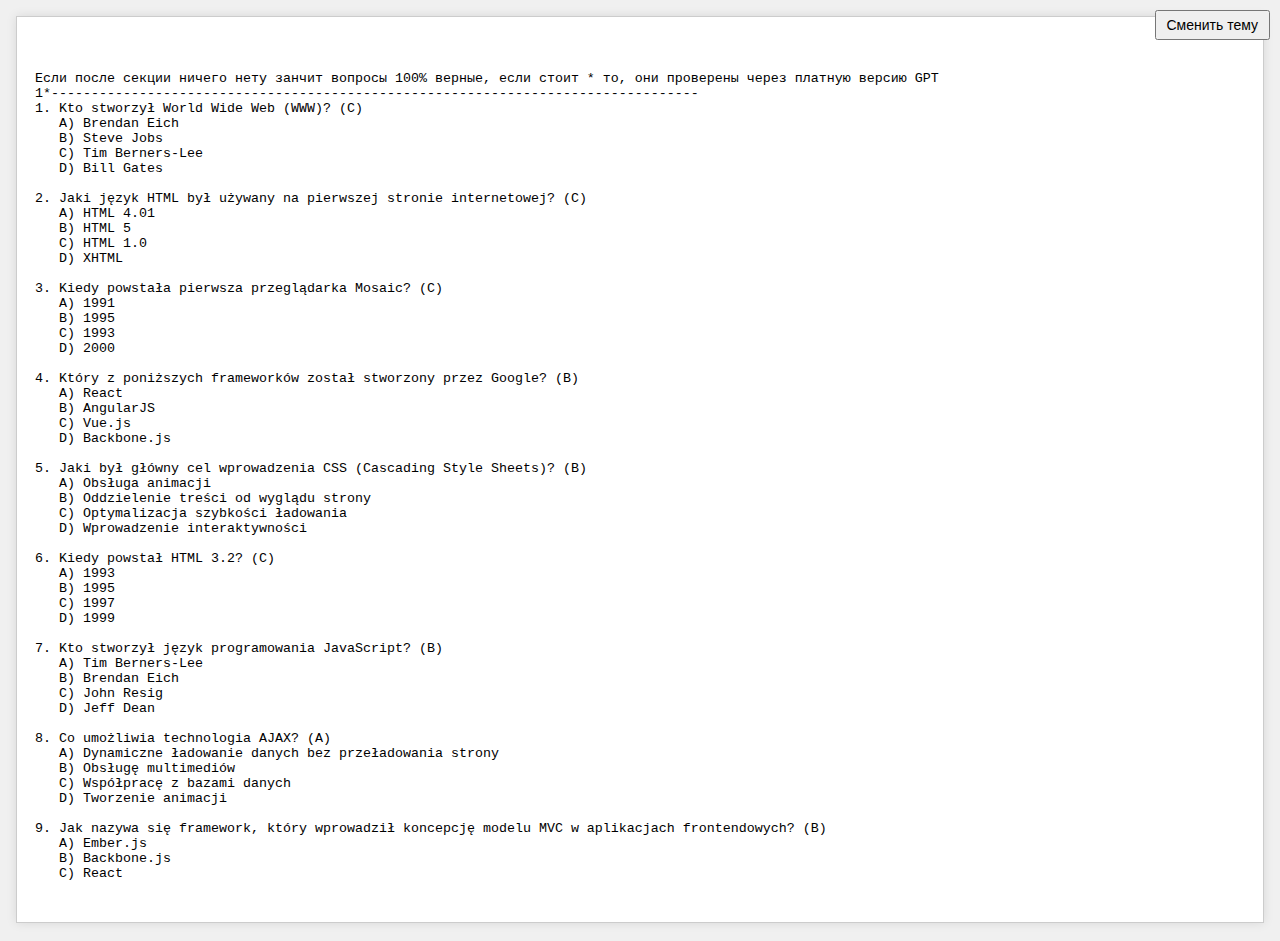
<file: index/Шпора.html>
<!DOCTYPE html>
<html lang="ru">
<head>
  <meta charset="UTF-8" />
  <meta name="viewport" content="width=device-width, initial-scale=1" />
  <title>Текст из файла</title>
  <style>
    body {
      font-family: monospace, monospace;
      margin: 0;
      padding: 1em;
      background-color: #f0f0f0;
      color: #333;
      transition: background-color 0.3s, color 0.3s;
    }
    .content {
      white-space: pre-wrap;
      background: #fff;
      border: 1px solid #ccc;
      padding: 1em;
      max-height: none;
      overflow-y: visible;
      box-shadow: 0 0 10px rgba(0,0,0,0.1);
    }
    textarea {
      width: 100%;
      height: 90vh;
      font-family: monospace;
      white-space: pre-wrap;
      overflow-wrap: break-word;
      background-color: #fff;
      color: #000;
      border: none;
      resize: none;
    }
    .theme-toggle {
      position: absolute;
      top: 10px;
      right: 10px;
      padding: 5px 10px;
      font-size: 14px;
      cursor: pointer;
    }
    .dark-mode {
      background-color: #000;
      color: #fff;
    }
    .dark-mode .content {
      background-color: #222;
      color: #fff;
      border-color: #444;
    }
    .dark-mode textarea {
      background-color: #222;
      color: #fff;
    }
  </style>
</head>
<body>
  <button class="theme-toggle" onclick="toggleTheme()">Сменить тему</button>
  <div class="content">
    <textarea readonly>
Если после секции ничего нету занчит вопросы 100% верные, если стоит * то, они проверены через платную версию GPT
1*---------------------------------------------------------------------------------
1. Kto stworzył World Wide Web (WWW)? (C)
   A) Brendan Eich
   B) Steve Jobs
   C) Tim Berners-Lee
   D) Bill Gates

2. Jaki język HTML był używany na pierwszej stronie internetowej? (C)
   A) HTML 4.01
   B) HTML 5
   C) HTML 1.0
   D) XHTML

3. Kiedy powstała pierwsza przeglądarka Mosaic? (C)
   A) 1991
   B) 1995
   C) 1993
   D) 2000

4. Który z poniższych frameworków został stworzony przez Google? (B)
   A) React
   B) AngularJS
   C) Vue.js
   D) Backbone.js

5. Jaki był główny cel wprowadzenia CSS (Cascading Style Sheets)? (B)
   A) Obsługa animacji
   B) Oddzielenie treści od wyglądu strony
   C) Optymalizacja szybkości ładowania
   D) Wprowadzenie interaktywności

6. Kiedy powstał HTML 3.2? (C)
   A) 1993
   B) 1995
   C) 1997
   D) 1999

7. Kto stworzył język programowania JavaScript? (B)
   A) Tim Berners-Lee
   B) Brendan Eich
   C) John Resig
   D) Jeff Dean

8. Co umożliwia technologia AJAX? (A)
   A) Dynamiczne ładowanie danych bez przeładowania strony
   B) Obsługę multimediów
   C) Współpracę z bazami danych
   D) Tworzenie animacji

9. Jak nazywa się framework, który wprowadził koncepcję modelu MVC w aplikacjach frontendowych? (B)
   A) Ember.js
   B) Backbone.js
   C) React
   D) Vue.js

10. Kiedy powstał jQuery, jedna z pierwszych popularnych bibliotek do manipulacji DOM? (B)
    A) 2004
    B) 2006
    C) 2008
    D) 2010

11. Które z poniższych narzędzi jest typowym przykładem aplikacji działającej dzięki AJAX? (A)
    A) Google Maps
    B) Microsoft Word
    C) Photoshop
    D) Excel

12. Co oznacza skrót PWA? (A)
    A) Progressive Web Apps
    B) Personal Web Applications
    C) Private Web Apps
    D) Public Web Applications

13. Co wprowadził HTML5 do stron internetowych? (B)
    A) Tylko semantyczne tagi
    B) Obsługę multimediów i nowe API
    C) Nowe klasy CSS
    D) Obsługę JavaScript

14. Który framework został stworzony przez Facebooka? (A)
    A) React
    B) Angular
    C) Backbone.js
    D) Ember.js

15. Co to jest WebAssembly (Wasm)? (B)
    A) Nowa wersja HTML
    B) Technologia pozwalająca uruchamiać niskopoziomowy kod w przeglądarkach
    C) Platforma do tworzenia stron statycznych
    D) Biblioteka JavaScript

16. Co oznacza pojęcie Mobile-First w web designie? (B)
    A) Projektowanie stron internetowych tylko dla urządzeń mobilnych
    B) Projektowanie stron z myślą o urządzeniach mobilnych, a potem dostosowywanie do większych ekranów
    C) Używanie aplikacji mobilnych zamiast stron internetowych
    D) Tworzenie aplikacji mobilnych przed stronami internetowymi

17. Która z poniższych technologii umożliwia tworzenie animacji CSS? (A)
    A) CSS3
    B) HTML5
    C) JavaScript
    D) WebAssembly

18. Czym są frameworki frontendowe? (B)
    A) Zestawami narzędzi do zarządzania serwerami
    B) Zestawami narzędzi i bibliotek do tworzenia dynamicznych aplikacji webowych
    C) Platformami do tworzenia aplikacji mobilnych
    D) Systemami operacyjnymi

19. Co umożliwia architektura JAMstack? (B)
    A) Tworzenie stron interaktywnych w oparciu o bazy danych
    B) Generowanie statycznych stron, które są dostarczane z CDN
    C) Projektowanie aplikacji mobilnych
    D) Zwiększenie interaktywności w aplikacjach

20. Jaka technologia zmniejsza koszty i zwiększa skalowalność aplikacji internetowych, uruchamiając funkcje chmurowe zamiast tradycyjnych serwerów? (A)
    A) Serwerless
    B) AJAX
    C) React
    D) Backbone.js
2-------------------------------------------------------------------------------------------------------------------------------------------------------------------
1. Co to są multimedia? (C)
   a) Wyłącznie grafika
   b) Tylko pliki audio
   c) Połączenie różnych form przekazu informacji
   d) Wyłącznie treści wideo

2. Który z formatów graficznych obsługuje animację? (B)
   a) JPG
   b) GIF
   c) PNG
   d) BMP

3. Do czego służy HTML5 w kontekście multimediów? (C)
   a) Tylko do formatowania tekstu
   b) Do tworzenia baz danych
   c) Do natywnego osadzania audio i wideo
   d) Do edycji zdjęć cyfrowych

4. Co umożliwia CSS3 na stronach internetowych? (B)
   a) Tworzenie baz danych
   b) Dodawanie animacji i efektów wizualnych
   c) Kompilację aplikacji
   d) Zwiększenie prędkości internetu

5. Jaki język zapewnia interaktywność multimediów na stronie? (A)
   a) JavaScript
   b) HTML
   c) CSS
   d) SQL

6. Która platforma jest przykładem zastosowania multimediów w edukacji online? (A)
   a) Coursera
   b) Instagram
   c) TikTok
   d) Twitter

7. Co oznacza skrót SEO? (B)
   a) Systematyczna Ekspozycja Obrazów
   b) Search Engine Optimization
   c) Social Event Organization
   d) Standard Element Order

8. Która technologia pozwala użytkownikom całkowicie zanurzyć się w cyfrowym świecie? (A)
   a) Rzeczywistość wirtualna (VR)
   b) JPG
   c) CSS3
   d) Format MP3

9. Co to jest storytelling multimedialny? (C)
   a) Przekazywanie informacji wyłącznie tekstem
   b) Tworzenie historii przy użyciu tylko zdjęć
   c) Opowiadanie historii przy użyciu różnych form przekazu
   d) Transmisja audio bez przerw

10. Jaki format jest najlepszy dla grafik wektorowych na stronach internetowych? (C)
    a) JPG
    b) TIFF
    c) SVG
    d) BMP

11. Czym charakteryzuje się Progressive Web App (PWA)? (C)
    a) Koniecznością ciągłego dostępu do internetu
    b) Działaniem tylko na komputerach stacjonarnych
    c) Możliwością działania offline i instalacji na telefonie
    d) Obsługą tylko jednego rodzaju multimediów

12. Który format audio jest najczęściej używany w podcastach internetowych? (B)
    a) WAV
    b) MP3
    c) AVI
    d) TIFF

13. Która biblioteka JavaScript jest powszechnie stosowana do tworzenia animacji? (B)
    a) React
    b) GSAP
    c) Angular
    d) Laravel

14. Która technologia umożliwia tworzenie dynamicznych grafik w przeglądarce? (B)
    a) CSS
    b) HTML5 Canvas
    c) SQL
    d) FTP

15. Na czym polega rzeczywistość rozszerzona (AR)? (B)
    a) Całkowite zanurzenie w wirtualnym świecie
    b) Łączenie elementów cyfrowych z rzeczywistością
    c) Tylko odtwarzanie materiałów wideo
    d) Tworzenie grafiki bitmapowej

16. Co jest główną zaletą wykorzystywania multimediów w marketingu? (C)
    a) Zmniejszenie zaangażowania użytkowników
    b) Trudniejsze zapamiętywanie reklam
    c) Skuteczniejsze budowanie relacji z odbiorcami
    d) Ograniczenie kreatywności twórców reklam

17. Jaki element HTML służy do osadzania dźwięku na stronie? (B)
    a) \<sound>
    b) \<audio>
    c) \<media>
    d) \<music>

18. Która platforma internetowa jest przykładem rozrywki cyfrowej wykorzystującej multimedia? (C)
    a) LinkedIn
    b) Google Scholar
    c) Netflix
    d) Gmail

19. Co w największym stopniu wpływa na poprawę User Experience (UX)? (B)
    a) Stosowanie wyłącznie tekstu
    b) Multimedia zwiększające interaktywność
    c) Zwiększanie liczby reklam na stronie
    d) Długie artykuły bez grafik

20. Jaką rolę pełni sztuczna inteligencja (AI) w multimediach? (C)
    a) Tylko programowanie backendowe
    b) Wyłącznie przyspieszanie ładowania stron
    c) Automatyzację i personalizację treści multimedialnych
    d) Tylko projektowanie baz danych
3--------------------------------------------------------------------------------------------------------------------
1. Co oznacza skrót HTML? (D)
   a) HomeText Markup Language
   b) HighText Machine Language
   c) HyperTool Markup Language
   d) HyperText Markup Language

2. Który znacznik tworzy nagłówek? (A)
   a) \<h1>
   b) \<div>
   c) \<span>
   d) \<p>

3. Jak podłączyć zewnętrzny plik CSS? (B)
   a) \<css href="styles.css">
   b) \<link rel="stylesheet" href="styles.css">
   c) \<style src="styles.css">
   d) \<script src="styles.css">

4. Co robi funkcja alert() w JavaScript? (C)
   a) Zmienia kolor tekstu
   b) Dodaje nowy element HTML
   c) Wyświetla okno z komunikatem
   d) Usuwa element ze strony

5. Który selektor stylizuje element z klasą "intro"? (D)
   a) #intro
   b) \<intro>
   c) intro
   d) .intro

6. Co robi właściwość margin w CSS? (B)
   a) Zmienia kolor tekstu
   b) Ustawia zewnętrzne odstępy
   c) Zmienia czcionkę
   d) Dodaje wewnętrzne odstępy

7. Jak zadeklarować zmienną w JavaScript? (A)
   a) `let x = 10`
   b) `x = 10`
   c) `const x = 10`
   d) `variable x = 10`

8. Co robi document.getElementById()? (D)
   a) Zmienia styl
   b) Tworzy nowy element
   c) Usuwa element
   d) Znajduje element po ID

9. Który znacznik służy do listy nieuporządkowanej? (C)
   a) \<dl>
   b) \<li>
   c) \<ul>
   d) \<ol>

10. Co się stanie przy użyciu \:hover w CSS? (A)
    a) Styl zmieni się po najechaniu myszą
    b) Styl zmieni się po załadowaniu
    c) Styl się nie zmieni
    d) Styl zmieni się po kliknięciu

11. Jaki jest główny cel stosowania znaczników semantycznych w HTML5? (B)
    a) Zwiększenie atrakcyjności wizualnej strony
    b) Poprawa struktury i dostępności strony dla wyszukiwarek i czytników ekranowych
    c) Przyspieszenie działania JavaScript na stronie
    d) Optymalizacja obrazów na stronie

12. Jakie nowe API zostały wprowadzone w HTML5? (A)
    a) Geolokalizacja, Web Storage, WebSockets
    b) Bootstrap, jQuery, AJAX
    c) PHP, SQL, XML
    d) GraphQL, React, Redux

13. Które zdanie najlepiej opisuje różnicę między let i const w JavaScript? (B)
    a) let tworzy zmienne globalne, a const lokalne
    b) let pozwala na zmianę wartości zmiennej, a const blokuje jej modyfikację
    c) let służy do deklaracji funkcji, a const do deklaracji obiektów
    d) const jest szybsze niż let w wykonywaniu kodu

14. Jakie są zalety stosowania zewnętrznego arkusza stylów CSS według prezentacji? (D)
    a) Spójność wizualna na całej stronie
    b) Szybsze ładowanie strony dzięki buforowaniu
    c) Łatwiejsza modyfikacja wyglądu całej witryny
    d) Wszystkie powyższe

15. Jakie są główne różnice między CSS Grid a Flexboxem według prezentacji? (B)
    a) CSS Grid umożliwia tworzenie układów jednowymiarowych, a Flexbox – dwuwymiarowych
    b) CSS Grid służy do układów dwuwymiarowych, a Flexbox do jednowymiarowych
    c) Oba rozwiązania działają identycznie
    d) Flexbox jest używany tylko do responsywnych projektów
4----------------------------------------------------------------------------------------------
1. Jak działa zasada „znajomości kontekstu” w UX? (B)
A) Zawsze wyświetla te same dane
B) Interfejs zmienia się automatycznie w zależności od sytuacji użytkownika
C) Używa tylko trybu nocnego
D) Ukrywa część funkcji

2. Co to jest 'user flow'? (C)
A) Ruch myszki użytkownika
B) Ilość kliknięć
C) Scenariusz zachowania użytkownika w serwisie
D) Styl interfejsu

3. Jak działa zasada 'feedbacku' w UX? (D)
A) Strona resetuje się
B) Pojawia się captcha
C) Następuje automatyczny logout
D) Interfejs natychmiast informuje o skutkach działań użytkownika

4. Co to jest 'onboarding' w UX? (A)
A) Proces tłumaczenia funkcji i nawigacji nowemu użytkownikowi
B) Formularz logowania
C) Strona „O nas”
D) Newsletter powitalny

5. Co oznacza pojęcie 'design system' w projektowaniu UI? (A)
A) Zbiór reguł, komponentów i zasad spójnego projektowania
B) Zestaw gotowych szablonów
C) Katalog grafik do pobrania
D) Zestaw ikon SVG

6. Co to jest 'white space' w UX? (A)
A) Przestrzeń między elementami, poprawiająca czytelność
B) Białe tło strony
C) Przerwa na reklamę
D) Minimalna ilość treści

7. Jakie znaczenie ma kontrast kolorów w UI? (C)
A) Pomaga wyróżnić nagłówki
B) Ułatwia nawigację
C) Zwiększa czytelność i dostępność
D) Zmniejsza zużycie baterii

8. Dlaczego nie należy stosować zbyt wielu animacji? (A)
A) Bo mogą dezorientować i spowalniać stronę
B) Bo są trudne do zakodowania
C) Bo nie działają w Safari
D) Bo wyglądają dziecinnie

9. Czym grozi zbyt wiele fontów w jednym projekcie? (D)
A) Zwiększa estetykę
B) Ułatwia odczyt
C) Skraca czas ładowania
D) Obniża profesjonalizm

10. Dlaczego ważna jest spójność interfejsu? (C)
A) Bo to poprawia SEO
B) Bo to wymóg prawny
C) Bo użytkownik szybciej się uczy nawigacji
D) Żeby ukryć błędy

11. Co oznacza skrót CTA? (B)
A) Click To Accept
B) Call To Action
C) Creative Text Area
D) Current Target Anchor

12. Co daje projektowanie z uwzględnieniem zasad WCAG? (D)
A) Zwiększa estetykę interfejsu
B) Gwarantuje lepszy wynik Google PageSpeed
C) Pomaga SEO przez metatagi
D) Poprawia dostępność dla osób z niepełnosprawnościami

13. Czym zajmuje się UX designer? (A)
A) Projektuje doświadczenie użytkownika
B) Tworzy kod źródłowy
C) Zarządza hostingiem
D) Pisze artykuły SEO

14. Dlaczego warto używać siatek (grids) w projektowaniu UI? (A)
A) Bo wspomagają równe rozmieszczenie elementów
B) Bo są modne
C) Bo pozwalają na więcej tekstu
D) Bo dodają tło

15. Co to jest responsywność? (D)
A) Umiejętność szybkiego ładowania
B) Styl CSS
C) Efekt hover
D) Przystosowanie strony do różnych ekranów

16. Dlaczego warto stosować zasadę „mobile-first”? (A)
A) Bo większość ruchu pochodzi z urządzeń mobilnych
B) Bo użytkownicy mobilni są mniej wymagający
C) Bo to zalecenie W3C
D) Bo desktop znika z rynku

17. Jaki jest cel testów A/B w UX? (A)
A) Porównać dwie wersje i wybrać skuteczniejszą
B) Zmienić kolory na stronie
C) Usunąć błędy z kodu
D) Wybrać najlepszy font

18. Dlaczego warto robić prototypy niskiej szczegółowości (low-fi)? (C)
A) Bo klient ich nie zobaczy
B) Bo mają mniej kodu
C) Są tanie, szybkie i pozwalają na testy koncepcji
D) Bo są graficznie dopracowane

19. Co oznacza 'lazy loading'? (B)
A) Technika ładowania treści w tle
B) Ładowanie obrazków dopiero gdy są potrzebne
C) Ograniczanie UX dla starszych przeglądarek
D) Szybsze wczytanie całej strony naraz

20. Jakie elementy pomagają użytkownikowi odnaleźć się w serwisie? (B)
A) Dużo tekstu
B) Widoczna nawigacja i breadcrumbs
C) Animowane logo
D) Tło z gradientem
5-------------------------------------------------------------------------------------------
1. Co oznacza WCAG? (d)
   a) Web Central Access Guide
   b) World Content Accessibility Guidelines
   c) Website Compliance and Accessibility Guide
   d) Web Content Accessibility Guidelines

2. Jaki minimalny kontrast tekstu do tła zaleca WCAG na Poziomie A? (b)
   a) 4.5:1
   b) 3:1
   c) 6:1
   d) 2:1

3. Co to jest Media Queries? (a)
   a) Technika CSS do tworzenia responsywnych układów
   b) Rodzaj zapytania do bazy danych
   c) System analizy dostępności strony
   d) Opcja w przeglądarce

4. Jakie narzędzie służy do testowania dostępności strony? (a)
   a) Google Lighthouse
   b) Photoshop
   c) WordPress
   d) MySQL

5. Jaki poziom WCAG wymaga minimum 7:1 kontrastu dla zwykłego tekstu? (c)
   a) A
   b) AA
   c) AAA
   d) Żaden z powyższych

6. Który z tych elementów poprawia dostępność strony? (b)
   a) Brak tekstów alternatywnych do obrazów
   b) Nawigacja klawiaturą
   c) Używanie zbyt małych czcionek
   d) Migające elementy bez kontroli użytkownika

7. Co oznacza Mobile-first design? (a)
   a) Projektowanie stron od wersji mobilnej i dostosowywanie ich do większych ekranów
   b) Projektowanie stron najpierw dla komputerów, potem dla urządzeń mobilnych
   c) Strona działa tylko na urządzeniach mobilnych
   d) Optymalizacja strony pod kątem przeglądarek mobilnych

8. Jakie są najczęściej używane breakpointy w Media Queries? (d)
   a) Brak określonych standardowych breakpointów
   b) 200px – 600px, 601px – 900px, 901px – 1200px
   c) 100px – 300px, 301px – 500px, 501px – 900px
   d) 320px – 480px, 481px – 768px, 769px – 1024px

9. Czym jest aria-label i do czego służy? (b)
   a) Element HTML do dodawania obrazków
   b) Atrybut opisujący elementy dla czytników ekranu
   c) Kod JavaScript do animacji
   d) System automatycznej nawigacji

10. Jak można poprawić nawigację klawiaturą na stronie? (a)
    a) Dodając \:focus w CSS
    b) Usuwając elementy interaktywne
    c) Blokując klawisz Tab
    d) Używając wyłącznie JavaScript

11. Co to jest flexbox i jak pomaga w responsywności? (d)
    a) Metoda kompresji obrazów
    b) Framework CSS
    c) Narzędzie do testowania dostępności
    d) System układu stron ułatwiający rozmieszczanie elementów

12. Jaki wpływ na SEO ma dostępność strony? (b)
    a) Wpływa tylko na wygląd strony
    b) Zwiększa widoczność w wyszukiwarce
    c) Obniża ranking strony
    d) Nie ma wpływu

13. Jakie narzędzie można użyć do testowania kontrastu kolorów na stronie? (a)
    a) WAVE Web Accessibility Evaluation Tools
    b) Canva
    c) Figma
    d) Google Analytics

14. Jakie są 4 główne zasady WCAG? (c)
    a) Dostępność, Estetyka, Nowoczesność, Minimalizm
    b) Prędkość, Mobilność, Animacje, Interaktywność
    c) Postrzegalność, Funkcjonalność, Zrozumiałość, Solidność
    d) Kolorystyka, Styl, Wydajność, SEO
6*-----------------------------------------------------------------------------------------------
1. Co oznacza atrybut alt w znaczniku <img>? (a)
   a) Określa tekst alternatywny obrazu
   b) Określa tytuł obrazu
   c) Określa rozmiar obrazu
   d) Określa nazwę pliku rozmiaru

2. Jak zaimplementować lazy loading w znaczniku <img>? (a)
   a) loading="lazy"
   b) lazy="true"
   c) defer="true"
   d) async="lazy"

3. Jakie formaty audio są obsługiwane przez HTML5? (a)
   a) MP3, Ogg, WAV
   b) MP4, AAC, MP3
   c) Ogg, FLAC, AVI
   d) WMV, AAC, MP3

4. Jak dodać własne kontrolki do elementu <audio>? (d)
   a) Wszystkie powyższe
   b) Korzystając z atrybutu custom-controls
   c) Stylizując wbudowane kontrolki CSS
   d) Wzywając JavaScript

5. Jakie korzyści daje atrybut loop w elementach <audio> i <video>? (a)
   a) Powtarza odtwarzanie w nieskonczoność
   b) Zatrzymuje odtwarzanie po pierwszym odtworzeniu
   c) Przyspiesza odtwarzanie
   d) Synchronizuje dźwięk i obraz

6. Co robi srcset w <img>? (a)
   a) Ustawia źródło obrazu w zależności od rozdzielczości ekranu
   b) Ustawia rozmiar obrazu w pikselach
   c) Definiuje format obrazu
   d) Ustawia alternatywne teksty dla obrazu

7. Jakiego CSS używamy do skalowania obrazów proporcjonalnie? (a)
   a) max-width: 100%; height: auto;
   b) object-fit: scale;
   c) width: auto; height: auto;
   d) scale: fit;

8. Co oznacza controls w <video>? (a)
   a) Automatycznie dodaje wbudowane kontrolki odtwarzacza
   b) Usuwa kontrolki odtwarzacza
   c) Blokuje odtwarzanie wideo
   d) Dodaje własny interfejs CSS

9. Jaki format jest najcześciej używany do wiedo w sieci? (a)
   a) MP4
   b) Ogg Theora
   c) WebM
   d) MOV

10. Jaki jest główny cel HTML5 w kontekście multimediów? (a)
    a) Umożliwienie łatwego osadzania multimediów bez wtyczek
    b) Wspieranie starych formatów audio i wideo
    c) Zastąpienie Flash Playera
    d) Dodanie nowych formatów audio i wideo

11. Który znacznik w HTML5 służy do osadzania obrazów? (a)
    a) <img>
    b) <image>
    c) <picture>
    d) <media>

12. Który format obrazów jest zoptymalizowany pod kątem wydajności w sieci? (a)
    a) WebP
    b) PNG
    c) JPEG
    d) BMP

13. Który znacznik w HTML5 służy do osadzania dzwięku? (a)
    a) <audio>
    b) <sound>
    c) <media>
    d) <voice>

14. Który atrybut w <audio> pozwala na automatyczne odtwarzanie dzwięku? (a)
    a) autoplay
    b) loop
    c) play
    d) start

15. Jaki znacznik w HTML5 służy do osadzania wideo? (a)
    a) <video>
    b) <movie>
    c) <media>
    d) <film>

16. Który atrybut <video> ustawia obraz wyświetlany przed odtwarzaniem? (a)
    a) poster
    b) placeholder
    c) thumbnail
    d) preview

17. Który format wideo jest najbardziej powszechny w HTML5? (a)
    a) MP4
    b) AVI
    c) MOV
    d) FLV

18. Który znacznik HTML pozwala na dostosowanie obrazów do różnych rozdzielczości ekranu? (a)
    a) <picture>
    b) <img>
    c) <figure>
    d) <media>

19. Które API HTML5 umożliwia odroczone ładowanie elementów? (a)
    a) Intersection Observer API
    b) Lazy API
    c) Deferred Elements API
    d) Async Loading API

20. Co należy umieścić wewnątrz <audio> i <video> jako alternatywę dla nieobsługiwanych formatów? (a)
    a) Tekst informacyjny
    b) Plik do pobrania
    c) Obrazek zapasowy
    d) Komentadz HTML
7-------------------------------------------------------------------------------------------------------------------
1. Która właściwość CSS3 pozwala na przesuwanie elementu w osi X i Y? (b)
   a) rotate()
   b) translate()
   c) skew()
   d) opacity

2. Która z poniższych właściwości NIE jest częścią transition? (c)
   a) transition-duration
   b) transition-delay
   c) transition-loop
   d) transition-timing-function

3. Co robi scale(2) w transform? (c)
   a) Obraca element o 2 stopnie
   b) Przesuwa element o 2 piksele
   c) Powiększa element 2 razy
   d) Zmienia kolor elementu

4. Jaką jednostkę możemy stosować w rotate() w transform? (b)
   a) px
   b) deg
   c) vh
   d) sec

5. Która wartość animation-iteration-count sprawia, że animacja działa w nieskończoność? (c)
   a) 1
   b) forever
   c) infinite
   d) loop

6. Co robi ease-in-out w animacji? (b)
   a) Przyspiesza animację na końcu
   b) Spowalnia animację na początku i na końcu
   c) Przyspiesza animację na początku
   d) Sprawia, że animacja jest liniowa

7. Jaką wartość należy ustawić w @keyframes, aby animacja zaczynała się w pełni przezroczysta? (c)
   a) 0% { opacity: 1; }
   b) 100% { opacity: 0; }
   c) 0% { opacity: 0; }
   d) 50% { opacity: 0; }

8. Która właściwość pozwala dodać cień do obiektu? (a)
   a) box-shadow
   b) shadow
   c) text-shadow
   d) filter-shadow

9. Jaka właściwość pozwala dodać rozmycie do elementu? (a)
   a) blur()
   b) shadow()
   c) grayscale()
   d) opacity()

10. Ile milisekund ma przeglądarka na wyrenderowanie jednej klatki, aby animacja była płynna (60 FPS)? (b)
    a) 60 ms
    b) 16,67 ms
    c) 120 ms
    d) 8 ms

11. Jak można poprawić wydajność animacji w CSS3? (a)
    a) Dodając will-change: transform;
    b) Animując width i height
    c) Dodając duże wartości box-shadow
    d) Stosując filter: blur(20px);

12. Jak sprawdzić wydajność animacji w Chrome DevTools? (a)
    a) Korzystając z zakładki Performance
    b) Zmieniając kolory w CSS
    c) Usuwając transform: scale(1.2);
    d) Używając text-align: center;

13. Co robi "animation-fill-mode: forwards;"? (a)
    a) Element zostaje w stanie końcowym po animacji
    b) Uruchamia animację do tyłu
    c) Animacja zaczyna się od końca
    d) Element wraca do stanu początkowego

14. Jakim słowem określamy funkcję płynności animacji? (b)
    a) animation-mode
    b) animation-timing-function
    c) easing
    d) keyframe-style

15. Który filtr zamienia obraz na czarno-biały? (d)
    a) filter: contrast(100%)
    b) filter: brightness(0)
    c) filter: blur(100%)
    d) filter: grayscale(100%)

16. Co oznacza hover w selektorze button\:hover? (c)
    a) Podwójne kliknięcie
    b) Kliknięcie
    c) Najechanie myszką
    d) Dotknięcie na ekranie

17. \::before i ::after to: (a)
    a) Pseudo-elementy
    b) Elementy HTML
    c) Media queries
    d) Funkcje

18. transition-delay: 1s; oznacza: (a)
    a) Przejście nastąpi po 1 sekundzie
    b) Animacja trwa 1 sekundę
    c) Przejście trwa 1 minutę
    d) Animacja zatrzymuje się po 1 sekundzie

19. Co oznacza animation: pulse 2s infinite;? (c)
    a) Animacja trwa 2 sekundy i powtarza się 2 razy
    b) Animacja uruchamia się po 2 sekundach
    c) Animacja trwa 2 sekundy i zapętla się
    d) Animacja działa tylko 2 razy

20. Co sprawia "box-shadow: 5px 5px 10px black;"? (b)
    a) Element ma cień w lewym górnym rogu
    b) Element dostaje cień 5px na prawo i w dół
    c) Zmienia kolor tła
    d) Ukrywa element
8---------------------------------------------------------------------------------
1. Który framework oferuje podejście utility-first?
   - A) Bootstrap
   - B) Tailwind CSS
   - C) Oba
   - D) Żaden
   Odpowiedź: B) Tailwind CSS

2. Który framework jest lepszy do szybkiego prototypowania?
   - A) Bootstrap
   - B) Tailwind CSS
   - C) Oba
   - D) Żaden
   Odpowiedź: A) Bootstrap

3. Który framework wymaga więcej wiedzy z CSS?
   - A) Bootstrap
   - B) Tailwind CSS
   - C) Oba
   - D) Żaden
   Odpowiedź: B) Tailwind CSS

4. Który framework oferuje gotowe komponenty?
   - A) Bootstrap
   - B) Tailwind CSS
   - C) Oba
   - D) Żaden
   Odpowiedź: A) Bootstrap

5. Który framework jest bardziej elastyczny w dostosowywaniu designu?
   - A) Bootstrap
   - B) Tailwind CSS
   - C) Oba
   - D) Żaden
   Odpowiedź: B) Tailwind CSS

6. Który framework ma większy rozmiar pliku domyślnie?
   - A) Bootstrap
   - B) Tailwind CSS
   - C) Oba
   - D) Żaden
   Odpowiedź: A) Bootstrap

7. Który framework wymusza spójny wygląd?
   - A) Bootstrap
   - B) Tailwind CSS
   - C) Oba
   - D) Żaden
   Odpowiedź: A) Bootstrap

8. Który framework pozwala na tworzenie unikalnych designów bez pisania własnego CSS?
   - A) Bootstrap
   - B) Tailwind CSS
   - C) Oba
   - D) Żaden
   Odpowiedź: B) Tailwind CSS

9. Który framework domyślnie opiera się na filozofii "mobile-first"?
   - A) Bootstrap
   - B) Tailwind CSS
   - C) Oba
   - D) Żaden
   Odpowiedź: A) Bootstrap

10. Który framework oferuje lepszą optymalizację rozmiaru pliku po konfiguracji?
    - A) Bootstrap
    - B) Tailwind CSS
    - C) Oba
    - D) Żaden
    Odpowiedź: B) Tailwind CSS

11. Który framework ma bardziej rozbudowaną dokumentację?
    - A) Bootstrap
    - B) Tailwind CSS
    - C) Oba
    - D) Żaden
    Odpowiedź: A) Bootstrap

12. Który framework jest lepszy dla początkujących?
    - A) Bootstrap
    - B) Tailwind CSS
    - C) Oba
    - D) Żaden
    Odpowiedź: A) Bootstrap

13. Który framework pozwala na łatwiejsze tworzenie responsywnych układów?
    - A) Bootstrap
    - B) Tailwind CSS
    - C) Oba
    - D) Żaden
    Odpowiedź: C) Oba

14. Który framework jest bardziej popularny wśród projektów korporacyjnych?
    - A) Bootstrap
    - B) Tailwind CSS
    - C) Oba
    - D) Żaden
    Odpowiedź: A) Bootstrap

15. Który framework jest lepszy do tworzenia niestandardowych animacji?
    - A) Bootstrap
    - B) Tailwind CSS
    - C) Oba
    - D) Żaden
    Odpowiedź: B) Tailwind CSS

16. Który framework lepiej sprawdza się w projektach wymagających wysokiej personalizacji designu?
    - A) Bootstrap
    - B) Tailwind CSS
    - C) Oba
    - D) Żaden
    Odpowiedź: B) Tailwind CSS

17. Który framework został stworzony przez zespół Twittera?
    - A) Bootstrap
    - B) Tailwind CSS
    - C) Oba
    - D) Żaden
    -Odpowiedź: A) Bootstrap

18. Który framework NIE wymaga jQuery w swojej najnowszej wersji?
    - A) Bootstrap
    - B) Tailwind CSS
    - C) Oba
    - D) Żaden
    Odpowiedź: C) Oba

19. Który framework oferuje wbudowany system ikon?
    - A) Bootstrap
    - B) Tailwind CSS
    - C) Oba
    - D) Żaden
    Odpowiedź: A) Bootstrap

20. Który framework lepiej nadaje się do tworzenia aplikacji typu Single Page Application (SPA)?
    - A) Bootstrap
    - B) Tailwind CSS
    - C) Oba
    - D) Żaden
    Odpowiedź: B) Tailwind CSS
9*---------------------------------------------------------------------------------------------------------
1. Czym jest DOM? (c)
   A) Jest to baza danych używana do przechowywania dokumentów HTML.
   B) Jest to sposób na stylizowanie elementów HTML za pomocą JavaScript.
   C) Jest to obiektowy model dokumentu, który reprezentuje strukturę strony w przeglądarce.
   D) Jest to narzędzie do debugowania kodu JavaScript w przeglądarce.

2. Jaki jest główny element w drzewie DOM? (c)
   A) <head>
   B) <body>
   C) document
   D) <html>

3. Która metoda pozwala pobrać element po jego identyfikatorze (ID)? (c)
   A) document.querySelectorAll()
   B) document.getElementsByClassName()
   C) document.getElementById()
   D) document.getElementsByTagName()

4. Która metoda zwraca statyczny zbiór elementów pasujących do selektora CSS? (b)
   A) document.querySelector()
   B) document.querySelectorAll()
   C) document.getElementsByClassName()
   D) document.getElementsByTagName()

5. Jaką metodą można usunąć element z DOM w nowoczesny sposób? (a)
   A) element.remove()
   B) document.removeElement()
   C) document.deleteNode()
   D) parentNode.eraseChild()

6. Jak można dynamicznie dodać klasę CSS do elementu w JavaScript? (b)
   A) element.style.addClass("nowa-klasa")
   B) element.classList.add("nowa-klasa")
   C) element.className = "nowa-klasa"
   D) element.setClass("nowa-klasa")

7. Czym różni się textContent od innerHTML? (b)
   A) textContent pozwala na dodawanie HTML, a innerHTML nie.
   B) innerHTML pozwala na dodawanie HTML, a textContent dodaje tylko tekst.
   C) Obie metody działają tak samo.
   D) innerHTML jest bezpieczniejszy od textContent.

8. Jaką metodą można dodać nowy element do DOM? (a)
   A) createElement()
   B) appendNewElement()
   C) insertHTML()
   D) addElement()

9. Które zdarzenie rejestruje wciśnięcie klawisza na klawiaturze? (b)
   A) keypress
   B) keydown
   C) keyup
   D) keyevent

10. Która metoda służy do obsługi zdarzeń w nowoczesny sposób? (b)
    A) element.onClick = function() {...}
    B) element.addEventListener("click", function() {...})
    C) element.handleClick(function() {...})
    D) element.triggerClick(function() {...})

11. Co oznacza propagacja zdarzeń w DOM? (a)
    A) Jest to sposób, w jaki zdarzenie przemieszcza się w drzewie DOM.
    B) Jest to mechanizm do zatrzymywania zdarzeń.
    C) Oznacza usuwanie zdarzeń po ich wykonaniu.
    D) Oznacza nadpisywanie zdarzeń.

12. Jak można zatrzymać propagację zdarzenia? (a)
    A) event.stopPropagation()
    B) event.stopBubble()
    C) event.preventDefault()
    D) event.removePropagation()

13. Co robi event.preventDefault()? (b)
    A) Zatrzymuje propagację zdarzenia.
    B) Blokuje domyślne działanie elementu (np. zapobiega przeładowaniu strony po kliknięciu linku).
    C) Usuwa nasłuchiwacz zdarzenia.
    D) Zatrzymuje skrypt JavaScript.

14. Która metoda pozwala na dynamiczne dodanie elementu do DOM? (a)
    A) element.appendChild(newElement)
    B) element.insertElement(newElement)
    C) element.addToDOM(newElement)
    D) element.setChild(newElement)

15. Która metoda zwróci aktywny (aktualnie zaznaczony) element na stronie? (b)
    A) document.currentElement
    B) document.activeElement
    C) document.focusElement
    D) document.selectedElement

16. Jakie zdarzenie uruchamia się po załadowaniu całej strony (łącznie z obrazami)? (b)
    A) DOMContentLoaded
    B) load
    C) ready
    D) pageLoaded

17. Jak można sprawdzić, czy dany element posiada określoną klasę CSS? (b)
    A) element.hasClass("nazwa-klasy")
    B) element.classList.contains("nazwa-klasy")
    C) element.className.includes("nazwa-klasy")
    D) element.checkClass("nazwa-klasy")

18. Co się stanie, jeśli użyjemy document.write() po całkowitym załadowaniu strony? (b)
    A) Nic, metoda nie działa po załadowaniu strony.
    B) Nadpisze całą zawartość dokumentu.
    C) Doda nowy element do DOM.
    D) Wywoła błąd w konsoli.

19. Jak usunąć element z DOM w starszych wersjach przeglądarek (bez remove()) (a)
    A) element.parentNode.removeChild(element)
    B) document.removeElement(element)
    C) element.delete()
    D) element.removeFromDOM()

20. Jak sprawić, aby przycisk wywoływał funkcję po każdym kliknięciu? (b)
    A) button.onclick = myFunction;
    B) button.addEventListener("click", myFunction);
    C) button.callEvent("click", myFunction);
    D) button.on("click", myFunction);
10------------------------------------------------------------------------------------------------
1. Co to jest GSAP? (a)
   A) Biblioteka JavaScript do animacji stron internetowych
   B) System zarządzania bazami danych
   C) Framework do budowy aplikacji mobilnych
   D) Edytor grafiki wektorowej

2. Która z poniższych zalet odnosi się do GSAP? (a)
   A) Obsługa animacji CSS, SVG
   B) Możliwość zmiany koloru tła HTML bez JavaScript
   C) Wbudowane wsparcie dla baz danych SQL
   D) Brak wsparcia dla animacji opartych na czasie

3. Która biblioteka lepiej nadaje się do zaawansowanych animacji i synchronizacji? (a)
   A) GSAP
   B) jQuery
   C) Bootstrap
   D) React

4. Które z poniższych NIE jest zaletą GSAP? (a)
   A) Wbudowane wsparcie dla baz danych
   B) Możliwość sekwencjonowania animacji
   C) Obsługa interakcji użytkownika
   D) Optymalizacja wydajności dla przeglądarek

5. Która z poniższych funkcji jQuery służy do animacji stopniowego zanikania elementu? (a)
   A) .fadeOut()
   B) .slideUp()
   C) .toggle()
   D) .animate()

6. Co było jedyną metodą urozmaicenia wyglądu stron WWW w latach 90.? (a)
   A) Obrazki
   B) CSS
   C) JavaScript
   D) GSAP

7. Kto zaproponował pierwszy szkic CSS? (a)
   A) Håkon Wium Lie
   B) Tim Berners-Lee
   C) Douglas Crockford
   D) John Resig

8. Jaka przeglądarka początkowo miała problem z interpretacją CSS? (a)
   A) Internet Explorer
   B) Safari
   C) Opera
   D) Firefox

9. W którym roku pojawiła się biblioteka jQuery? (a)
   A) 2006
   B) 2000
   C) 2003
   D) 2010

10. Która cecha wyróżnia GSAP na tle jQuery? (a)
    A) Wsparcie dla osi czasu animacji
    B) Obsługa JSON
    C) Łatwość implementacji
    D) Możliwość obsługi AJAX

11. Jakie technologie wspiera GSAP? (a)
    A) HTML, CSS, SVG
    B) HTML i CSS
    C) Tylko JavaScript
    D) Wyłącznie animacje tekstowe

12. Co jest główną przewagą GSAP nad CSS w animacjach? (a)
    A) Pełna kontrola nad sekwencją i czasem animacji
    B) Możliwość stosowania AJAX
    C) Brak konieczności używania JavaScriptu
    D) Wsparcie tylko dla przeglądarek mobilnych

13. Jaka firma stworzyła GSAP? (a)
    A) GreenSock
    B) Google
    C) Mozilla
    D) Adobe

14. Co robi metoda .fromTo() w GSAP? (a)
    A) Ustawia animację, określając zarówno wartości początkowe, jak i końcowe
    B) Animuje element od wartości początkowej do końcowej
    C) Resetuje animację
    D) Kopiuje animację

15. Jaką jednostkę czasu używa GSAP? (a)
    A) Sekundy
    B) Milisekundy
    C) Minuty
    D) Klasyczne klatki kluczowe

16. Jak można zmieniać CSS elementu w jQuery? (a)
    A) \$("#box").css("color", "red");
    B) \$("#box").style.color = "red";
    C) \$("#box").modifyCss("color", "red");
    D) \$("#box").changeStyle("color", "red");

17. Co oznacza "duration" w animacji GSAP? (a)
    A) Czas trwania animacji w sekundach
    B) Opóźnienie przed rozpoczęciem animacji
    C) Czas trwania animacji w milisekundach
    D) Ilość powtórzeń animacji

18. Co robi znacznik <br>? (a)
    A) Tworzy nową linię
    B) Dodaje pogrubienie
    C) Zmienia kolor tekstu
    D) Tworzy tabelę

19. Jakim selektorem wybierzesz wszystkie elementy <p>? (a)
    A) p
    B) p\[]
    C) #p
    D) .p

20. Co to jest GSAP? (a)
    A) Biblioteka JavaScript do tworzenia animacji
    B) System operacyjny
    C) Biblioteka do stylowania CSS
    D) Silnik gier
11-----------------------------------------------------------------------------------------------
1. Co oznacza skrót SVG? (b)
   A) Scalable Visual Graphics
   B) Scalable Vector Graphics
   C) Simple Vector Graphics

2. Jaka technologia przechowuje grafikę jako wektory? (b)
   A) Canvas
   B) SVG
   C) PNG

3. Który format nadaje się najlepiej do tworzenia interaktywnych map internetowych? (b)
   A) Canvas
   B) SVG
   C) JPEG

4. Który format graficzny lepiej radzi sobie z dużą ilością dynamicznych animacji (np. gry)? (b)
   A) SVG
   B) Canvas
   C) GIF

5. Co jest główną zaletą grafiki SVG? (a)
   A) Skalowalność bez utraty jakości
   B) Renderowanie bitmapowe
   C) Bardzo wysoka wydajność przy tysiącach obiektów

6. Jaki język programowania najczęściej stosuje się do obsługi Canvas? (a)
   A) JavaScript
   B) PHP
   C) HTML

7. Która technologia używa DOM do zarządzania elementami? (b)
   A) Canvas
   B) SVG
   C) JPEG

8. Jaką główną wadę ma grafika Canvas? (b)
   A) Trudność z dynamicznym generowaniem obrazu
   B) Problemy z wydajnością przy dużej liczbie obiektów
   C) Spadek jakości przy skalowaniu

9. Jaka technologia jest bardziej przyjazna dla SEO? (b)
   A) Canvas
   B) SVG
   C) Oba formaty są równie przyjazne

10. Który format lepiej sprawdza się w zaawansowanych grach przeglądarkowych? (b)
    A) SVG
    B) Canvas
    C) JPG

11. Jakie biblioteki często wykorzystuje się do animacji SVG? (a)
    A) GSAP, Snap.svg, Anime.js
    B) React Native, Flutter
    C) Django, Laravel

12. Co oznacza skrót DOM w kontekście SVG? (a)
    A) Document Object Model
    B) Data Object Management
    C) Dynamic Object Manipulation

13. Canvas najlepiej sprawdzi się w projektach takich jak: (b)
    A) Animowane logo firmy
    B) Gry przeglądarkowe 2D/3D
    C) Skalowalne infografiki na stronę WWW

14. Jakiego elementu HTML używa się do tworzenia grafiki Canvas? (a)
    A) <canvas>
    B) <svg>
    C) <graphic>

15. Który format pozwala na łatwiejszą manipulację pojedynczymi elementami za pomocą CSS? (b)
    A) Canvas
    B) SVG
    C) Żaden z nich nie pozwala na edycję elementów za pomocą CSS
12*---------------------------------------------------------------------------------------------------------
1. Czym jest WebAssembly? (a)
   a) Skompilowanym formatem binarnym do uruchamiania kodu w przeglądarce
   b) Językiem programowania do budowania stron internetowych
   c) Systemem operacyjnym dla przeglądarek
   d) Narzędziem do projektowania interfejsów użytkownika

2. Jakie języki programowania można skompilować do WebAssembly? (a)
   a) C, C++, Rust, i inne języki niskopoziomowe
   b) Tylko JavaScript
   c) JavaScript i Python
   d) Wyłącznie języki wysokopoziomowe

3. Jaki jest główny cel WebAssembly? (a)
   a) Poprawa wydajności kodu wykonywanego w przeglądarkach
   b) Ułatwienie stylizacji stron internetowych
   c) Zarządzanie sesjami użytkowników
   d) Optymalizacja połączeń z serwerem

4. Co to jest WebGL? (a)
   a) Interfejs API do renderowania grafiki 3D i 2D w przeglądarce
   b) Narzędzie do tworzenia animacji CSS
   c) Format pliku graficznego
   d) Język programowania dla aplikacji mobilnych

5. Jaki język shaderów używany jest w WebGL? (a)
   a) GLSL
   b) HTML
   c) WASM
   d) Python

6. Który z poniższych frameworków ułatwia pracę z WebAssembly? (a)
   a) Emscripten
   b) Angular
   c) React
   d) Flask

7. W jakim środowisku działa WebGL? (a)
   a) Na każdej przeglądarce wspierającej OpenGL ES
   b) Tylko na komputerach z systemem Windows
   c) Tylko w środowisku Node.js
   d) Wyłącznie w aplikacjach mobilnych

8. Co jest głównym zastosowaniem WebAssembly w aplikacjach? (a)
   a) Uruchamianie kodu o wysokiej wydajności w przeglądarkach
   b) Renderowanie tekstu
   c) Zarządzanie bazami danych
   d) Tworzenie formularzy online

9. Jak WebAssembly współpracuje z JavaScript? (a)
   a) Jest ładowane i kontrolowane przez JavaScript
   b) Nie może współpracować
   c) Format pliku graficznego
   d) W pełni zastępuje JavaScript

10. Jakie API jest używane w WebGL do rysowania prostych kształtów? (a)
    a) gl.drawArrays()
    b) drawShape()
    c) renderObject()
    d) graphics.draw()

11. Jakie typy danych są obsługiwane w WebAssembly? (a)
    a) Typy prymitywne, takie jak liczby całkowite i zmiennoprzecinkowe
    b) Tylko stringi
    c) Tylko liczby całkowite
    d) Wszystkie typy z JavaScript

12. Jakie przeglądarki obsługują WebAssembly? (a)
    a) Wszystkie nowoczesne przeglądarki
    b) Tylko Chrome i Firefox
    c) Tylko Safari
    d) Tylko przeglądarki mobilne

13. Co umożliwia WebGL w kontekście przetwarzania grafiki? (a)
    a) Wykorzystanie sprzętowego przyspieszenia GPU
    b) Renderowanie w tle
    c) Tworzenie animacji CSS
    d) Wykonywanie skryptów Python

14. Jakie są podstawowe jednostki pracy w WebGL? (a)
    a) Shadery
    b) Wątki
    c) Funkcje JavaScript
    d) Pakiety WASM

15. Co oznacza skrót GLSL? (a)
    a) Graphics Library Shader Language
    b) General Language for Shader Libraries
    c) Generic Linear Shader Logic
    d) Graphical Shader Line

16. Która z poniższych funkcji ładuje moduł WebAssembly w JavaScript? (a)
    a) WebAssembly.instantiate()
    b) WebAssembly.load()
    c) WebAssembly.compile()
    d) WebAssembly.execute()

17. Który z poniższych elementów jest niezbędny do renderowania w WebGL? (a)
    a) Canvas HTML5
    b) SVG
    c) JSON
    d) WebAssembly

18. Czy WebAssembly wymaga instalacji w przeglądarce? (a)
    a) Nie, jest wbudowane w nowoczesne przeglądarki
    b) Tak, wymaga osobnego dodatku
    c) Tak, ale tylko na systemach Windows
    d) Tak, tylko na urządzeniach mobilnych

19. Jakie są kluczowe zalety WebAssembly? (a)
    a) Niezależność od platformy, wysoka wydajność
    b) Łatwość obsługi przez nietechnicznych użytkowników
    c) Szybka edycja kodu w czasie rzeczywistym
    d) Tylko kompatybilność z JavaScript

20. Która z poniższych metod inicjalizuje kontekst WebGL w JavaScript? (a)
    a) canvas.getContext("webgl")
    b) canvas.getWebGL()
    c) canvas.initGL()
    d) canvas.startGL()
13*-----------------------------------------------------------------------------------------------
1. Co oznacza skrót PWA? (b)
   a) Public Web Application
   b) Progressive Web App
   c) Personal Web Access
   d) Powerful Web Application

2. Które z poniższych cech NIE dotyczy PWA? (b)
   a) Działa offline
   b) Wymaga sklepu Google Play do instalacji
   c) Można ją dodać do ekranu głównego
   d) Używa HTTPS

3. Jaka technologia pozwala PWA działać offline? (c)
   a) WebSocket
   b) Lighthouse
   c) Service Worker
   d) Web App Manifest

4. Co zawiera plik manifest.json? (c)
   a) Kody błędów sieciowych
   b) Informacje o stylach CSS
   c) Metadane aplikacji (ikony, kolory, nazwa)
   d) Tokeny użytkownika

5. Czym różni się PWA od aplikacji natywnej? (wybierz 2) (a, d)
   a) PWA nie musi być instalowana przez sklep
   b) PWA działa tylko na iOS
   c) PWA nie może działać offline
   d) PWA aktualizuje się automatycznie

6. Co umożliwia narzędzie Lighthouse? (b)
   a) Tworzenie interfejsu graficznego
   b) Testowanie aplikacji PWA
   c) Wysyłanie powiadomień
   d) Zarządzanie bazą danych

7. Kiedy najczęściej stosuje się PWA zamiast natywnej aplikacji? (b)
   a) Gdy użytkownik potrzebuje zaawansowanych funkcji systemowych
   b) Gdy zależy nam na szybkiej i taniej aplikacji działającej na wielu platformach
   c) Gdy aplikacja wymaga dostępu do App Store
   d) Gdy projekt ma trwać kilka lat i mieć tylko jedną wersję językową

8. Która z firm uzyskała 60% wzrost zaangażowania po wdrożeniu PWA? (b)
   a) Starbucks
   b) Pinterest
   c) Twitter
   d) Uber

9. Uber stworzył aplikację, która uruchamia się w mniej niż: (c)
   a) 10 sekund
   b) 5 sekund
   c) 2 sekundy
   d) 1 minuta

10. Dlaczego Starbucks wybrał PWA? (b)
    a) Lepsze wsparcie dla grafiki 3D
    b) Możliwość działania offline i mniejsze zużycie pamięci
    c) Integracja z Apple Pay
    d) Większe możliwości reklamy

11. Które frameworki są polecane do budowy PWA? (wybierz wszystkie prawidłowe) (a, b, c)
    a) React
    b) Vue.js
    c) Angular
    d) jQuery

12. Co umożliwia funkcja Add to Home Screen w PWA? (b)
    a) Uruchamianie aplikacji bez internetu
    b) Instalację aplikacji jako skrótu na urządzeniu
    c) Zmianę koloru motywu
    d) Szybsze połączenie z bazą danych

13. Co umożliwia funkcja push notifications w PWA? (b)
    a) Automatyczne aktualizacje systemu
    b) Wysyłanie powiadomień do użytkownika
    c) Rozszerzenie pamięci aplikacji
    d) Szyfrowanie danych offline

14. Co daje użycie HTTPS w PWA? (c)
    a) Dostęp do płatnych API
    b) Poprawia grafikę aplikacji
    c) Zabezpiecza dane użytkownika
    d) Przyspiesza animacje

15. Czy PWA może być indeksowane w wynikach wyszukiwania Google? (c)
    a) Nie
    b) Tak, ale tylko z rejestracją w App Store
    c) Tak, jak zwykła strona internetowa
    d) Tylko jeśli działa przez aplikację mobilną

16. Który z poniższych elementów jest obowiązkowy, aby aplikacja mogła być uznana za PWA? (c)
    a) Integracja z App Store
    b) Obsługa bazy danych
    c) Plik manifest.json
    d) Logowanie przez Google

17. Które z poniższych rozwiązań NIE jest frameworkiem wykorzystywanym do budowy PWA? (d)
    a) React
    b) Vue.js
    c) Angular
    d) WordPress

18. Jaką rolę pełni Service Worker w PWA? (c)
    a) Zabezpiecza aplikację hasłem
    b) Wysyła maile do użytkowników
    c) Obsługuje cache i umożliwia działanie offline
    d) Generuje kod QR aplikacji

19. Co jest największą zaletą PWA dla użytkowników z wolnym internetem? (c)
    a) Animacje 3D
    b) Obsługa w wielu językach
    c) Możliwość działania offline
    d) Wsparcie dla Bluetooth

20. Która firma dzięki PWA zaoszczędziła niemal 100 razy więcej miejsca niż w wersji natywnej? (b)
    a) Uber
    b) Pinterest
    c) Starbucks
    d) Spotify
14---------------------------------------------------------------------------------------------------------
1. Kto stworzył React? (a)
a - Facebook (Meta)
b - Google
c - Evan You
d - Microsoft

2. Do czego służy React? (a)
a - Do tworzenia interfejsów użytkownika
b - Do backendu aplikacji
c - Do zarządzania bazami danych
d - Do stylizacji dokumentów

3. Co to jest JSX? (a)
a - Rozszerzenie składni JavaScript do pisania HTML w JS
b - Język szablonów CSS
c - Framework serwerowy
d - Typ bazy danych

4. Czym jest Virtual DOM? (a)
a - Wirtualna kopia DOM służąca do optymalizacji zmian
b - Element API do lokalnego przechowywania danych
c - Mechanizm do zarządzania routingiem
d - Narzędzie do testowania aplikacji

5. Jakie biblioteki pomagają w zarządzaniu stanem w React? (a)
a - Redux, Zustand, Recoil
b - Vuex, Pinia
c - Django, Flask
d - Bootstrap, Tailwind

6. Co wyróżnia komponentową architekturę Reacta? (a)
a - Aplikacja zbudowana z wielokrotnego użytku komponentów
b - Kod pisany tylko w HTML
c - Brak podziału kodu
d - Tylko serwerowa obsługa

7. Które z poniższych NIE jest zaletą Reacta? (a)
a - Wbudowany routing
b - Wydajność
c - Ponowne użycie kodu
d - Duża społeczność

8. Jaki framework służy do renderowania React po stronie serwera? (a)
a - Next.js
b - Vue CLI
c - Angular
d - Svelte

9. Co to jest React Native? (a)
a - Framework do tworzenia aplikacji mobilnych
b - Wersja Reacta dla przeglądarek Safari
c - Kompilator do TypeScriptu
d - Silnik gier

10. Kto stworzył Vue.js? (a)
a - Evan You
b - Mark Zuckerberg
c - Tim Berners-Lee
d - Brendan Eich

11. Kiedy wydano Vue.js? (a)
a - 2014
b - 2013
c - 2017
d - 2012

12. Co oznacza, że Vue jest „progresywnym” frameworkiem? (a)
a - Można go stopniowo wdrażać do projektu
b - Jest rozwijany tylko w USA
c - Wymaga backendu PHP
d - Działa tylko w przeglądarce Chrome

13. Jakie narzędzie służy do debugowania aplikacji Vue? (a)
a - Vue DevTools
b - Jest
c - Cypress
d - Webpack

14. Jakie narzędzie w Vue 3 zastąpiło Vuex? (a)
a - Pinia
b - Redux
c - Zustand
d - MobX

15. Jakie podejście dominuje w Vue przy pisaniu komponentów? (a)
a - Klasyczny podział na HTML, CSS, JS
b - JSX
c - Tylko TypeScript
d - Tylko CSS-in-JS

16. Co łączy React i Vue? (a)
a - Oba korzystają z komponentów i Virtual DOM
b - Tylko Vue obsługuje SPA
c - Oba zostały stworzone przez Google
d - Wymagają użycia PHP

17. Kiedy lepiej wybrać Vue? (a)
a - Gdy chcemy szybki start lub prototyp
b - Do aplikacji mobilnych
c - Do systemów bankowych
d - Do grafiki 3D

18. Gdzie częściej spotkamy Reacta? (a)
a - W dużych firmach i korporacjach
b - W systemach Linux
c - W backendach PHP
d - W edytorach tekstu

19. Które narzędzie nie jest częścią ekosystemu Reacta? (a)
a - Vue Router
b - React Router
c - Redux
d - React Native

20. Jaki typ aplikacji często tworzy się za pomocą React lub Vue? (a)
a - SPA – Single Page Applications
b - Systemy BIOS
c - Aplikacje tylko offline
d - Kompilatory języków
15---------------------------------------------------------------------------------------------------------
1. Co to jest efekt paralaksy? (a)
   a) Efekt wizualny
   b) Styl CSS
   c) Nowy język programowania
   d) Narzędzie do projektowania

2. Który z tych języków może być używany do efektu paralaksy? (b)
   a) Python
   b) CSS
   c) SQL
   d) C++

3. Jaki parametr w CSS pomaga stworzyć efekt paralaksy? (c)
   a) background-repeat
   b) background-position
   c) background-attachment
   d) z-index

4. Co oznacza 'background-attachment: fixed'? (d)
   a) Obraz przewija się ze stroną
   b) Obraz jest nieruchomy
   c) Obraz zmienia kolor
   d) Obraz znika

5. Która metoda JavaScript może manipulować pozycją tła? (c)
   a) document.setBackground()
   b) document.style.color
   c) document.querySelector().style.backgroundPositionY
   d) document.getBackground()

6. Jaki efekt wizualny daje paralaksa? (b)
   a) Wszystkie warstwy poruszają się w tym samym tempie
   b) Tło porusza się wolniej niż treść
   c) Tło przesuwa się szybciej niż treść
   d) Treść staje się przezroczysta

7. Czy paralaksa działa na wszystkich przeglądarkach? (c)
   a) Tak, zawsze
   b) Nie, tylko w Chrome
   c) Tak, ale może działać inaczej
   d) Nie, tylko w Firefox

8. Co może być wadą efektu paralaksy? (a)
   a) Spowalnia stronę
   b) Poprawia czytelność
   c) Zwiększa wydajność
   d) Jest zawsze responsywny

9. Jak można poprawić wydajność paralaksy? (a)
   a) Zmniejszyć rozmiar obrazków
   b) Dodać więcej efektów
   c) Użyć większych plików
   d) Nie można jej poprawić

10. Czy efekt paralaksy można zrobić w JavaScript? (a)
    a) Tak
    b) Nie
    c) Tylko w PHP
    d) Tylko w Pythonie

11. Jaki jest główny cel efektu paralaksy na stronach internetowych? (b)
    a) Poprawa szybkości ładowania strony
    b) Stworzenie iluzji głębi i ruchu
    c) Zmniejszenie zużycia pamięci RAM
    d) Optymalizacja kodu HTML

12. Które z poniższych zastosowań paralaksy jest najbardziej popularne? (c)
    a) Formularze kontaktowe
    b) Efekty tekstowe
    c) Tła w stronach produktowych
    d) Zmiana kolorów przy przewijaniu

13. Jak można sprawić, by efekt paralaksy był bardziej płynny? (b)
    a) Użyć mniejszych obrazów
    b) Użyć transformacji CSS i optymalizować animacje
    c) Unikać użycia JavaScript
    d) Dodawać więcej efektów do strony

14. Jaka jednostka w CSS jest najczęściej używana do określania wysokości efektu paralaksy? (c)
    a) px
    b) em
    c) vh
    d) %

15. Czy efekt paralaksy może wpływać na dostępność strony? (b)
    a) Nie, nie ma to wpływu
    b) Tak, może powodować problemy dla osób z problemami wzroku
    c) Nie, jeśli strona jest dobrze zoptymalizowana
    d) Tak, ale tylko w przeglądarkach mobilnych
16------------------------------------------------------------------------------------------------------------
1. Co to są mikrointerakcje? (b)
a) Duże animacje, które całkowicie zmieniają wygląd strony
b) Drobne interakcje między użytkownikiem a interfejsem, poprawiające UX
c) Systemy zarządzania bazą danych
d) Główne elementy kodu backendowego

2. Jaką rolę odgrywają mikrointerakcje w UX? (b)
a) Spowalniają działanie strony
b) Zwiększają zaangażowanie użytkowników i poprawiają responsywność
c) Utrudniają użytkownikom korzystanie z aplikacji
d) Nie mają wpływu na UX

3. Która z poniższych opcji NIE jest przykładem mikrointerakcji? (c)
a) Hover efekt na przyciskach
b) Animowane powiadomienia
c) System zarządzania treścią (CMS)
d) Autouzupełnianie w wyszukiwarce

4. Jakie są korzyści z implementacji mikrointerakcji? (d)
a) Poprawiają responsywność
b) Zwiększają zaangażowanie użytkowników
c) Wzmacniają spójność doświadczenia
d) Wszystkie powyższe

5. Który z poniższych przykładów NIE jest związany z mikrointerakcjami? (b)
a) Płynne przewijanie strony
b) Automatyczne odtwarzanie wideo po załadowaniu strony
c) Zmiana koloru przycisku po najechaniu myszką
d) Powiadomienia o nowej wiadomości

6. W jaki sposób mikrointerakcje wpływają na doświadczenie użytkownika? (b)
a) Dodają chaotyczne efekty do strony
b) Pomagają użytkownikowi w nawigacji i interakcji
c) Spowalniają stronę
d) Nie mają żadnego wpływu

7. Co oznacza "poprawa responsywności" dzięki mikrointerakcjom? (b)
a) Strona automatycznie zmienia wygląd w zależności od preferencji użytkownika
b) Użytkownik natychmiast otrzymuje wizualną informację zwrotną
c) Mikrointerakcje zwiększają zużycie baterii na urządzeniach mobilnych
d) Strona działa szybciej, ale traci interaktywność

8. Jakie są podstawowe rodzaje mikrointerakcji? (c)
a) Tylko animowane przyciski
b) Tylko powiadomienia dźwiękowe
c) Wskaźniki stanu, podpowiedzi, animacje potwierdzające akcje
d) Systemy CRM

9. Jakie mikrointerakcje można zastosować w wyszukiwarce internetowej? (a)
a) Autouzupełnianie wpisywanych fraz
b) Odtwarzanie muzyki w tle
c) Zmiana kolorów tła strony
d) Automatyczna zmiana układu strony

10. Dlaczego mikrointerakcje wzmacniają spójność doświadczenia użytkownika? (a)
a) Zapewniają jednolite reakcje interfejsu na działania użytkownika
b) Powodują, że strona staje się mniej intuicyjna
c) Uniemożliwiają użytkownikowi dostosowanie ustawień
d) Zastępują główne funkcje aplikacji
17*-80%-------------------------------------------------------------------------------------------------------
1. Co oznacza podejście Mobile First? (c)
   a) Projektowanie aplikacji wyłącznie na komputery stacjonarne
   b) Tworzenie aplikacji mobilnych bez wsparcia dla dużych ekranów
   c) Projektowanie interfejsów z myślą o urządzeniach mobilnych jako priorytet
   d) Tworzenie interfejsów w pełni responsywnych

2. Dlaczego Mobile First jest tak ważne w dzisiejszych czasach? (b)
   a) Ponieważ komputery stacjonarne są już przestarzałe
   b) Ponieważ liczba użytkowników mobilnych znacznie wzrosła
   c) Ponieważ aplikacje desktopowe są bardziej wymagające
   d) Ponieważ zmniejsza to liczbę błędów w kodzie

3. Które z poniższych podejść jest kluczową zasadą Mobile First? (a)
   a) Zaczynanie projektu od najmniejszych ekranów
   b) Ignorowanie desktopów
   c) Użycie wielu animacji na początku
   d) Projektowanie tylko dla systemu Android

4. Jakie są podstawowe zasady projektowania Mobile First? (a)
   a) Prostota, wydajność, responsywność, użyteczność
   b) Skomplikowane układy, duża ilość animacji, bogata grafika
   c) Minimalna responsywność, maksymalna liczba elementów na stronie
   d) Brak optymalizacji, jedynie rozdzielczość mobilna

5. Co to jest technika Lazy Loading? (c)
   a) Ładowanie wszystkich zasobów jednocześnie
   b) Odkładanie ładowania treści na później
   c) Ładowanie obrazów i zasobów tylko wtedy, gdy są widoczne na ekranie
   d) Zmniejszanie jakości obrazów dla urządzeń mobilnych

6. Jaki framework jest często stosowany w podejściu Mobile First? (b)
   a) Angular
   b) Bootstrap
   c) Django
   d) React Native

7. Które z poniższych najlepiej oddaje istotę Mobile First? (b)
   a) Tworzenie bogatych animacji i efektów graficznych
   b) Minimalizm i prostota interfejsu
   c) Skupienie na dużych ekranach i bogatej typografii
   d) Użycie wyłącznie lokalnych zasobów bez cache

8. Które narzędzie służy do tworzenia prototypów interfejsów mobilnych? (b)
   a) MongoDB
   b) Sketch
   c) Visual Studio
   d) Eclipse

9. Jakie techniki pomagają w optymalizacji wydajności aplikacji mobilnych? (b)
   a) Zwiększenie liczby skryptów i zasobów
   b) Lazy Loading, minifikacja CSS i JS, wykorzystanie CDN
   c) Tworzenie aplikacji wyłącznie w natywnym kodzie
   d) Ignorowanie pamięci podręcznej

10. Co oznacza "Fluid Grid Layout" w projektowaniu Mobile First? (b)
    a) Stały układ siatki niezależny od rozdzielczości
    b) Układ siatki dostosowujący się do różnych rozmiarów ekranu
    c) Użycie wyłącznie obrazów w tle
    d) Użycie grafiki wektorowej w interfejsie

11. Jakie cechy interfejsu mobilnego sprawiają, że Instagram jest przykładem Mobile First? (b)
    a) Skupienie na dużych ekranach i bogatej grafice
    b) Prostota nawigacji, szybkość ładowania treści, optymalizacja multimediów
    c) Obsługa tylko najnowszych urządzeń mobilnych
    d) Bogata grafika i zaawansowane animacje

12. Jaka jest główna zaleta stosowania Media Queries w Mobile First? (b)
    a) Poprawa bezpieczeństwa aplikacji
    b) Dopasowanie stylów do różnych rozdzielczości
    c) Zmniejszenie rozmiaru aplikacji
    d) Zwiększenie liczby animacji na stronie

13. Które z poniższych nie jest błędem w projektowaniu Mobile First? (c)
    a) Zbyt małe elementy interaktywne
    b) Przeładowanie treścią
    c) Intuicyjna nawigacja i czytelny interfejs
    d) Nadmiar grafik i animacji

14. Jakie są korzyści płynące z minimalizmu w typografii? (a)
    a) Skrócenie czasu ładowania oraz lepsza czytelność
    b) Zwiększenie złożoności interfejsu
    c) Bogatsza prezentacja treści
    d) Mniejsze możliwości dostosowania układu

15. Jakie narzędzie może być używane do tworzenia interaktywnych makiet w Mobile First? (a)
    a) Figma
    b) MongoDB
    c) Qt Creator
    d) Unity

16. Jakie jest główne wyzwanie projektowania Mobile First? (b)
    a) Tworzenie skomplikowanych animacji
    b) Ograniczone zasoby urządzeń mobilnych
    c) Wsparcie tylko dla najnowszych wersji przeglądarek
    d) Integracja wielu bibliotek jednocześnie

17. Jaka technologia wspiera podejście Mobile First w kontekście przyszłości? (b)
    a) Angular 1.0
    b) Progressive Web Apps (PWA)
    c) Windows Forms
    d) Apache Struts

18. Jakie podejście typograficzne jest zgodne z Mobile First? (b)
    a) Małe, ozdobne czcionki
    b) Duże, proste czcionki o wysokim kontraście
    c) Złożone fonty o niskiej czytelności
    d) Brak elastyczności w skalowaniu tekstu

19. Który z poniższych frameworków CSS wspiera Mobile First? (b)
    a) jQuery UI
    b) Bootstrap
    c) Laravel
    d) React

20. Jakie technologie mogą w przyszłości wzbogacić podejście Mobile First? (b)
    a) Windows Forms i DirectX
    b) Rozszerzona rzeczywistość (AR) i sztuczna inteligencja (AI)
    c) Zastąpienie CSS przez XML
    d) Wykorzystanie przestarzałych bibliotek graficznych

21. Co oznacza responsywność w kontekście Mobile First? (b)
    a) Stały układ interfejsu niezależnie od ekranu
    b) Automatyczne dostosowanie interfejsu do różnych rozdzielczości
    c) Ograniczenie funkcjonalności na mniejszych urządzeniach
    d) Użycie wyłącznie statycznych obrazów
18--------------------------------------------------------------------------------------------
1. Co to jest Chart.js? (a)
a - Biblioteka do tworzenia wykresów
b - Program do edycji zdjęć
c - Przeglądarka internetowa
d - System operacyjny

2. Jakie wykresy można zrobić w Google Charts? (c)
a - Tylko liniowe
b - Tylko kołowe
c - Różne rodzaje, np. liniowe, słupkowe, kołowe
d - Nie można tworzyć wykresów

3. Czy Google Charts można połączyć z Google Sheets? (a)
a - Tak
b - Nie
c - Tylko czasami
d - Tylko w wersji płatnej

4. Czy Chart.js jest trudny do nauki? (b)
a - Tak, bardzo trudny
b - Nie, jest łatwy w użyciu
c - Wymaga znajomości Pythona
d - Nie można się go nauczyć

5. Które narzędzie NIE wymaga kodowania? (d)
a - D3.js
b - Chart.js
c - Google Charts
d - No-Code Tools (Tableau, Power BI)

6. Jakie dane można wizualizować w narzędziach No-Code? (c)
a - Tylko liczby
b - Tylko tekst
c - Liczby, tekst, mapy i wiele innych
d - Nie można wizualizować danych

7. Czy D3.js pozwala na pełną personalizację wykresów? (a)
a - Tak
b - Nie
c - Tylko dla użytkowników premium
d - Tylko w Google Chrome

8. Które narzędzie jest najlepsze dla początkujących? (b)
a - D3.js
b - Chart.js
c - Google Charts
d - Excel

9. Do czego służą No-Code Tools, takie jak Tableau i Power BI? (a)
a - Do wizualizacji danych
b - Do oglądania filmów
c - Do pisania e-maili
d - Do grania w gry

10. Jaką technologię wybrać, jeśli nie umiesz programować? (c)
a - D3.js
b - Chart.js
c - No-Code Tools
d - JavaScript

11. Czy Chart.js obsługuje animacje wykresów? (a)
a - Tak
b - Nie
c - Tylko na telefonie
d - Tylko w wersji offline

12. Która technologia daje największą kontrolę nad wyglądem wykresów? (a)
a - D3.js
b - Google Charts
c - Chart.js
d - Microsoft Word
19------------------------------------------------------------------------------------
1. Czym jest storytelling? (b)
   a) Sztuką projektowania graficznego
   b) Sztuką opowiadania historii, które wzbudzają emocje i budują relacje
   c) Techniką programowania animacji
   d) Metodą analizy danych użytkowników

2. Jaką rolę odgrywa storytelling w marketingu? (b)
   a) Ułatwia zarządzanie danymi finansowymi
   b) Komunikuje unikalną tożsamość marki i buduje lojalność klientów
   c) Służy wyłącznie do dekoracji strony
   d) Zwiększa prędkość ładowania witryny

3. Co jest głównym celem stosowania animacji na stronach internetowych? (b)
   a) Zwiększenie liczby stron w witrynie
   b) Zwiększenie atrakcyjności wizualnej oraz angażowanie użytkownika
   c) Zmniejszenie kosztów utrzymania strony
   d) Zastąpienie tradycyjnych zdjęć

4. Czym są mikrointerakcje? (a)
   a) Małymi animacjami informującymi o interakcji użytkownika z elementami interfejsu
   b) Rozbudowanymi animacjami w tle strony
   c) Statycznymi ikonami nawigacyjnymi
   d) Funkcjami zarządzania bazą danych

5. Która z poniższych technologii NIE została wymieniona jako narzędzie do tworzenia animacji? (d)
   a) CSS (reguły @keyframes, transition)
   b) JavaScript (API requestAnimationFrame)
   c) SVG (Scalable Vector Graphics)
   d) PHP

6. Która biblioteka służy do tworzenia zaawansowanych animacji JavaScript? (b)
   a) Animate.css
   b) GSAP (Greensock Animation Platform)
   c) Bootstrap
   d) React

7. W jaki sposób storytelling wpływa na lojalność klientów? (a)
   a) Przez tworzenie niezapomnianych historii, które budują emocjonalne więzi z marką
   b) Poprzez redukcję kosztów reklamowych
   c) Dzięki zwiększeniu szybkości ładowania strony
   d) Poprzez zmniejszenie ilości treści na stronie

8. Który z poniższych elementów NIE należy do kluczowych składników storytellingu? (d)
   a) Postaci
   b) Fabuła
   c) Emocje
   d) Optymalizacja SEO

9. Jakie korzyści przynoszą animacje w interfejsie użytkownika (UI)? (a)
   a) Poprawiają estetykę strony, komunikację informacji i interakcję użytkownika
   b) Zwiększają ilość reklam
   c) Redukują interakcje użytkowników
   d) Zastępują funkcjonalność strony

10. Dlaczego personalizacja doświadczenia użytkownika jest istotna? (a)
    a) Umożliwia prezentację treści dostosowanej do indywidualnych preferencji odbiorców
    b) Zwiększa koszty utrzymania strony
    c) Ułatwia automatyczne generowanie treści niezwiązanych z użytkownikiem
    d) Zapewnia jednolity wygląd strony dla wszystkich

11. Która zasada jest kluczowa przy projektowaniu animacji na stronach internetowych? (b)
    a) Maksymalizacja liczby efektów wizualnych niezależnie od wydajności
    b) Zachowanie równowagi między atrakcyjnym wyglądem a wydajnością i czytelnością przekazu
    c) Ignorowanie responsywności na różnych urządzeniach
    d) Używanie wyłącznie statycznych obrazów

12. Jakie wyzwania mogą pojawić się przy integracji storytellingu i animacji? (b)
    a) Zwiększenie prędkości ładowania strony
    b) Utrzymanie spójności komunikacji i równowagi między estetyką a funkcjonalnością
    c) Zmniejszenie liczby interakcji użytkowników
    d) Automatyczne generowanie treści marketingowych

13. W jaki sposób animacje i storytelling mogą wpłynąć na SEO? (b)
    a) Poprzez skracanie czasu spędzanego na stronie
    b) Poprzez zwiększenie zaangażowania użytkowników i wydłużenie czasu przebywania na stronie
    c) Poprzez obniżenie jakości treści
    d) Poprzez zwiększenie liczby reklam

14. Który z poniższych przykładów kampanii storytellingowych został wymieniony w prezentacji? (c)
    a) Pepsi "Live for Now"
    b) Coca-Cola "Shake a Coke"
    c) Samsung "Do What You Can't"
    d) McDonald’s "I’m lovin’ it"

15. Jakie emocje może wywołać dobrze opowiedziana historia? (b)
    a) Jedynie radość
    b) Różnorodne emocje – od śmiechu, przez wzruszenie, po ekscytację
    c) Tylko smutek
    d) Żadnych, opowieść ma charakter czysto informacyjny

16. Która technologia pozwala na tworzenie grafiki, która zachowuje ostrość przy dowolnym powiększeniu? (b)
    a) Raster
    b) SVG (Scalable Vector Graphics)
    c) Bitmapa
    d) Flash

17. Dlaczego autentyczność narracji jest ważna? (a)
    a) Ponieważ wpływa na wiarygodność i budowanie zaufania do marki
    b) Ponieważ zmniejsza koszty produkcji
    c) Ponieważ przyspiesza ładowanie strony
    d) Ponieważ automatyzuje generowanie treści

18. W jaki sposób dynamiczne animacje wpływają na UX (User Experience)? (b)
    a) Utrudniają nawigację
    b) Ułatwiają orientację, poprawiają wizualny odbiór i zwiększają zaangażowanie
    c) Zwiększają liczbę błędów w kodzie
    d) Zmniejszają interakcję użytkowników

19. Co oznacza responsywność animacji? (a)
    a) Animacje dostosowują się automatycznie do rozmiaru ekranu i specyfiki urządzenia użytkownika
    b) Animacje działają tylko na komputerach stacjonarnych
    c) Animacje nie zmieniają się niezależnie od urządzenia
    d) Animacje zwiększają rozmiar strony

20. Jaka jest rola dźwięku i muzyki w animacjach? (b)
    a) Służą wyłącznie jako tło dla stron internetowych
    b) Wzmacniają przekaz emocjonalny i tworzą atmosferę wspierającą storytelling
    c) Zwiększają rozmiar plików bez wpływu na odbiór treści
    d) Są zbędne w dobrze zaprojektowanym interfejsie

21. Dlaczego regularne testowanie i iteracja animacji są ważne? (b)
    a) Pozwalają na zmniejszenie liczby użytkowników
    b) Umożliwiają optymalizację efektów wizualnych i dostosowanie ich do potrzeb użytkowników
    c) Powodują zwiększenie czasu ładowania strony
    d) Utrudniają proces projektowania

22. Która z poniższych technik nie jest wykorzystywana do tworzenia animacji? (d)
    a) Użycie reguł @keyframes i właściwości transition w CSS
    b) Wykorzystanie API requestAnimationFrame w JavaScript
    c) Korzystanie z bibliotek do manipulacji SVG
    d) Wykorzystanie statycznych obrazów bez efektów ruchu

23. W jaki sposób storytelling może wpłynąć na konwersje na stronie? (a)
    a) Przez budowanie emocjonalnych więzi, co zachęca użytkowników do podejmowania działań (np. zakupu)
    b) Przez zwiększenie liczby nieczytelnych treści
    c) Poprzez zmniejszenie czasu interakcji
    d) Przez automatyzację reklam bez uwzględnienia emocji

24. Jakie korzyści daje stosowanie minimalizmu w projektowaniu animacji? (a)
    a) Umożliwia skupienie uwagi na najważniejszych elementach i zapobiega przesytowi informacji
    b) Powoduje, że strona staje się mniej atrakcyjna
    c) Zwiększa liczbę animowanych elementów niezależnie od kontekstu
    d) Utrudnia nawigację po stronie

25. Jaki jest główny cel stosowania interaktywnych elementów storytellingu, takich jak quizy czy grywalizacja? (b)
    a) Zwiększenie liczby statycznych treści
    b) Aktywne angażowanie użytkowników i dostosowanie treści do ich potrzeb
    c) Utrudnienie nawigacji po stronie
    d) Zastąpienie tradycyjnego contentu tekstowego

26. W jaki sposób animacje mogą wspierać nawigację na stronie internetowej? (b)
    a) Poprzez ukrywanie ważnych elementów interfejsu
    b) Ułatwiając orientację i wyraźne wskazanie interaktywnych elementów
    c) Przez zwiększenie liczby kliknięć bez wskazania celu
    d) Utrudniając znalezienie istotnych informacji

27. Jaki jest główny ryzyko nadmiernego stosowania efektów wizualnych? (b)
    a) Poprawa szybkości działania strony
    b) Rozproszenie uwagi użytkowników i obniżenie czytelności przekazu
    c) Zwiększenie zaangażowania użytkowników
    d) Ułatwienie budowania relacji z marką

28. Który element pozwala na dostosowanie treści do indywidualnych potrzeb odbiorców? (b)
    a) Standardowy, jednolity interfejs
    b) Personalizacja doświadczenia użytkownika na podstawie analiz zachowań
    c) Automatyczne powielanie treści
    d) Brak analityki użytkowników

29. Jaki wpływ ma integracja multimediów (np. dźwięku i muzyki) na storytelling? (b)
    a) Zwiększa jedynie rozmiar plików
    b) Wzmacnia przekaz emocjonalny i tworzy spójną atmosferę przekazu
    c) Powoduje rozproszenie uwagi odbiorców
    d) Nie ma znaczenia przy dobrze zaprojektowanej grafice

30. Jakie są końcowe wnioski prezentacji dotyczącej storytellingu i animacji w stronach internetowych? (b)
    a) Że są one zbędnymi ozdobnikami w projektowaniu stron
    b) Że efektywny storytelling i animacje to kluczowe narzędzia budujące emocjonalne relacje z użytkownikami oraz wpływające na sukces biznesowy
    c) Że należy unikać interakcji użytkowników, aby strona była bardziej statyczna
    d) Że optymalizacja strony powinna skupiać się wyłącznie na technicznych aspektach
20*---------------------------------------------------------------------------------------------------------------------
1. Czym jest SEO? (a)
a) Optymalizacja strony pod kątem wyszukiwarek
b) System e-commerce online
c) Płatna reklama w Google
d) System zarządzania treścią strony

2. Jaki jest główny cel SEO? (a)
a) Zwiększenie widoczności strony w wynikach organicznych
b) Zwiększenie liczby kliknięć w reklamy
c) Umieszczenie strony jak najniżej w wynikach
d) Ochrona danych osobowych

3. Które z poniższych NIE jest filarem SEO? (a)
a) Optymalizacja graficzna
b) Optymalizacja techniczna
c) Optymalizacja treści
d) Optymalizacja zewnętrzna

4. Co oznacza optymalizacja zewnętrzna? (a)
a) Umieszczanie linków do naszej strony na innych witrynach
b) Ulepszanie wyglądu strony
c) Dostosowanie obrazów do przeglądarki
d) Wybieranie kolorów dla layoutu

5. Jakie są etapy przetwarzania strony przez wyszukiwarkę? (a)
a) Skanowanie, indeksowanie, ranking
b) Skanowanie, archiwizacja, kopiowanie
c) Analiza, programowanie, testowanie
d) Wczytywanie, sprawdzanie, publikacja

6. Jak nazywa się robot, który skanuje strony? (a)
a) Crawler
b) Indexer
c) Canonical
d) Scraper

7. Co to jest indeksowanie? (a)
a) Proces analizy i zatwierdzenia stron do wyników wyszukiwania
b) Proces usuwania treści ze strony
c) Proces oceny jakości zdjęć
d) Proces zmiany designu strony

8. Ranking w wyszukiwarce to… (a)
a) Miejsce strony w wynikach wyszukiwania
b) Pozycja reklamy płatnej
c) Lista stron zakazanych
d) Ranking najnowszych stron

9. Co to jest tekst SEO? (a)
a) Tekst pisany dla wyszukiwarki, a niekoniecznie dla użytkownika
b) Tekst ukryty przed wyszukiwarką
c) Tekst stworzony tylko dla użytkownika
d) Tekst używany w reklamach na Facebooku

10. Czym jest semantyka w SEO? (a)
a) Zestaw zapytań, których używają użytkownicy
b) Słownik internetowy
c) Proces sortowania zdjęć
d) Zbiór grafik zoptymalizowanych pod urządzenia mobilne

11. Co oznacza fraza o wysokiej częstotliwości? (a)
a) Jest bardzo popularna wśród użytkowników
b) Jest rzadko wyszukiwana
c) Zawiera dużo słów
d) Nie pojawia się w wynikach

12. Który tag informuje Google, że nie powinien indeksować strony? (a)
a) noindex
b) dofollow
c) canonical
d) meta-keyword

13. Do czego służy tag canonical? (a)
a) Do wskazania, która wersja strony ma być indeksowana
b) Do ukrywania strony przed użytkownikami
c) Do oznaczania strony jako duplikatu
d) Do określenia strony głównej serwisu

14. Jak można sprawdzić, czy tekst SEO znajduje się w kodzie strony? (a)
a) Otwierając źródło strony i wyszukując tekst
b) Poprzez Google Ads
c) Poprzez sprawdzenie pliku robots.txt
d) Klikając prawym przyciskiem na tekst i wybierając „Sprawdź długość”

15. Co oznacza tag nofollow? (a)
a) Wyszukiwarka nie powinna kliknąć ani analizować linku
b) Wyszukiwarka nie powinna indeksować strony
c) Link ma wyższą wagę w rankingu
d) Link prowadzi do strony głównej

16. Co to jest mikromarkup? (a)
a) Fragment kodu opisujący dodatkowe dane (np. oceny, ceny)
b) System zarządzania kodem strony
c) Plik z grafikami strony
d) Typ reklamy tekstowej

17. Co oznacza paginacja na stronie? (a)
a) Podział strony na kolejne części (1, 2, 3…)
b) Usunięcie podstron
c) Wyświetlanie dużej liczby produktów na jednej stronie
d) Przekierowanie ruchu do innych domen

18. Co powinno zawierać poprawnie skonfigurowane robots.txt? (a)
a) Zalecenia dla botów dotyczące skanowania
b) Zakaz indeksowania wszystkich stron
c) Informację o canonicalach
d) Listę słów kluczowych

19. Co zawiera sitemap.xml? (a)
a) Listę stron przeznaczonych do indeksowania
b) Listę wszystkich zdjęć na stronie
c) Wszystkie produkty sprzedane przez sklep
d) Fragmenty kodu HTML

20. Co sprawdza narzędzie PageSpeed Insights? (a)
a) Prędkość ładowania strony i wydajność techniczną
b) Treści SEO na stronie
c) Liczbę backlinków
d) Ilość reklam na stronie
21------------------------------------------------------------------
1. Co jest głównym celem szyfrowania treści multimedialnych? (b)
A) Poprawa jakości treści
B) Ochrona przed nieautoryzowanym dostępem
C) Skrócenie czasu ładowania
D) Usuwanie znaków wodnych

2. Która metoda ochrony treści multimedialnych polega na dodawaniu znaków wodnych? (c)
A) DRM
B) Szyfrowanie
C) Watermarking
D) Uwierzytelnianie

3. Co jest głównym zagrożeniem związanym z piractwem cyfrowym? (b)
A) Utrata prywatności
B) Nieautoryzowane kopiowanie i rozpowszechnianie treści
C) Zmniejszona jakość plików
D) Zwiększone opłaty licencyjne

4. Które narzędzie pozwala właścicielom praw autorskich na kontrolę sposobu korzystania z ich treści? (b)
A) VPN
B) DRM
C) Firewall
D) CAPTCHA

5. Jakie jest główne ryzyko związane z rozpowszechnianiem niebezpiecznych treści? (c)
A) Obniżenie jakości treści
B) Wprowadzenie odbiorców w błąd
C) Zainfekowanie urządzeń szkodliwym oprogramowaniem
D) Trudność w ich odtwarzaniu

6. Która z poniższych technik pomaga w wykrywaniu nielegalnego udostępniania treści? (b)
A) Optymalizacja plików
B) Monitoring i śledzenie
C) Kompresja danych
D) Używanie tagów

7. Który z poniższych przykładów jest formą cyberprzestępczości? (b)
A) Używanie silnych haseł
B) Ataki hakerskie na konta użytkowników
C) Regularne aktualizowanie oprogramowania
D) Publikowanie treści w niskiej rozdzielczości

8. Co może pomóc w ograniczeniu dostępu do treści multimedialnych? (b)
A) Udostępnianie treści bez logowania
B) Użycie systemów uwierzytelniania i autoryzacji
C) Przechowywanie plików w formacie JPG
D) Korzystanie z publicznych serwerów

9. Jakie zagrożenie może wynikać z naruszenia prywatności? (a)
A) Kradzież danych osobowych
B) Skrócenie czasu ładowania strony
C) Poprawa jakości transmisji
D) Zwiększenie liczby reklam

10. Która z poniższych praktyk zwiększa bezpieczeństwo publikowanych treści? (b)
A) Publikowanie treści bez sprawdzania źródła
B) Używanie bezpiecznych platform
C) Udostępnianie treści w niskiej jakości
D) Pomijanie opisów i tagów

11. Który z poniższych terminów odnosi się do fałszerstw i manipulacji treściami multimedialnymi? (b)
A) Watermarking
B) Deepfake
C) Optymalizacja plików
D) VPN

12. Jakie formaty plików warto wybierać do publikacji w Internecie? (b)
A) Format niekompatybilny z większością urządzeń
B) Format zapewniający najlepszą jakość i wydajność
C) Format o jak największym rozmiarze
D) Format, który nie obsługuje metadanych
22---------------------------------------------------------------------------------------------------------------
1. Jakie są kluczowe cechy Web3? (b)**
a) Centralizacja, prywatność, wydajność
b) Decentralizacja, przejrzystość, własność cyfrowa
c) Szybkość, responsywność, animacje
d) Reklamy, interfejs użytkownika, grafika 3D

2. Do czego służy platforma LIVEPEER? (d)
a) Projektowanie grafiki 3D
b) Edytowanie dźwięku
c) Tworzenie szablonów UI
d) Streamowanie wideo z wykorzystaniem blockchain

3. Co umożliwia Adobe Firefly? (d)
a) Tworzenie schematów baz danych
b) Edycja tekstu 3D
c) Tworzenie animacji VR
d) Generowanie i edycja obrazów AI

4. Co umożliwia technologia WebXR w przeglądarce? (d)
a) Integrację z social mediami
b) Tworzenie responsywnego designu
c) Edytowanie kodu HTML w czasie rzeczywistym
d) Zanurzenie w VR i AR bez dodatkowych aplikacji

5. Co to jest IPFS? (d)
a) System płatności
b) Edytor dźwięku
c) Framework do aplikacji mobilnych
**d) Zdecentralizowany system przechowywania plików**

6. Jakie narzędzie wykorzystuje AI do zwiększania rozdzielczości obrazu? (a)
a) Gigapixel AI
b) LottieFiles
c) DALL-E
d) Adobe Firefly

7. Jakie jest główne zastosowanie narzędzi takich jak Bubble i Webflow? (c)
a) Analiza SEO
b) Kompresja wideo
c) Tworzenie stron bez kodowania
d) Tworzenie muzyki AI

8. Jaką rolę pełni AV1 w multimedialnym internecie? (c)
a) Tworzy napisy automatyczne
b) Zwiększa rozdzielczość obrazu
c) Kompresuje wideo przy zachowaniu jakości
d) Optymalizuje strony pod SEO

9. Jakie narzędzie służy do generowania realistycznego głosu AI? (c)
a) Wix
b) Topaz Video AI
c) ElevenLabs
d) Airtable

10. Który z poniższych formatów multimediów jest najbardziej zoptymalizowany pod kątem rozmiaru pliku? (d)
a) PNG
b) JPEG
c) GIF
d) WebP

11. Co to jest LottieFiles? (a)
a) Zbiór animacji do stron internetowych
b) Biblioteka grafik 3D
c) Silnik gier AI
d) Platforma NFT

12. Co umożliwia platforma Glide? (c)
a) Generowanie AI-wideo
b) Kodowanie WebGL
c) Tworzenie aplikacji mobilnych bez kodowania
d) Zarządzanie blockchainem

13. Czym zajmuje się Runway ML? (d)
a) Tworzy bazy danych
b) Generuje schematy kolorów
c) Obsługuje płatności online
d) Tworzy automatyczny montaż wideo

14. Jakie zastosowanie ma AI w edycji dźwięku? (c)
a) Tworzenie grafiki wektorowej
b) Zwiększanie FPS wideo
c) Usuwanie szumów i poprawa jakości
d) Komunikacja w chmurze

15. Czym zajmuje się Web3 w kontekście multimediów? (a)
a) Decentralizuje treści i własność cyfrową
b) Dekoruje interfejs
c) Wprowadza nowe formaty plików
d) Oferuje hosting obrazów

16. Które z poniższych NIE jest platformą no-code/low-code? (b)
a) Bubble
b) AV1**
c) Zapier
d) Canva Sites

17. Które narzędzie AI poprawia jakość wideo? (b)
a) Foundation
b) Topaz Video AI
c) Airtable
d) Webflow

18. Która z poniższych platform służy do tworzenia muzyki przy pomocy AI? (c)
a) Wix
b) Make
c) Soundraw
d) Webflow

19. Czym jest AVIF? (d)
a) Narzędzie do montażu
b) Rodzaj aplikacji AI
c) Format wideo do VR
d) Format obrazu nowej generacji

20. Która z poniższych technologii umożliwia tworzenie VR w przeglądarce? (d)
a) Figma
b) Wix
c) WebP
d) WebXR
23---------------------------------------------------------------------------------------------------------------
1. Jakie narzędzie wykorzystuje AI do automatycznego projektowania stron? (b)
a) WordPress
b) Framer AI
c) Figma
d) Bootstrap

2. Co umożliwia AI w kontekście personalizacji stron? (b)
a) Ręczne edytowanie kodu
b) Dostosowanie treści do preferencji użytkownika
c) Dodawanie kolorów
d) Tworzenie animacji

3. Jaką rolę pełni AI w obsłudze klienta? (c)
a) Projektuje logo
b) Prowadzi kampanie reklamowe
c) Obsługuje zapytania poprzez chatboty
d) Zarządza serwerami

4. Co analizuje AI w kontekście UX/UI? (c)
a) Koszty projektu
b) Prędkość komputera użytkownika
c) Zachowanie użytkownika na stronie
d) Rodzaj CMS

5. Jakie korzyści daje AI w zakresie SEO? (c)
a) Pisze blogi w języku Python
b) Ukrywa treści przed Google
c) Pomaga w optymalizacji treści i słów kluczowych
d) Blokuje reklamy

6. Który framework integruje funkcje AI? (a)
a) React
b) jQuery
c) HTML
d) CSS

7. Co robią narzędzia takie jak GitHub Copilot? (b)
a) Wysyłają e-maile
b) Pomagają generować kod
c) Tworzą bazy danych
d) Aktualizują serwery

8. Jak AI wpływa na bezpieczeństwo aplikacji webowych? (c)
a) Usuwa logotypy
b) Wysyła wiadomości
c) Wykrywa luki i błędy w kodzie
d) Dodaje animacje

9. Które narzędzie AI służy do generowania grafiki? (c)
a) MySQL
b) ChatGPT
c) DALL·E
d) Canva (bez AI)

10. Jak AI wpływa na wydajność strony? (c)
a) Zwiększa zużycie RAM
b) Spowalnia działanie
c) Pomaga przyspieszyć ładowanie i optymalizuje zasoby
d) Wyłącza reklamy

11. Co oznacza „dynamiczne generowanie treści” przez AI? (b)
a) Tworzenie losowych obrazów
b) Pisanie tekstów, nagłówków i opisów
c) Szyfrowanie danych
d) Instalacja aktualizacji

12. Jakie może być przyszłe zastosowanie AI w web development? (b)
a) Tylko testowanie
b) Samodzielne projektowanie i kodowanie całych stron
c) Obsługa serwisów społecznościowych
d) Tłumaczenie tekstów

13. Jakie jest jedno z największych wyzwań związanych z AI? (b)
a) Koszty domeny
b) Etyczne użycie i prywatność danych
c) Zbyt szybkie ładowanie strony
d) Brak grafik

14. Jakie treści tworzy AI dla SEO? (c)
a) Newslettery tylko e-mail
b) Recenzje tylko z Amazon
c) Optymalizowane artykuły i opisy produktów
d) Komentarze na forach

15. Co podsumowuje wpływ AI na web development? (c)
a) AI przeszkadza w rozwoju stron
b) To chwilowy trend
c) AI zmienia zasady gry, ale decyzje należą do człowieka
d) AI zastępuje ludzi w 100%

16. W jakim języku najczęściej trenowane są modele AI do analizy treści? (a)
a) Python
b) HTML
c) JavaScript
d) PHP

17. Jak AI może wspierać content marketing na stronach? (b)
a) Projektuje banery
b) Pisze opisy produktów
c) Tworzy favicon
d) Generuje kolorowe tła

18. Jakie zagrożenie może wynikać z użycia AI bez nadzoru? (c)
a) Lepsze pozycjonowanie
b) Automatyczne backupy
c) Tworzenie nielegalnych treści
d) Zwiększenie szybkości strony

19. Jak AI może przyspieszyć development strony? (c)
a) Przetwarza obrazy w PNG
b) Tworzy pliki ZIP
c) Automatycznie generuje komponenty i style
d) Dodaje więcej kodu ręcznie

20. Co to jest "predictive search" wspomagane przez AI? (b)
a) Wyszukiwanie tylko w Google
b) Podpowiedzi wyników na podstawie wcześniejszych danych użytkownika
c) Wyszukiwanie głosowe
d) Wyszukiwanie po lokalizacji
24---------------------------------------------------------------------------------------------------------------
1. Co wyróżnia SPA od MPA w kontekście ładowania stron? (a)
a) SPA aktualizuje tylko zmienione dane bez przeładowania strony
b) SPA ładuje nową stronę przy każdym przejściu
c) MPA aktualizuje tylko zmienione dane bez przeładowania strony
d) SPA i MPA działają tak samo

2. Które z poniższych stwierdzeń o SEO jest prawdziwe? (c)
a) SPA łatwiej indeksować w wyszukiwarkach niż MPA
b) SEO działa tak samo dobrze dla SPA i MPA
c) MPA mają przewagę SEO dzięki tradycyjnej strukturze
d) MPA są trudniejsze do optymalizacji pod kątem SEO niż SPA

3. Która strona internetowa jest przykładem SPA? (d)
a) Wikipedia
b) Amazon
c) SoundCloud
d) Netflix

4. Który czynnik NIE jest zaletą SPA? (b)
a) Mniej zapytań do serwera
b) Szybkie pierwsze ładowanie
c) Płynna nawigacja
d) Lepsze doświadczenie użytkownika

5. Co może sprawić, że MPA będzie lepszym wyborem dla strony multimedialnej? (a)
a) Łatwiejsza optymalizacja SEO
b) Wysoka personalizacja interfejsu
c) Obsługa złożonych dynamicznych interakcji
d) Lepsza pamięć podręczna po stronie klienta

6. Dlaczego SPA jest często wybierane dla stron o charakterze multimedialnym? (a)
a) Ponieważ umożliwia płynne przeglądanie dynamicznych treści bez przeładowania
b) Ponieważ zawsze szybciej renderuje pierwszą stronę
c) Ponieważ wymaga częstych przeładowań strony
d) Ponieważ eliminuje konieczność optymalizacji SEO

7. Co pozwala na personalizację treści w SPA? (a)
a) Dynamiczne wywołania API
b) Stałe ładowanie strony
c) Sesje po stronie serwera
d) Stateless routing

8. Która z wymienionych praktyk SEO była wskazana dla MPA? (b)
a) Rendering po stronie klienta
b) Optymalizacja obrazów przez odpowiednie formatowanie i opisy
c) Użycie AJAX do indeksowania
d) Dynamiczne renderowanie treści

9. Po określeniu celów projektu i wymagań, jaki krok według prezentacji powinien być następny przy wyborze architektury? (a)
a) Ocena ograniczeń budżetowych i technologicznych
b) Wybór narzędzia do CI/CD
c) Implementacja kodu front‑end
d) Minimalizacja rozmiaru obrazów

10. Co zwiększa wydajność MPA? (C)
a) Brak obrazów
b) Eliminacja zapytań HTTP
c) Wstępne ładowanie zasobów
d) Buforowanie i kompresja
---------------------------------------------------------------------------------------------------------------------------------------


    </textarea>
  </div>

  <script>
    function toggleTheme() {
      document.body.classList.toggle('dark-mode');
    }
  </script>
</body>
</html>
</file>
